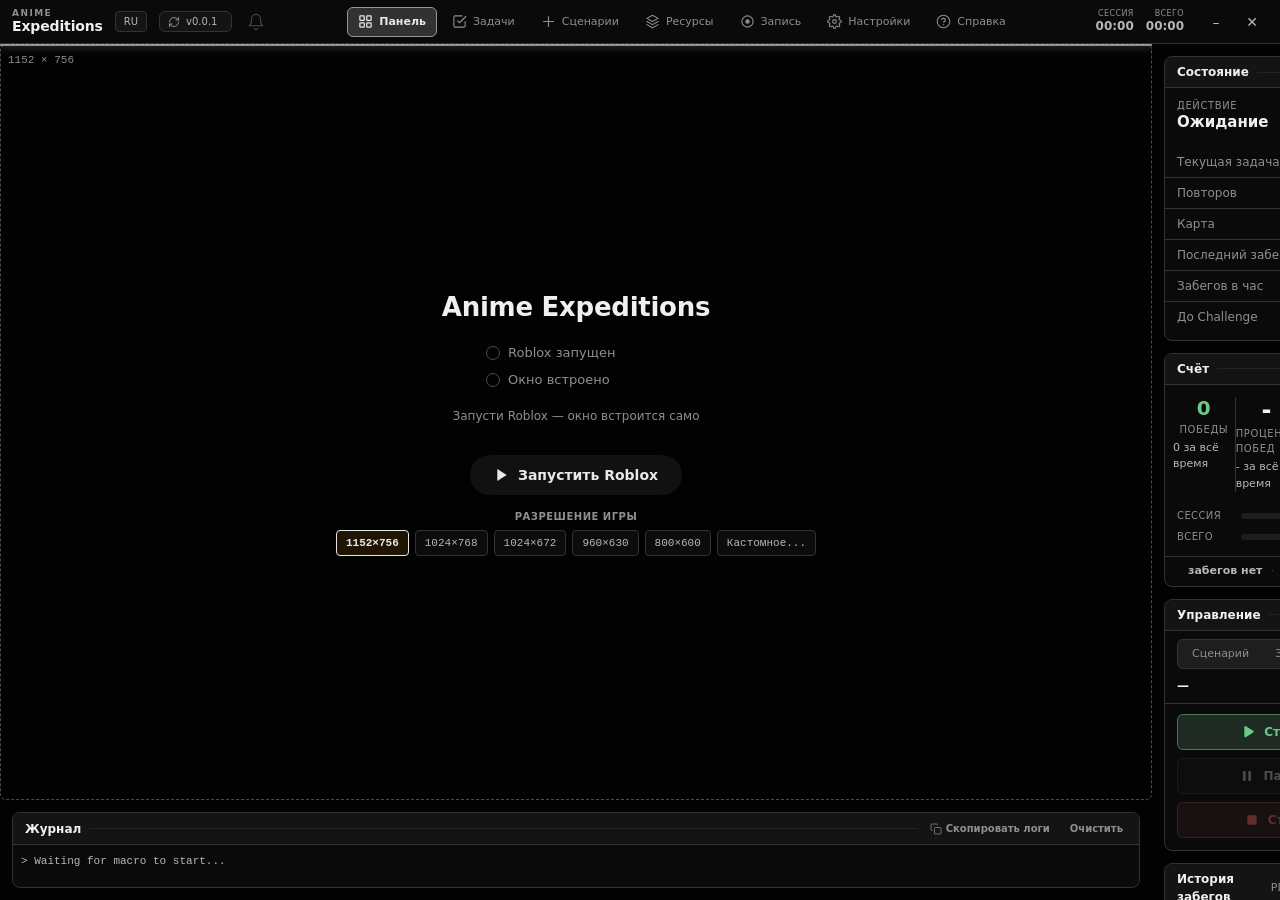
<file: ui/index.html>
<!DOCTYPE html>
<html lang="en">
<head>
<meta charset="UTF-8">
<title>Anime Expeditions</title>
<!-- Tailwind is VENDORED locally (ui/tailwind.js), not loaded from
     cdn.tailwindcss.com. The whole layout is Tailwind utility classes, and a
     synchronous <script> to an unreachable CDN (offline, school/work firewall,
     DNS, CDN hiccup) blocks parsing and leaves the UI as unstyled stacked text.
     A local file always resolves, so the app renders identically with no
     internet. Same reason the Google Fonts <link> was dropped -- the CSS below
     falls back to system-ui when Inter/Sora aren't present. -->
<script src="tailwind.js"></script>
<link rel="stylesheet" href="style.css">
<!-- Перевод интерфейса на русский + переключатель RU/EN в шапке.
     Подключается ПОСЛЕ разметки не нужно: модуль сам ждёт DOMContentLoaded. -->
<script src="i18n.js" defer></script>
</head>
<body class="h-full w-full flex flex-col">
  <!-- Liquid Glass theme's animated backdrop (see #glass-aurora in
       style.css) -- FIRST child on purpose: later siblings paint above it
       with no z-index involvement. display:none outside the theme. -->
  <div id="glass-aurora" aria-hidden="true"><i></i><i></i><i></i></div>
  <!-- Liquid Glass's LENS: an SVG displacement filter the glass panels use
       via backdrop-filter: url(#glass-lens) -- feDisplacementMap bends the
       backdrop at panel rims like real glass (refraction, not just blur;
       Chromium-only, which this WebView2 always is). The map image is
       generated at runtime by ensureLiquidLensMap() in app.js: R/G channels
       encode x/y bend vectors around a rounded-rect edge band. -->
  <svg width="0" height="0" style="position:absolute" aria-hidden="true">
    <filter id="glass-lens" x="0" y="0" width="100%" height="100%" color-interpolation-filters="sRGB">
      <feImage id="glass-lens-map" href="" preserveAspectRatio="none" x="0" y="0" width="100%" height="100%" result="map"/>
      <feDisplacementMap in="SourceGraphic" in2="map" scale="64" xChannelSelector="R" yChannelSelector="G"/>
    </filter>
  </svg>


  <!-- Custom titlebar (frameless window, no native OS chrome). Hidden while the
       waiting screen shows (see showWaiting()/showDocked() in app.js) so the
       loading state reads as just the spinner, not a half-built app shell. -->
  <div id="titlebar" class="pywebview-drag-region flex items-center justify-between px-4 border-b flex-shrink-0"
       style="display: flex; height: 44px; background: var(--bg-card); border-color: var(--border);">
    <!-- Название игры в углу. Бренд оригинального движка из интерфейса убран
         (атрибуция автора остаётся в README и LICENSE — этого требует MIT). -->
    <div class="flex items-center gap-3">
      <div class="flex flex-col" style="line-height: 1;">
        <span class="logo-anime">Anime</span>
        <span class="logo-expeditions brand-font" style="line-height: 1.15;">Expeditions</span>
      </div>
      <button type="button" id="ver-badge" class="ver-badge-btn flex items-center gap-1.5 text-[10px] px-2 py-0.5 rounded-md border font-medium no-drag" style="cursor: pointer;" title="Click to check for updates" onclick="manualCheckForUpdate(event)">
        <svg class="w-3 h-3 ver-badge-icon flex-shrink-0" viewBox="0 0 24 24" fill="none" stroke="currentColor" stroke-width="2.2" stroke-linecap="round" stroke-linejoin="round">
          <path d="M21 12a9 9 0 0 1-9 9 9.75 9.75 0 0 1-6.74-2.74L3 16"/>
          <path d="M3 21v-5h5"/>
          <path d="M3 12a9 9 0 0 1 9-9 9.75 9.75 0 0 1 6.74 2.74L21 8"/>
          <path d="M21 3v5h-5"/>
        </svg>
        <span id="ver-badge-text">v0.0.1</span>
        <!-- Куда обновит. Пусто, пока обновления нет (см. app.js
             markUpdateAvailable) — бейдж тогда выглядит как раньше. -->
        <span id="ver-badge-next" class="ver-badge-next"></span>
      </button>

      <!-- Колокольчик диагностики:
           - Без проблем: не закрашен (контурный), неподвижен.
           - При наличии проблем: закрашен белым и качается влево-вправо. -->
      <button type="button" id="diag-bell-btn" class="diag-bell-btn no-drag" title="System status" onclick="openDiagModal()">
        <svg class="diag-bell-svg" viewBox="0 0 24 24" fill="none" stroke="currentColor" stroke-width="1.8" stroke-linecap="round" stroke-linejoin="round">
          <path d="M18 8A6 6 0 0 0 6 8c0 7-3 9-3 9h18s-3-2-3-9"/>
          <path d="M13.73 21a2 2 0 0 1-3.46 0"/>
        </svg>
      </button>

    </div>


    <!-- Навигация: расположена горизонтально по центру титульной строки (#titlebar).
         Выстроена в ряд в длину, освобождая правый край окна. -->
    <nav id="rail" class="no-drag">
      <button id="nav-dashboard" onclick="switchScreen('dashboard')" class="nav-btn active no-drag" data-nav-label="Панель" data-tooltip="Dashboard">
        <svg class="w-4 h-4" viewBox="0 0 24 24" fill="none" stroke="currentColor" stroke-width="2">
          <rect x="3" y="3" width="7" height="7" rx="1"/><rect x="14" y="3" width="7" height="7" rx="1"/>
          <rect x="3" y="14" width="7" height="7" rx="1"/><rect x="14" y="14" width="7" height="7" rx="1"/>
        </svg>
      </button>
      <button id="nav-task" onclick="switchScreen('task')" class="nav-btn no-drag" data-nav-label="Задачи" data-tooltip="Task">
        <svg class="w-4 h-4" viewBox="0 0 24 24" fill="none" stroke="currentColor" stroke-width="2">
          <path stroke-linecap="round" stroke-linejoin="round" d="M9 11l3 3L22 4"/>
          <path stroke-linecap="round" stroke-linejoin="round" d="M21 12v7a2 2 0 0 1-2 2H5a2 2 0 0 1-2-2V5a2 2 0 0 1 2-2h11"/>
        </svg>
      </button>
      <button id="nav-creation" onclick="switchScreen('creation')" class="nav-btn no-drag" data-nav-label="Сценарии" data-tooltip="Macro Manager">
        <svg class="w-4 h-4" viewBox="0 0 24 24" fill="none" stroke="currentColor" stroke-width="2">
          <path stroke-linecap="round" stroke-linejoin="round" d="M12 4v16M4 12h16"/>
        </svg>
      </button>
      <button id="nav-resource" onclick="switchScreen('resource')" class="nav-btn no-drag" data-nav-label="Ресурсы" data-tooltip="Resource">
        <svg class="w-4 h-4" viewBox="0 0 24 24" fill="none" stroke="currentColor" stroke-width="2">
          <path stroke-linecap="round" stroke-linejoin="round" d="M12 2l9 5-9 5-9-5 9-5zM3 12l9 5 9-5M3 17l9 5 9-5"/>
        </svg>
      </button>
      <button id="nav-replay" onclick="switchScreen('replay')" class="nav-btn no-drag" data-nav-label="Запись" data-tooltip="Record">
        <svg class="w-4 h-4" viewBox="0 0 24 24" fill="none" stroke="currentColor" stroke-width="2">
          <circle cx="12" cy="12" r="9"/><circle cx="12" cy="12" r="3.5" fill="currentColor" stroke="none"/>
        </svg>
      </button>
      <button id="nav-settings" onclick="switchScreen('settings')" class="nav-btn no-drag" data-nav-label="Настройки" data-tooltip="Settings">
        <svg class="w-4 h-4" viewBox="0 0 24 24" fill="none" stroke="currentColor" stroke-width="2">
          <circle cx="12" cy="12" r="3"/>
          <path d="M19.4 15a1.65 1.65 0 0 0 .33 1.82l.06.06a2 2 0 1 1-2.83 2.83l-.06-.06a1.65 1.65 0 0 0-1.82-.33 1.65 1.65 0 0 0-1 1.51V21a2 2 0 1 1-4 0v-.09A1.65 1.65 0 0 0 9 19.4a1.65 1.65 0 0 0-1.82.33l-.06.06a2 2 0 1 1-2.83-2.83l.06-.06a1.65 1.65 0 0 0 .33-1.82 1.65 1.65 0 0 0-1.51-1H3a2 2 0 1 1 0-4h.09A1.65 1.65 0 0 0 4.6 9a1.65 1.65 0 0 0-.33-1.82l-.06-.06a2 2 0 1 1 2.83-2.83l.06.06a1.65 1.65 0 0 0 1.82.33H9a1.65 1.65 0 0 0 1-1.51V3a2 2 0 1 1 4 0v.09a1.65 1.65 0 0 0 1 1.51 1.65 1.65 0 0 0 1.82-.33l.06-.06a2 2 0 1 1 2.83 2.83l-.06.06a1.65 1.65 0 0 0-.33 1.82V9a1.65 1.65 0 0 0 1.51 1H21a2 2 0 1 1 0 4h-.09a1.65 1.65 0 0 0-1.51 1z"/>
        </svg>
      </button>
      <button id="nav-faq" onclick="openFaqModal()" class="nav-btn no-drag" data-nav-label="Справка" data-tooltip="Help & FAQ">
        <svg class="w-4 h-4" viewBox="0 0 24 24" fill="none" stroke="currentColor" stroke-width="2" stroke-linecap="round" stroke-linejoin="round">
          <circle cx="12" cy="12" r="10"/>
          <path d="M9.09 9a3 3 0 0 1 5.83 1c0 2-3 3-3 3"/>
          <line x1="12" y1="17" x2="12.01" y2="17"/>
        </svg>
      </button>
    </nav>

    <div class="flex items-center gap-4 no-drag">
      <div class="flex items-center gap-3 tooltip-left" data-tooltip="Time this session / all-time total">
        <div class="flex flex-col items-end" style="line-height: 1;">
          <span class="text-[8px] uppercase tracking-wider" style="color: var(--text-muted);">Session</span>
          <span id="session-time" class="text-xs font-semibold" style="color: var(--text-dim);">00:00</span>
        </div>
        <div class="flex flex-col items-end" style="line-height: 1;">
          <span class="text-[8px] uppercase tracking-wider" style="color: var(--text-muted);">All Time</span>
          <span id="alltime-time" class="text-xs font-semibold" style="color: var(--lilac);">00:00</span>
        </div>
      </div>
      <div class="flex items-center gap-1 no-drag">
        <button onclick="pywebview.api.minimize_window()" class="titlebar-btn no-drag tooltip-left w-8 h-7 flex items-center justify-center rounded text-sm" style="color: var(--text-dim);" data-tooltip="Minimize">&#8211;</button>
        <button onclick="pywebview.api.close_window()" class="titlebar-btn no-drag tooltip-left w-8 h-7 flex items-center justify-center rounded text-sm" style="color: var(--text-dim);" data-tooltip="Close" onmouseover="this.style.background='var(--rose)'; this.style.color='#fff';" onmouseout="this.style.background=''; this.style.color='var(--text-dim)';">&#10005;</button>
      </div>
    </div>
  </div>

  <!-- ============ COMPACT STRIP (F7) ============
       A slim control bar pinned to the bottom of the (normal, full-size)
       window, shown only while body.compact-mode is set (see
       toggleCompactStrip in app.js). It hides the busy side panel + process
       log via CSS but leaves the docked Roblox exactly where it is -- the
       game stays visible and clickable, nothing about docking is touched. -->
  <div id="compact-strip">
    <span class="cs-status">
      <span class="cs-dot" id="cs-dot"></span>
      <span class="cs-action" id="compact-action">Idle</span>
    </span>
    <div class="cs-btns">
      <button id="cs-start" class="cs-btn cs-start" onclick="startMacro()" data-tooltip="Start">
        <svg viewBox="0 0 24 24" fill="currentColor"><path d="M6.5 4.6c0-1.2 1.3-1.9 2.3-1.3l11 6.9c.9.6.9 2 0 2.6l-11 6.9c-1 .6-2.3-.1-2.3-1.3V4.6z"/></svg>
      </button>
      <button id="cs-pause" class="cs-btn cs-pause" onclick="togglePauseMacro()" data-tooltip="Pause" disabled>
        <svg viewBox="0 0 24 24" fill="currentColor"><rect x="6" y="4.5" width="4" height="15" rx="1.2"/><rect x="14" y="4.5" width="4" height="15" rx="1.2"/></svg>
      </button>
      <button id="cs-stop" class="cs-btn cs-stop" onclick="stopMacro()" data-tooltip="Stop" disabled>
        <svg viewBox="0 0 24 24" fill="currentColor"><rect x="5" y="5" width="14" height="14" rx="2"/></svg>
      </button>
      <button id="cs-expand" class="cs-btn cs-expand" onclick="toggleCompactStrip()" data-tooltip="Back to dashboard (F7)">
        <svg viewBox="0 0 24 24" fill="none" stroke="currentColor" stroke-width="2.2" stroke-linecap="round" stroke-linejoin="round"><path d="M15 3h6v6M9 21H3v-6M21 3l-7 7M3 21l7-7"/></svg>
      </button>
    </div>
  </div>

  <!-- ============ DASHBOARD screen (default): the docked Roblox view ============ -->
  <div id="screen-dashboard" class="flex-1 flex flex-col min-h-0">

    <!-- Shown while the window is still compact and Roblox hasn't been found/docked yet.
         Without this, the compact window showed nothing at all: the two-column
         layout below is 1552px wide and only renders correctly once the window
         has actually expanded to full size, so it stays hidden until then. -->
    <!-- Waiting screen kept hidden, all waiting UI now lives inside #game-slot-stage on the Dashboard -->
    <div id="waiting-screen" class="loading-screen flex-1 flex flex-col items-center justify-center p-3" style="display: none;">
      <div class="stage is-searching" id="stage">
        <div class="stage-frame"></div>
        <div class="stage-size">1152 × 756</div>
        <div class="scan"></div>
        <div class="game" id="stage-game">Roblox Window</div>
        <div class="status">
          <div class="status-mark brand-font">Anime Expeditions</div>
          <div id="ver-badge-loading" class="text-[10px] font-semibold" style="color: var(--text-muted); margin-top: 14px; letter-spacing: 0.04em;"></div>
        </div>
      </div>
    </div>

    <div id="main-layout" class="flex-1 flex min-h-0 overflow-x-auto">
      <!-- Left column: game-slot has #game-slot-stage when Roblox is not yet docked.
           When Roblox docks, the stage is hidden and the native Roblox window is placed here. -->
      <div id="game-column" class="flex flex-col flex-shrink-0" style="width: 1152px;">
        <div id="game-slot" style="height: 756px; flex-shrink: 0; position: relative;">
          <div class="stage is-searching" id="game-slot-stage" style="display: grid; width: 100%; height: 100%; max-width: 1152px; margin: 0;">
            <div class="stage-frame"></div>
            <div class="stage-size" id="stage-size-label">1152 × 756</div>
            <div class="scan"></div>
            <div class="game">Roblox Window</div>
            <div class="status">
              <div class="status-mark brand-font" style="font-size: 26px; margin-bottom: 6px;">Anime Expeditions</div>
              <div class="dock-steps" id="dock-steps" style="margin-top: 10px; margin-bottom: 10px;">
                <div class="dock-step" id="dock-step-running">
                  <span class="dock-step-mark"></span><span>Roblox is running</span>
                </div>
                <div class="dock-step" id="dock-step-docked">
                  <span class="dock-step-mark"></span><span>Window docked</span>
                </div>
              </div>
              <div class="status-hint text-xs font-medium" id="dock-hint" style="color: var(--text-muted); margin-bottom: 14px;">Launch Roblox, it'll dock in automatically</div>
              <div class="status-actions flex items-center gap-2">
                <button onclick="launchRoblox()" class="loading-skip-btn flex items-center gap-2 text-sm font-semibold px-6 py-2.5 rounded-full border transition"
                        style="color: var(--brand); border-color: var(--brand); background: rgba(255, 255, 255, 0.06);"
                        onmouseover="this.style.background='var(--brand)'; this.style.color='#000';"
                        onmouseout="this.style.background='rgba(255, 255, 255, 0.06)'; this.style.color='var(--brand)';">
                  <svg class="w-4 h-4" viewBox="0 0 24 24" fill="currentColor">
                    <polygon points="5 3 19 12 5 21 5 3"/>
                  </svg>
                  Launch Roblox
                </button>
              </div>
              <div class="res-control-wrap flex flex-col items-center gap-1.5" style="margin-top: 14px;">
                <div class="res-control-title text-[10px] font-semibold tracking-wider uppercase" style="color: var(--text-muted);">
                  <span data-i18n="Game Resolution">Game Resolution</span>
                </div>
                <div class="flex items-center gap-1.5 flex-wrap justify-center" id="res-preset-pills">
                  <button type="button" class="res-preset-btn active" data-w="1152" data-h="756" onclick="chooseResolution(1152, 756, this)">1152×756</button>
                  <button type="button" class="res-preset-btn" data-w="1024" data-h="768" onclick="chooseResolution(1024, 768, this)" title="4:3 Small display">1024×768</button>
                  <button type="button" class="res-preset-btn" data-w="1024" data-h="672" onclick="chooseResolution(1024, 672, this)" title="16:10.5 Small display">1024×672</button>
                  <button type="button" class="res-preset-btn" data-w="960" data-h="630" onclick="chooseResolution(960, 630, this)">960×630</button>
                  <button type="button" class="res-preset-btn" data-w="800" data-h="600" onclick="chooseResolution(800, 600, this)">800×600</button>
                  <button type="button" class="res-preset-btn" id="res-custom-toggle" onclick="toggleCustomResInput()">
                    <span data-i18n="Custom...">Custom...</span>
                  </button>
                </div>
                <div id="res-custom-box" class="flex items-center gap-1.5" style="display: none; margin-top: 2px;">
                  <input type="number" id="res-custom-w" class="res-input" placeholder="W" min="640" max="2560" value="1024">
                  <span style="color: var(--text-muted); font-size: 11px; font-weight: bold;">×</span>
                  <input type="number" id="res-custom-h" class="res-input" placeholder="H" min="480" max="1440" value="768">
                  <button type="button" class="res-apply-btn" onclick="applyCustomResolution('stage')">
                    <span data-i18n="Apply">Apply</span>
                  </button>
                </div>
              </div>
            </div>
          </div>
        </div>
        <div id="dash-log" class="flex-1 flex flex-col p-3 min-h-0">
          <section class="rp-panel rp-panel-fill">
            <header class="rp-panel-head">
              <span class="rp-head-tag" style="--rp-tag: var(--brand);">Live</span>
              <span class="rp-head-title">Process Log</span>
              <span class="rp-head-rule"></span>
              <div class="flex items-center gap-3 flex-shrink-0">
                <button onclick="copyAllLogs(this)" class="log-toolbar-btn flex items-center gap-1 text-[10px] font-semibold"
                        style="color: var(--text-muted);" title="Copy all logs to clipboard">
                  <svg class="w-3 h-3" viewBox="0 0 24 24" fill="none" stroke="currentColor" stroke-width="2">
                    <rect x="9" y="9" width="13" height="13" rx="2" ry="2"></rect>
                    <path d="M5 15H4a2 2 0 0 1-2-2V4a2 2 0 0 1 2-2h9a2 2 0 0 1 2 2v1"></path>
                  </svg>
                  <span data-i18n="Copy Logs">Copy Logs</span>
                </button>
                <button onclick="clearLogs()" class="log-toolbar-btn text-[10px] font-semibold"
                        style="color: var(--text-muted);" title="Clear logs">Clear</button>
              </div>
            </header>
            <div id="log-list" class="rp-log-list overflow-y-auto font-mono font-medium text-[11px] p-2 space-y-0.5"
                 style="color: var(--text-dim);">
              <div>&gt; Waiting for macro to start...</div>
            </div>
            <!-- Shown only while you have scrolled away from the newest line
                 (see ui/log_view.js). The log stops auto-following as soon as
                 you scroll up, so this is what tells you lines are still
                 arriving, and how many you have not seen. -->
            <button id="log-jump" class="log-jump" onclick="jumpLogToLatest()" title="Jump to the newest line">
              <svg viewBox="0 0 24 24" fill="none" stroke="currentColor" stroke-width="2.5"
                   stroke-linecap="round" stroke-linejoin="round">
                <polyline points="6 9 12 15 18 9"/>
              </svg>
              <span id="log-jump-count">0</span> new
            </button>
          </section>
        </div>
      </div>

      <div id="dash-side" class="flex flex-col p-3 gap-3 min-h-0 overflow-y-auto" style="flex: 1; min-width: 240px;">
        <!-- Status readout: hero Action row + ledger rows with dotted leaders.
             Wrapped in .rp-hoverpanel so the extra detail rows (.rp-rows-extra)
             can be absolutely positioned and overlay the panels below on hover
             instead of pushing them down -- see .rp-rows-extra in style.css. -->
        <div class="rp-hoverpanel">
        <section class="rp-panel">
          <header class="rp-panel-head">
            <span class="rp-head-tag" style="--rp-tag: var(--lilac);">Live</span>
            <span class="rp-head-title">Status Readout</span>
            <span class="rp-head-rule"></span>
            <span class="rp-expand-hint" title="Hover for more detail">&#9662; details</span>
          </header>
          <div class="rp-hero">
            <span class="rp-pulse"></span>
            <div>
              <div class="rp-hero-label">Action</div>
              <div class="rp-hero-value" id="stat-action">Idle</div>
            </div>
          </div>
          <div class="rp-rows">
            <div class="rp-row">
              <span class="rp-mark" style="--rp-mk: var(--lilac);"></span>
              <span class="rp-row-label">Current Task</span>
              <span class="rp-leader"></span>
              <span class="rp-row-value" id="stat-current-task">-</span>
            </div>
            <div class="rp-row">
              <span class="rp-mark" style="--rp-mk: var(--teal);"></span>
              <span class="rp-row-label">Repeat</span>
              <span class="rp-leader"></span>
              <span class="rp-row-value" id="stat-current-repeat">-</span>
            </div>
            <div class="rp-row">
              <span class="rp-mark" style="--rp-mk: var(--brand);"></span>
              <span class="rp-row-label">Map</span>
              <span class="rp-leader"></span>
              <span class="rp-row-value" id="stat-map">-</span>
            </div>
            <div class="rp-row">
              <span class="rp-mark" style="--rp-mk: var(--amber);"></span>
              <span class="rp-row-label">Last Run</span>
              <span class="rp-leader"></span>
              <span class="rp-row-value" id="stat-last-run">-</span>
            </div>
            <div class="rp-row">
              <span class="rp-mark" style="--rp-mk: var(--teal);"></span>
              <span class="rp-row-label">Runs / Hour</span>
              <span class="rp-leader"></span>
              <span class="rp-row-value" id="stat-runs-per-hour">-</span>
            </div>
            <div class="rp-row">
              <span class="rp-mark" style="--rp-mk: var(--slate);"></span>
              <span class="rp-row-label">Time Until Challenge</span>
              <span class="rp-leader"></span>
              <span class="rp-row-value" id="stat-challenge">Disabled</span>
            </div>
          </div>
        </section>
        <!-- Hidden by default (max-height/opacity transition, see style.css);
             reveals on hovering .rp-hoverpanel. Absolutely positioned so it
             overlays the Scoreboard panel below instead of displacing it. -->
        <div class="rp-rows-extra">
          <div class="rp-rows">
            <div class="rp-row">
              <span class="rp-mark" style="--rp-mk: var(--brand);"></span>
              <span class="rp-row-label">Mode</span>
              <span class="rp-leader"></span>
              <span class="rp-row-value" id="stat-mode">-</span>
            </div>
            <div class="rp-row">
              <span class="rp-mark" style="--rp-mk: var(--teal);"></span>
              <span class="rp-row-label">Stage</span>
              <span class="rp-leader"></span>
              <span class="rp-row-value" id="stat-stage">-</span>
            </div>
            <div class="rp-row">
              <span class="rp-mark" style="--rp-mk: var(--amber);"></span>
              <span class="rp-row-label">Difficulty</span>
              <span class="rp-leader"></span>
              <span class="rp-row-value" id="stat-difficulty">-</span>
            </div>
            <div class="rp-row">
              <span class="rp-mark" style="--rp-mk: var(--slate);"></span>
              <span class="rp-row-label">Play Mode</span>
              <span class="rp-leader"></span>
              <span class="rp-row-value" id="stat-play-mode">-</span>
            </div>
            <div class="rp-row">
              <span class="rp-mark" style="--rp-mk: var(--lilac);"></span>
              <span class="rp-row-label">Macro</span>
              <span class="rp-leader"></span>
              <span class="rp-row-value" id="stat-macro">-</span>
            </div>
          </div>
        </div>
        </div>

        <!-- Scoreboard: session up top, split ratio bars, lifetime footer strip. -->
        <section class="rp-panel">
          <header class="rp-panel-head">
            <span class="rp-head-tag" style="--rp-tag: var(--teal);">Session</span>
            <span class="rp-head-title">Scoreboard</span>
            <span class="rp-head-rule"></span>
          </header>
          <div class="rp-score">
            <div class="rp-score-cell">
              <div class="rp-score-num" id="stat-wins" style="color: var(--teal);">0</div>
              <div class="rp-score-cap">Wins</div>
              <div class="rp-score-sub"><span id="stat-alltime-wins">0</span> all-time</div>
            </div>
            <div class="rp-score-cell">
              <div class="rp-score-rate" id="stat-winrate">-</div>
              <div class="rp-score-cap">Win Rate</div>
              <div class="rp-score-sub"><span id="stat-alltime-winrate">-</span> all-time</div>
            </div>
            <div class="rp-score-cell">
              <div class="rp-score-num" id="stat-losses" style="color: var(--rose);">0</div>
              <div class="rp-score-cap">Losses</div>
              <div class="rp-score-sub"><span id="stat-alltime-losses">0</span> all-time</div>
            </div>
          </div>
          <div class="rp-ratio">
            <div class="rp-ratio-row">
              <span class="rp-ratio-tag">Session</span>
              <div class="rp-track">
                <div id="bar-session-wins" class="rp-seg rp-seg-w" style="width: 0%;"></div>
                <div id="bar-session-losses" class="rp-seg rp-seg-l" style="width: 0%;"></div>
              </div>
            </div>
            <div class="rp-ratio-row">
              <span class="rp-ratio-tag">All Time</span>
              <div class="rp-track">
                <div id="bar-alltime-wins" class="rp-seg rp-seg-w" style="width: 0%;"></div>
                <div id="bar-alltime-losses" class="rp-seg rp-seg-l" style="width: 0%;"></div>
              </div>
            </div>
          </div>
          <div class="rp-foot">
            <b id="stat-total-runs">0 total runs</b>
            <span class="rp-foot-sep">&middot;</span>
            <span>lifetime record</span>
            <!-- Матчи, кончившиеся без распознанного исхода. Спрятано, пока их
                 нет: строка, вечно показывающая ноль, читается как «всё в
                 порядке» и потому перестаёт читаться совсем — а нужна она ровно
                 в тот раз, когда цифра не ноль. -->
            <span id="stat-unknown-wrap" style="display: none;">
              <span class="rp-foot-sep">&middot;</span>
              <span id="stat-unknown" style="color: var(--amber, #E3B158);">0 unrecognised</span>
            </span>
          </div>
        </section>

        <!-- ── Живая панель записи ──────────────────────────────────
             Показывается ТОЛЬКО во время записи. Нужна потому, что писать
             приходится находясь в игре: до неё единственной обратной связью
             был счётчик действий, а он не отвечает на главный вопрос —
             попало ли в запись то, что ты только что сделал. -->
        <section class="rp-panel" id="rec-live" style="display:none;">
          <header class="rp-panel-head">
            <span class="rp-head-title">Идёт запись</span>
            <span class="rp-head-rule"></span>
            <span id="rec-live-meta" style="font-size:11px; color:var(--text-muted);"></span>
          </header>
          <div id="rec-live-list" style="padding:8px 12px; font-family:var(--font-mono);
               font-size:11px; line-height:1.7; color:var(--text-dim);"></div>
          <div style="padding:0 12px 10px; font-size:11px; color:var(--text-muted);">
            Остановить — <b>F8</b>, той же клавишей, что начал.
          </div>
        </section>

        <!-- Controls: one primary command, one quiet one. -->
        <section class="rp-panel">
          <header class="rp-panel-head">
            <span class="rp-head-tag" style="--rp-tag: var(--brand);">Macro</span>
            <span class="rp-head-title">Controls</span>
            <span class="rp-head-rule"></span>
          </header>
          <!-- ЧТО СДЕЛАЕТ «СТАРТ» — прямо над самой кнопкой. -->
          <div class="sp-box">
            <div class="seg-toggle sp-seg">
              <button type="button" id="sp-auto" class="seg-btn" onclick="setStartMode('auto')">Scenario</button>
              <button type="button" id="sp-replay" class="seg-btn" onclick="setStartMode('replay')">Recording</button>
            </div>
            <div class="sp-what">
              <div id="sp-line1" class="sp-line1">&mdash;</div>
              <div id="sp-line2" class="sp-line2"></div>
            </div>
            <div id="sp-extras" class="sp-extras"></div>
          </div>
          <div id="task-grid" class="rp-controls">
            <button id="btn-macro-start" class="rp-btn rp-btn-start ui-btn-glow" onclick="startMacro()">
              <svg class="w-4 h-4" viewBox="0 0 24 24" fill="currentColor">
                <path d="M6.5 4.6c0-1.2 1.3-1.9 2.3-1.3l11 6.9c.9.6.9 2 0 2.6l-11 6.9c-1 .6-2.3-.1-2.3-1.3V4.6z"/>
              </svg>
              Start
              <span id="btn-macro-start-key" class="rp-btn-hotkey"></span>
            </button>
            <button id="btn-macro-pause" class="rp-btn rp-btn-pause ui-btn-glow" onclick="togglePauseMacro()" disabled>
              <svg class="w-4 h-4" viewBox="0 0 24 24" fill="currentColor">
                <rect x="6" y="4.5" width="4" height="15" rx="1.2"/>
                <rect x="14" y="4.5" width="4" height="15" rx="1.2"/>
              </svg>
              <span id="btn-macro-pause-label">Pause</span>
              <span id="btn-macro-pause-key" class="rp-btn-hotkey"></span>
            </button>
            <button id="btn-macro-stop" class="rp-btn rp-btn-stop ui-btn-glow" onclick="stopMacro()" disabled>
              <svg class="w-4 h-4" viewBox="0 0 24 24" fill="currentColor">
                <rect x="5" y="5" width="14" height="14" rx="2"/>
              </svg>
              Stop
              <span id="btn-macro-stop-key" class="rp-btn-hotkey"></span>
            </button>
          </div>
        </section>

        <!-- Run history: fills the remaining rail height, scrolls internally. -->
        <section class="rp-panel rp-panel-fill" style="min-height: 120px;">
          <header class="rp-panel-head">
            <span class="rp-head-tag" style="--rp-tag: var(--amber);">Session</span>
            <span class="rp-head-title">Run History</span>
            <span class="rp-head-rule"></span>
            <span id="run-history-count" class="text-[10px] font-semibold flex-shrink-0" style="color: var(--text-muted);"></span>
            <!-- Выгрузка и очистка живут ЗДЕСЬ, в шапке своего же списка, а не
                 в Настройках: обе про то, что человек прямо сейчас видит перед
                 собой, и искать их через другой экран незачем. -->
            <button class="log-toolbar-btn" style="font-size:11px;" onclick="exportRunReport(this)"
                    title="Save stats and run history to PDF">PDF</button>
            <button class="log-toolbar-btn" style="font-size:11px;" onclick="clearRunHistory(this)"
                    title="Erase run history and the win/loss counters">Clear</button>
          </header>
          <div id="run-history-list" class="rp-log-list overflow-y-auto" style="padding: 4px 0 6px;">
            <div class="rh-empty">No runs yet</div>
          </div>
        </section>
      </div>

    </div>
  </div>

  <!-- ============ TASK screen: queue (left) + labeled builder (right) ============
       Split view: the left list is just the run order -- compact rows, drag to
       reorder -- while every editing control lives in the right Builder panel
       with a proper label over each field (the old all-in-one cards were rows
       of bare dropdowns you had to decode). -->
  <div id="screen-task" class="flex-1 flex min-h-0 p-3 gap-3" style="display: none;">
    <div class="flex flex-col min-h-0" style="flex: 1.1;">
      <section class="rp-panel rp-panel-fill">
        <header class="rp-panel-head">
          <span class="rp-head-tag" style="--rp-tag: var(--brand);">Macro</span>
          <span class="rp-head-title">Task Queue</span>
          <span class="rp-head-rule"></span>
          <span id="task-queue-count" class="text-[10px] font-semibold flex-shrink-0" style="color: var(--text-muted);"></span>
        </header>

        <div class="flex items-center gap-2 px-3 py-2 flex-shrink-0" style="border-bottom: 1px solid var(--border);">
          <button class="task-toolbar-btn add" onclick="addTaskCard()">+ Add Task</button>
          <button class="task-toolbar-btn" onclick="importTasks()" title="Load tasks (and their macros) from a shared .json file">Import</button>
          <button class="task-toolbar-btn" onclick="exportTasks()" title="Save this queue + its macros to a .json file to back up or share">Export</button>
          <span class="flex-1"></span>
          <button class="task-toolbar-btn danger" onclick="clearTaskQueue()">Clear All</button>
        </div>

        <!-- Saved queues. Export/Import above writes a file through a native
             dialog (for sharing a queue with someone else); this is the
             on-this-machine version -- name the queue you're running now,
             pick it back off the dropdown later. See core/task_presets.py. -->
        <div class="flex items-center gap-2 px-3 py-2 flex-shrink-0" style="border-bottom: 1px solid var(--border);">
          <span class="text-[10px] font-semibold flex-shrink-0" style="color: var(--text-muted);">PRESET</span>
          <select id="task-preset-select" class="task-select" style="flex: 1; min-width: 0;"
                  onchange="onTaskPresetPicked()" title="Saved task queues on this machine">
            <option value="">No saved presets</option>
          </select>
          <button class="task-toolbar-btn" onclick="loadTaskPreset()"
                  title="Replace the queue above with the selected preset">Load</button>
          <!-- A DOM input, not window.prompt() -- prompt() is blocked in
               WebView2, and this matches how the Macro Manager takes a
               template name (#template-name). -->
          <input id="task-preset-name" class="task-select" style="width: 150px;"
                 placeholder="Preset name" onkeydown="if (event.key === 'Enter') saveTaskPreset()">
          <button class="task-toolbar-btn add" onclick="saveTaskPreset()"
                  title="Save the current queue under the name on the left">Save</button>
          <button class="task-toolbar-btn danger" onclick="deleteTaskPreset()"
                  title="Delete the selected preset">Delete</button>
          <!-- Presets are plain .json files, so renaming/backing up/copying one
               in from another machine is just file management. -->
          <button class="task-toolbar-btn" onclick="openTaskPresetsFolder()"
                  title="Open the folder these presets are saved in">Folder</button>
        </div>

        <div id="task-list" class="flex-1 overflow-y-auto p-2" style="min-height: 0;">
          <div class="rh-empty">No tasks yet -- click "+ Add Task" to queue one.</div>
        </div>
      </section>
    </div>

    <div class="flex flex-col min-h-0" style="flex: 1;">
      <section class="rp-panel rp-panel-fill">
        <header class="rp-panel-head">
          <span class="rp-head-tag" style="--rp-tag: var(--lilac);">Editor</span>
          <span class="rp-head-title">Task Builder</span>
          <span class="rp-head-rule"></span>
        </header>
        <div id="task-builder" class="flex-1 overflow-y-auto p-3" style="min-height: 0;">
          <div class="rh-empty">Select a task on the left to edit it.</div>
        </div>
      </section>
    </div>
  </div>

  <!-- ============ CREATION screen: block-based routine builder ============ -->
  <div id="screen-creation" class="flex-1 flex min-h-0" style="display: none;">
    <div class="flex flex-col flex-shrink-0 p-3 gap-2 border-r" style="width: 190px; border-color: var(--border);">
      <h2 class="text-[10px] uppercase tracking-widest font-semibold mb-1" style="color: var(--text-muted);">Blocks</h2>
      <div id="block-palette" class="flex flex-col gap-2"></div>
      <p class="text-[10px] mt-2" style="color: var(--text-muted);">Drag a block into a phase below, drag rows to reorder.</p>
    </div>

    <div class="flex-1 flex flex-col p-3 gap-2 min-h-0">
      <div class="flex items-center gap-2 flex-shrink-0">
        <input id="template-name" class="task-select" style="width: 170px;" placeholder="Template name">
        <button onclick="saveCurrentTemplate()" class="task-toolbar-btn add">Save</button>
        <select id="template-select" class="task-select" style="width: 170px;" onchange="loadSelectedTemplate()">
          <option value="">Load...</option>
        </select>
        <button onclick="newTemplate()" class="task-toolbar-btn" title="Clear the editor and start a new template">New</button>
        <button onclick="deleteSelectedTemplate()" class="task-toolbar-btn danger" title="Delete the loaded template">Delete</button>
        <button onclick="openTemplatesFolder()" class="task-toolbar-btn" title="Open the folder containing saved macro template files in Explorer">Folder</button>
        <button onclick="importTemplates()" class="task-toolbar-btn" title="Load templates from a shared .json file">Import File</button>
        <button onclick="exportTemplates()" class="task-toolbar-btn" title="Save every template to a .json file to back up or share">Export File</button>
        <button onclick="openShareCodeModal('import')" class="task-toolbar-btn primary" title="Import templates via code string, raw JSON, or web link">Import Code</button>
        <button onclick="openShareCodeModal('export')" class="task-toolbar-btn primary" title="Share templates via compressed code string or web link">Share Code</button>
        <span class="flex-1"></span>
        <!-- Team Loadout lives with the template (it's part of what the routine
             runs with), not on each Task card -- the task just picks a template
             and the loadout comes along with it. Rendered by
             renderCreationLoadout() so the Equipment toggle can appear only
             once a team is actually chosen. -->
        <div id="creation-loadout" class="flex items-center gap-2"></div>
      </div>
      <!-- Короткое объяснение, что вообще делает этот экран. Раньше его не
           было: человек видел четыре пустые панели с английскими названиями
           фаз и не понимал ни что такое сценарий, ни чем фазы отличаются.
           Текст английский намеренно — перевод идёт через ui/i18n.js, чтобы
           переключатель RU/EN работал и здесь. -->
      <p id="creation-intro" class="flex-shrink-0" style="font-size: 12px; color: var(--text-muted);
         line-height: 1.6; padding: 0 2px 2px;">A macro operation is what the bot does inside one match:
         which units to place, when to upgrade, what to wait for. Drag blocks from the left into a phase.</p>
      <div id="creation-phases" class="flex-1 overflow-y-auto flex flex-col gap-2"></div>
    </div>
  </div>

  <!-- Regular Challenge now lives inside the RESOURCE screen below (its Story
       Maps config in #challenge-maps-modal). Rendered by renderChallengeScreen(). -->

  <!-- ============ RESOURCE screen ============
       A hub for auto resource actions. Today: Auto Crafting (interleaved like
       Challenge -- after every N qualifying wins it runs one crafting pass).
       Future sections (Auto Fuel, Gold, Geode, ...) slot in as sibling blocks
       below Auto Crafting -- a label + setting-rows, same shape. Rendered by
       renderCraftingScreen() in app.js; settings live in settings.json under
       "crafting" (see main.py's get_crafting_settings / core/runner_crafting.py).
       The sprite list itself lives in the #crafting-sprites-modal to keep this
       screen clean. The "Run now" test lives in Settings > Debug. -->
  <div id="screen-resource" class="flex-1 flex min-h-0 p-3 gap-3" style="display: none;">
    <div class="flex flex-col min-h-0" style="flex: 1;">
      <section class="rp-panel rp-panel-fill">
        <header class="rp-panel-head">
          <span class="rp-head-tag" style="--rp-tag: var(--teal);">Auto</span>
          <span class="rp-head-title">Resource</span>
          <span class="rp-head-rule"></span>
        </header>
        <div class="p-3 flex flex-col gap-3 overflow-y-auto" style="min-height: 0;">

          <!-- ── Auto Crafting ── -->
          <details id="resource-card-crafting" class="resource-card">
            <summary class="resource-card-head">
              <!-- Иконки карточек — inline-SVG, как и везде в интерфейсе.
                   Вырезки из Assets/ui сюда не годятся: это скриншоты для
                   поиска по шаблону, произвольного размера и с фоном. SVG же
                   красится currentColor, то есть сам берёт акцент карточки и
                   работает в обеих темах. -->
              <span class="resource-card-icon" aria-hidden="true">
                <svg viewBox="0 0 24 24" fill="none" stroke="currentColor" stroke-width="2"
                     stroke-linecap="round" stroke-linejoin="round">
                  <path d="M14.4 3.6a2 2 0 0 1 2.8 0l3.2 3.2a2 2 0 0 1 0 2.8l-1.4 1.4-6-6z"/>
                  <path d="M12.5 8.5 4.2 16.8a2 2 0 1 0 2.8 2.8l8.3-8.3"/>
                </svg>
              </span>
              <span class="resource-card-copy">
                <span class="resource-card-title">Auto Crafting</span>
                <span id="resource-crafting-details" class="resource-card-desc">No sprites selected.</span>
              </span>
              <span id="resource-crafting-summary" class="resource-card-state">Disabled</span>
              <span class="resource-card-chevron">&#8250;</span>
            </summary>
            <div class="resource-card-body">

          <div class="setting-row" style="padding: 10px 0;">
            <div>
              <div class="setting-label">Enable Auto Crafting</div>
              <div class="setting-desc">After every N qualifying wins, leaves to the Crafting area, crafts your chosen sprites, then resumes farming.</div>
            </div>
            <button id="toggle-crafting-enabled" class="toggle-switch" onclick="toggleCraftingEnabled(this)"></button>
          </div>

          <div class="setting-row" style="padding: 10px 0;">
            <div>
              <div class="setting-label">Craft every</div>
              <div class="setting-desc">Wins that count: <b>Mastery</b> (Story) and <b>Challenge</b> victories. Progress: <span id="crafting-progress">0 / 20</span>.</div>
            </div>
            <div class="challenge-count-group">
              <input id="crafting-every" type="number" class="block-input" min="1" max="999" style="width: 64px;" value="20" onchange="setCraftingEvery(this.value)">
              <span class="challenge-count-sep">wins</span>
            </div>
          </div>

          <div class="setting-row" style="padding: 10px 0;">
            <div>
              <div class="setting-label">Sprites to Craft</div>
              <div class="setting-desc">Pick which sprites to craft, their amounts, and the priority order.</div>
            </div>
            <button class="task-toolbar-btn" onclick="openCraftingSprites()">Choose sprites</button>
          </div>

          <div class="setting-row" style="padding: 10px 0;">
            <div>
              <div class="setting-label">Reset Progress</div>
              <div class="setting-desc">Set the win counter back to 0.</div>
            </div>
            <button class="task-toolbar-btn danger" onclick="resetCraftingCount()">Reset</button>
          </div>
            </div>
          </details>

          <!-- Auto Fuel -->
          <details id="resource-card-fuel" class="resource-card">
            <summary class="resource-card-head">
              <span class="resource-card-icon" aria-hidden="true">
                <svg viewBox="0 0 24 24" fill="none" stroke="currentColor" stroke-width="2"
                     stroke-linecap="round" stroke-linejoin="round">
                  <path d="M12 3.5s5.5 6 5.5 9.5a5.5 5.5 0 0 1-11 0C6.5 9.5 12 3.5 12 3.5z"/>
                </svg>
              </span>
              <span class="resource-card-copy">
                <span class="resource-card-title">Auto Fuel</span>
                <span id="resource-fuel-details" class="resource-card-desc">Resource Drill: Off | Gold Mine: Off</span>
              </span>
              <span id="resource-fuel-summary" class="resource-card-state">Disabled</span>
              <span class="resource-card-chevron">&#8250;</span>
            </summary>
            <div class="resource-card-body">

          <div class="setting-row" style="padding: 10px 0;">
            <div>
              <div class="setting-label">Enable Auto Fuel <span id="fuel-summary-status" class="challenge-ready-chip">Disabled</span></div>
              <div class="setting-desc">Refills at safe Task Queue boundaries: Auto uses Max after 8 hours or numeric fuel duration; custom interval overrides both resources.</div>
            </div>
            <button id="toggle-fuel-enabled" class="toggle-switch" onclick="toggleFuelEnabled(this)"></button>
          </div>

          <div class="setting-row" style="padding: 10px 0;">
            <div>
              <div class="setting-label">Refill every</div>
              <div class="setting-desc">Auto: Max refills after 8 hours, numeric amounts based on fuel duration. Custom: refills every X minutes/hours.</div>
            </div>
            <div class="fuel-amount-control">
              <div id="fuel-interval-controls" class="flex items-center gap-2">
                <input id="fuel-interval-value" type="number" class="block-input" min="1" placeholder="30" style="width: 72px;"
                       onchange="setFuelIntervalValue()">
                <select id="fuel-interval-unit" class="task-select" onchange="setFuelIntervalValue()">
                  <option value="minutes">Minutes</option>
                  <option value="hours">Hours</option>
                </select>
              </div>
              <button type="button" id="fuel-interval-auto" class="seg-btn" onclick="setFuelIntervalAuto(this)">Auto</button>
            </div>
          </div>

          <div class="setting-row" style="padding: 10px 0;">
            <div>
              <div class="setting-label">Resource Drill <span id="fuel-resource-drill-status" class="challenge-ready-chip">Disabled</span></div>
              <div class="setting-desc">Next refill: <span id="fuel-resource-drill-timer">Disabled</span>.</div>
            </div>
            <div class="fuel-resource-controls">
              <div class="fuel-enable-control">
                <button id="fuel-resource-drill-enabled" class="toggle-switch"
                        onclick="toggleFuelResourceEnabled('resource_drill', this)"></button>
                <div>
                  <div class="fuel-control-title">Refill this resource</div>
                  <div class="fuel-control-hint">Include in Auto Fuel</div>
                </div>
              </div>
              <div class="fuel-control-divider"></div>
              <div class="fuel-amount-control">
                <div class="fuel-control-title">Fuel amount</div>
                <div class="flex items-center gap-2">
                  <div class="seg-toggle" style="width: auto;">
                    <button type="button" id="fuel-resource-drill-max" class="seg-btn" onclick="setFuelAmountMode('resource_drill', 'max')">Max</button>
                    <button type="button" id="fuel-resource-drill-number" class="seg-btn" onclick="setFuelAmountMode('resource_drill', 'number')">Number</button>
                  </div>
                  <input id="fuel-resource-drill-amount" type="number" class="block-input" min="1" max="100" style="width: 72px;"
                         onchange="setFuelResourceAmount('resource_drill', this.value)">
                </div>
              </div>
            </div>
          </div>

          <div class="setting-row" style="padding: 10px 0;">
            <div>
              <div class="setting-label">Gold Mine <span id="fuel-gold-mine-status" class="challenge-ready-chip">Disabled</span></div>
              <div class="setting-desc">Next refill: <span id="fuel-gold-mine-timer">Disabled</span>.</div>
            </div>
            <div class="fuel-resource-controls">
              <div class="fuel-enable-control">
                <button id="fuel-gold-mine-enabled" class="toggle-switch"
                        onclick="toggleFuelResourceEnabled('gold_mine', this)"></button>
                <div>
                  <div class="fuel-control-title">Refill this resource</div>
                  <div class="fuel-control-hint">Include in Auto Fuel</div>
                </div>
              </div>
              <div class="fuel-control-divider"></div>
              <div class="fuel-amount-control">
                <div class="fuel-control-title">Fuel amount</div>
                <div class="flex items-center gap-2">
                  <div class="seg-toggle" style="width: auto;">
                    <button type="button" id="fuel-gold-mine-max" class="seg-btn" onclick="setFuelAmountMode('gold_mine', 'max')">Max</button>
                    <button type="button" id="fuel-gold-mine-number" class="seg-btn" onclick="setFuelAmountMode('gold_mine', 'number')">Number</button>
                  </div>
                  <input id="fuel-gold-mine-amount" type="number" class="block-input" min="1" max="100" style="width: 72px;"
                         onchange="setFuelResourceAmount('gold_mine', this.value)">
                </div>
              </div>
            </div>
          </div>

          <div class="setting-row" style="padding: 10px 0;">
            <div>
              <div class="setting-label">Walking Paths</div>
              <div class="setting-desc">Record and assign the three routes used inside Expedition Hub.</div>
            </div>
            <button class="task-toolbar-btn" onclick="openFuelPaths()">Configure paths</button>
          </div>

          <div class="setting-row" style="padding: 10px 0;">
            <div>
              <div class="setting-label">Reset Fuel Timer</div>
              <div class="setting-desc">Makes every enabled resource ready for an immediate refill.</div>
            </div>
            <button class="task-toolbar-btn danger" onclick="resetFuelTimer()">Reset</button>
          </div>
            </div>
          </details>

          <!-- Auto Shop -->
          <details id="resource-card-auto-shop" class="resource-card">
            <summary class="resource-card-head">
              <span class="resource-card-icon" aria-hidden="true">
                <svg viewBox="0 0 24 24" fill="none" stroke="currentColor" stroke-width="2"
                     stroke-linecap="round" stroke-linejoin="round">
                  <path d="M6 8h12l-1 12H7z"/>
                  <path d="M9 8V6.5a3 3 0 0 1 6 0V8"/>
                </svg>
              </span>
              <span class="resource-card-copy">
                <span class="resource-card-title">Auto Shop</span>
                <span id="resource-auto-shop-details" class="resource-card-desc">Gold Shop: 0 enabled</span>
              </span>
              <span id="resource-auto-shop-summary" class="resource-card-state">Disabled</span>
              <span class="resource-card-chevron">&#8250;</span>
            </summary>
            <div class="resource-card-body">
              <div class="setting-row" style="padding: 10px 0;">
                <div>
                  <div class="setting-label">Enable Auto Shop</div>
                  <div class="setting-desc">Runs enabled shops at safe Task Queue boundaries and resets daily progress at 00:00 UTC.</div>
                </div>
                <button id="toggle-auto-shop-enabled" class="toggle-switch" onclick="toggleAutoShopEnabled(this)"></button>
              </div>

              <div class="setting-row" style="padding: 10px 0;">
                <div>
                  <div class="setting-label">Gold Shop</div>
                  <div class="setting-desc">Choose how many to buy on each pass. Numeric quantities repeat on later passes until sold out.</div>
                </div>
                <button id="toggle-gold-shop-enabled" class="toggle-switch"
                        onclick="toggleAutoShopShopEnabled('gold_shop', this)"></button>
              </div>

              <div>
                <div class="wh-hint" style="margin-bottom: 6px;">Items are checked in this order. Max buys the remaining stock once.</div>
                <div id="auto-shop-gold-items" class="flex flex-col gap-1.5"></div>
              </div>
            </div>
          </details>

          <!-- ── Auto Challenge ── -->
          <details id="resource-card-challenge" class="resource-card">
            <summary class="resource-card-head">
              <span class="resource-card-icon" aria-hidden="true">
                <svg viewBox="0 0 24 24" fill="none" stroke="currentColor" stroke-width="2"
                     stroke-linecap="round" stroke-linejoin="round">
                  <path d="M8 4h8v5a4 4 0 0 1-8 0z"/>
                  <path d="M8 5.5H5.5A2.5 2.5 0 0 0 8 10"/>
                  <path d="M16 5.5h2.5A2.5 2.5 0 0 1 16 10"/>
                  <path d="M12 13v4"/><path d="M9 20h6"/>
                </svg>
              </span>
              <span class="resource-card-copy">
                <span class="resource-card-title">Auto Challenge</span>
                <span id="resource-challenge-details" class="resource-card-desc">Daily: Off | Regular: Off</span>
              </span>
              <span id="resource-challenge-summary" class="resource-card-state">Disabled</span>
              <span class="resource-card-chevron">&#8250;</span>
            </summary>
            <div class="resource-card-body">

          <div id="challenge-setup-warning" class="resource-setup-warning" style="display: none;"></div>

          <div class="setting-row" style="padding: 10px 0;">
            <div>
              <div class="setting-label">Story Map Setup</div>
              <div class="setting-desc">Assign a Macro Operation to each Story map the challenge can land on.</div>
            </div>
            <button class="task-toolbar-btn" onclick="openChallengeMaps()">Story maps</button>
          </div>

          <div class="setting-row" style="padding: 10px 0;">
            <div>
              <div class="setting-label">Reset Challenge Status Now</div>
              <div class="setting-desc">UTC game day: <span id="challenge-last-reset">-</span>. Clears Daily completion, counts, and cooldowns.</div>
            </div>
            <button class="task-toolbar-btn danger" onclick="resetChallengeCounts()">Reset</button>
          </div>

          <div class="setting-row" style="padding: 10px 0;">
            <div>
              <div class="setting-label">Enable Daily Challenge <span id="daily-challenge-status" class="challenge-ready-chip">Ready</span></div>
              <div class="setting-desc">Runs the once-per-game-day Daily Challenge first. Uses Story Map Setup and resets at 00:00 UTC.</div>
            </div>
            <div class="flex items-center gap-2">
              <div class="challenge-count-group" title="Set to 1 if today's Daily Challenge was already completed manually">
                <input id="daily-challenge-count" type="number" class="block-input" min="0" max="1" style="width: 52px;" value="0"
                       onchange="setDailyChallengeCount(this.value)">
                <span class="challenge-count-sep">/ 1</span>
              </div>
              <button id="toggle-daily-challenge-enabled" class="toggle-switch" onclick="toggleDailyChallengeEnabled(this)"></button>
            </div>
          </div>

          <div class="setting-row" style="padding: 10px 0;">
            <div>
              <div class="setting-label">Enable Regular Challenge</div>
              <div class="setting-desc">Runs every ready stage once, before the Task Queue, each time you press Start.</div>
            </div>
            <button id="toggle-challenge-enabled" class="toggle-switch" onclick="toggleChallengeEnabled(this)"></button>
          </div>

          <div class="setting-row" style="padding: 10px 0;">
            <div>
              <div class="setting-label">Challenge Play Mode</div>
              <div class="setting-desc">Solo or Matchmaking for Daily and Regular Challenge.</div>
            </div>
            <div class="seg-toggle" style="width: auto;">
              <button type="button" id="challenge-mode-solo" class="seg-btn" onclick="setChallengePlayMode('solo')">Solo</button>
              <button type="button" id="challenge-mode-matchmaking" class="seg-btn" onclick="setChallengePlayMode('matchmaking')">Matchmaking</button>
            </div>
          </div>

          <div>
            <div class="wh-hint" style="margin-bottom: 6px;">Resets every :00 / :30 -- pick which of the 3 stage slots to attempt below.</div>
            <div id="challenge-stage-list" class="flex flex-col gap-1.5"></div>
          </div>
            </div>
          </details>

          <!-- Auto Bounty -->
          <details id="resource-card-bounty" class="resource-card">
            <summary class="resource-card-head">
              <span class="resource-card-icon" aria-hidden="true">
                <svg viewBox="0 0 24 24" fill="none" stroke="currentColor" stroke-width="2"
                     stroke-linecap="round" stroke-linejoin="round">
                  <circle cx="12" cy="12" r="8"/>
                  <circle cx="12" cy="12" r="3.5"/>
                  <path d="M12 12h.01"/>
                </svg>
              </span>
              <span class="resource-card-copy">
                <span class="resource-card-title">Auto Bounty</span>
                <span class="resource-card-desc">Complete supported Bounty Board objectives before other automation.</span>
              </span>
              <span id="resource-bounty-summary" class="resource-card-state">Disabled</span>
              <span class="resource-card-chevron">&#8250;</span>
            </summary>
            <div class="resource-card-body">

          <div id="bounty-setup-warning" class="resource-setup-warning" style="display: none;"></div>

          <div class="setting-row" style="padding: 10px 0;">
            <div>
              <div class="setting-label">Enable Auto Bounty</div>
              <div class="setting-desc">Checks the Event Bounty Board before Challenge and runs supported Clear Wave or Hard objectives.</div>
            </div>
            <button id="toggle-bounty-enabled" class="toggle-switch" onclick="toggleBountyEnabled(this)"></button>
          </div>

          <div class="setting-row" style="padding: 10px 0;">
            <div>
              <div class="setting-label">Auto Mythic Bounty</div>
              <div class="setting-desc">Rerolls each eligible card until its card title verifies as Mythic.</div>
            </div>
            <button id="toggle-bounty-mythic" class="toggle-switch" onclick="toggleBountyMythic(this)"></button>
          </div>

          <div class="setting-row" style="padding: 10px 0;">
            <div>
              <div class="setting-label">Mythic Reroll Safety Limit</div>
              <div class="setting-desc">Maximum rerolls for one card before Auto Bounty leaves it unclaimed. Allowed range: 1–100.</div>
            </div>
            <input id="bounty-mythic-max-rerolls" class="block-input" style="width: 64px;" type="number" min="1" max="100" value="20" onchange="setBountyMythicMaxRerolls(this.value)">
          </div>

          <div class="setting-row" style="padding: 10px 0;">
            <div>
              <div class="setting-label">Play Mode</div>
              <div class="setting-desc">Solo or Matchmaking for bounty stages.</div>
            </div>
            <div class="seg-toggle" style="width: auto;">
              <button type="button" id="bounty-mode-solo" class="seg-btn" onclick="setBountyPlayMode('solo')">Solo</button>
              <button type="button" id="bounty-mode-matchmaking" class="seg-btn" onclick="setBountyPlayMode('matchmaking')">Matchmaking</button>
            </div>
          </div>

          <div class="setting-row" style="padding: 10px 0;">
            <div>
              <div class="setting-label">Summon Banner</div>
              <div class="setting-desc">Currency source for Summon bounties. Standard uses Gems; Villain uses Villain Coins.</div>
            </div>
            <div class="seg-toggle" style="width: auto;">
              <button type="button" id="bounty-banner-standard" class="seg-btn" onclick="setBountySummonBanner('standard')">Standard</button>
              <button type="button" id="bounty-banner-villain" class="seg-btn" onclick="setBountySummonBanner('villain')">Villain</button>
            </div>
          </div>

          <div class="setting-row" style="padding: 10px 0;">
            <div>
              <div class="setting-label">Bounties Remaining</div>
              <div class="setting-desc">Updated from the Bounty Board. At 0, Auto Bounty skips until the 00:00 UTC reset or a manual reset.</div>
            </div>
            <div class="flex items-center gap-2">
              <span id="bounty-remaining" class="challenge-ready-chip">10 / 10</span>
              <button class="task-toolbar-btn danger" onclick="resetBountyRemaining()">Reset</button>
            </div>
          </div>

          <div class="setting-row" style="padding: 10px 0;">
            <div>
              <div class="setting-label">Story Map Setup</div>
              <div class="setting-desc">Assign the Macro Operation Auto Bounty should use for each Story destination.</div>
            </div>
            <button class="task-toolbar-btn" onclick="openBountyMaps()">Story maps</button>
          </div>
            </div>
          </details>

          <!-- Future resource sections (Auto Fuel, Gold, Geode, ...) go here. -->

        </div>
      </section>
    </div>
  </div>

  <!-- ============ SETTINGS screen ============ -->
  <!-- ============ ЭКРАН «ЗАПИСЬ» ============
       Второй способ играть: не разбирать экраны игры, а повторить свои
       действия тик в тик. Ядро — core/replay.py, мост — методы replay_* в
       main.py. Автомат умнее, но требует настройки; повтор не знает об игре
       ничего и потому работает где угодно. -->
  <div id="screen-replay" class="flex-1 flex flex-col min-h-0 p-3 gap-3" style="display: none;">

    <section class="rp-panel">
      <header class="rp-panel-head">
        <span class="rp-head-title">Режим запуска</span>
        <span class="rp-head-rule"></span>
        <span style="font-size:11px; color: var(--text-muted);">что делает кнопка «Старт»</span>
      </header>
      <div style="padding: 12px 16px; display:flex; align-items:center; gap:16px; flex-wrap:wrap;">
        <div class="seg-toggle">
          <button type="button" id="mode-auto"   class="seg-btn active" onclick="setRunMode('auto')">Автомат</button>
          <button type="button" id="mode-replay" class="seg-btn"        onclick="setRunMode('replay')">Повтор записи</button>
        </div>
        <div id="mode-hint" style="font-size:12px; color: var(--text-muted); flex:1; min-width:220px;"></div>
      </div>
    </section>

    <section class="rp-panel">
      <header class="rp-panel-head">
        <span class="rp-head-title">Запись</span>
        <span class="rp-head-rule"></span>
        <span id="rec-state" style="font-size:11px; color: var(--text-muted);">не идёт</span>
      </header>
      <div style="padding: 12px 16px; display:flex; align-items:center; gap:12px; flex-wrap:wrap;">
        <button type="button" id="btn-rec" class="rp-btn" style="min-width:150px;" onclick="toggleRecording()">Начать запись</button>
        <input id="rec-name" type="text" placeholder="Название (необязательно)" style="width:240px;">
        <div style="font-size:12px; color: var(--text-muted); flex:1; min-width:260px;">
          Нажми «Начать запись», переключись в Roblox и сыграй как обычно. Пишутся клики, клавиши и путь курсора с настоящими паузами. Пока Roblox не на экране или не в фокусе, запись ждёт: чужой ввод в файл не попадает, и время отлучки в него тоже не идёт. Останови — запись сохранится в список.
        </div>
      </div>
    </section>

    <section class="rp-panel rp-panel-fill">
      <header class="rp-panel-head">
        <span class="rp-head-title">Мои записи</span>
        <span class="rp-head-rule"></span>
        <button class="log-toolbar-btn" style="font-size:11px;" onclick="refreshRecordings()">Обновить</button>
      </header>
      <div id="rec-list" style="overflow-y:auto; padding: 4px 0 8px;"></div>
    </section>

    <section class="rp-panel">
      <div style="padding: 12px 16px; display:flex; gap:16px; align-items:center; flex-wrap:wrap;">
        <label style="font-size:12px; color: var(--text-muted); display:flex; align-items:center; gap:8px;">
          Повторов
          <input id="rec-loops" type="number" min="0" value="0" style="width:80px;" oninput="saveReplayOption('replay_loops', this.value)">
          <span style="color: var(--text-muted);">0 — без конца</span>
        </label>
        <label style="font-size:12px; color: var(--text-muted); display:flex; align-items:center; gap:8px;">
          Пауза перед стартом
          <input id="rec-delay" type="number" min="0" max="60" step="0.5" value="2" style="width:80px;"
                 oninput="saveReplayOption('replay_start_delay', this.value)">
          <span style="color: var(--text-muted);">с — чтобы игра успела вернуться на экран; 0 — без паузы</span>
        </label>
        <!-- Предохранитель серии поражений. Запись перестаёт работать тихо:
             игра обновилась, кнопка съехала — и повтор всю ночь сливает матч
             за матчем ровно так же бодро, как раньше выигрывал. -->
        <label style="font-size:12px; color: var(--text-muted); display:flex; align-items:center; gap:8px;">
          Стоп после
          <input id="rec-loss-streak" type="number" min="0" max="99" value="5" style="width:80px;"
                 oninput="saveReplayOption('replay_loss_streak_stop', this.value)">
          <span style="color: var(--text-muted);">поражений подряд — 0 выключает</span>
        </label>
        <label style="font-size:12px; color: var(--text-muted); display:flex; align-items:center; gap:8px;">
          <span id="rec-focus" class="toggle-switch on" onclick="toggleReplayFocus(this)"></span>
          играть только при активном окне Roblox
        </label>
      </div>
    </section>

  </div>

  <div id="screen-settings" class="flex-1 flex min-h-0" style="display: none;">
    <div class="flex flex-col flex-shrink-0 p-2 gap-1 border-r" style="width: 160px; border-color: var(--border);">
      <div class="settings-search-wrap">
        <svg class="w-3.5 h-3.5 flex-shrink-0" style="color: var(--text-muted);" viewBox="0 0 24 24" fill="none" stroke="currentColor" stroke-width="2">
          <circle cx="11" cy="11" r="8"/><line x1="21" y1="21" x2="16.65" y2="16.65"/>
        </svg>
        <input id="settings-search" type="text" placeholder="Search settings..." oninput="filterSettings(this.value)">
      </div>
      <button class="settings-cat-btn active" data-cat="all" onclick="setSettingsCategory('all')">
        <svg class="w-4 h-4" viewBox="0 0 24 24" fill="none" stroke="currentColor" stroke-width="2">
          <rect x="3" y="3" width="7" height="7" rx="1"/><rect x="14" y="3" width="7" height="7" rx="1"/>
          <rect x="3" y="14" width="7" height="7" rx="1"/><rect x="14" y="14" width="7" height="7" rx="1"/>
        </svg>
        All
      </button>
      <button class="settings-cat-btn" data-cat="general" onclick="setSettingsCategory('general')">
        <svg class="w-4 h-4" viewBox="0 0 24 24" fill="none" stroke="currentColor" stroke-width="2">
          <line x1="4" y1="6" x2="20" y2="6"/><circle cx="9" cy="6" r="1.8" fill="currentColor" stroke="none"/>
          <line x1="4" y1="12" x2="20" y2="12"/><circle cx="15" cy="12" r="1.8" fill="currentColor" stroke="none"/>
          <line x1="4" y1="18" x2="20" y2="18"/><circle cx="7" cy="18" r="1.8" fill="currentColor" stroke="none"/>
        </svg>
        General
      </button>
      <button class="settings-cat-btn" data-cat="hotkeys" onclick="setSettingsCategory('hotkeys')">
        <svg class="w-4 h-4" viewBox="0 0 24 24" fill="none" stroke="currentColor" stroke-width="2">
          <rect x="2" y="6" width="20" height="12" rx="2"/>
          <line x1="6" y1="10" x2="6" y2="10.01"/><line x1="10" y1="10" x2="10" y2="10.01"/>
          <line x1="14" y1="10" x2="14" y2="10.01"/><line x1="18" y1="10" x2="18" y2="10.01"/>
          <line x1="7" y1="14" x2="17" y2="14"/>
        </svg>
        Hotkeys
      </button>
      <button class="settings-cat-btn" data-cat="webhook" onclick="setSettingsCategory('webhook')">
        <svg class="w-4 h-4" viewBox="0 0 24 24" fill="none" stroke="currentColor" stroke-width="2">
          <path stroke-linecap="round" stroke-linejoin="round" d="M18 8a6 6 0 1 0-12 0c0 7-3 9-3 9h18s-3-2-3-9"/>
          <path stroke-linecap="round" stroke-linejoin="round" d="M13.73 21a2 2 0 0 1-3.46 0"/>
        </svg>
        Webhook
      </button>
      <button class="settings-cat-btn" data-cat="debug" onclick="setSettingsCategory('debug')">
        <svg class="w-4 h-4" viewBox="0 0 24 24" fill="none" stroke="currentColor" stroke-width="2">
          <rect x="3" y="3" width="18" height="18" rx="2"/>
          <path stroke-linecap="round" stroke-linejoin="round" d="M8 12h8M12 8v8"/>
        </svg>
        Debug
      </button>
    </div>

    <div class="flex-1 overflow-y-auto p-4">
      <div class="settings-category" data-cat="general">
        <section class="rp-panel">
          <header class="rp-panel-head">
            <span class="rp-head-tag" style="--rp-tag: var(--lilac);">System</span>
            <span class="rp-head-title">General</span>
            <span class="rp-head-rule"></span>
            <button onclick="importSettings()" class="text-xs font-semibold px-2.5 py-1 rounded border flex-shrink-0 settings-action-btn" style="color: var(--text-dim); border-color: var(--border);" title="Import settings from a .json file">Import Settings</button>
            <button onclick="exportSettings()" class="text-xs font-semibold px-2.5 py-1 rounded border flex-shrink-0 settings-action-btn" style="color: var(--text-dim); border-color: var(--border);" title="Export all current settings to a .json file">Export Settings</button>
          </header>
          <!-- Приватный сервер: куда заходить в Roblox.
               Пусто -> общее лобби, как было в движке изначально. -->
          <div class="setting-row" style="grid-column: span 2;">
            <div style="flex: 1; min-width: 0;">
              <div class="setting-label">Private Server</div>
              <div class="setting-desc">Paste a VIP / private server link and the macro will join it instead of the public lobby. Leave it empty to use the public lobby. Stored only on this PC.</div>
              <div class="wh-input-wrap" style="margin-top: 8px; max-width: 640px;">
                <input id="private-server-link" type="text" spellcheck="false"
                       placeholder="https://www.roblox.com/... privateServerLinkCode=..."
                       oninput="savePrivateServer()">
                <button type="button" class="wh-paste-btn" onclick="pastePrivateServer()">Paste</button>
              </div>
              <div id="private-server-state" class="wh-hint"></div>
            </div>
          </div>

          <!-- Разрешение окна Roblox -->
          <div class="setting-row" style="grid-column: span 2;">
            <div style="flex: 1; min-width: 0;">
              <div class="setting-label">Game Resolution</div>
              <div class="setting-desc">Sets the docked Roblox client window size. Standard is 1152×756. Choose 1024×768 or custom for smaller screens or laptops. The macro automatically compensates template matching and click coordinates.</div>
              <div class="flex items-center gap-2 flex-wrap" style="margin-top: 10px;" id="settings-res-pills">
                <button type="button" class="res-preset-btn active" data-w="1152" data-h="756" onclick="chooseResolution(1152, 756, this)">1152×756</button>
                <button type="button" class="res-preset-btn" data-w="1024" data-h="768" onclick="chooseResolution(1024, 768, this)" title="4:3 Small display">1024×768</button>
                <button type="button" class="res-preset-btn" data-w="1024" data-h="672" onclick="chooseResolution(1024, 672, this)" title="16:10.5 Small display">1024×672</button>
                <button type="button" class="res-preset-btn" data-w="960" data-h="630" onclick="chooseResolution(960, 630, this)">960×630</button>
                <button type="button" class="res-preset-btn" data-w="800" data-h="600" onclick="chooseResolution(800, 600, this)">800×600</button>
                <div class="flex items-center gap-1.5" style="margin-left: 6px;">
                  <input type="number" id="settings-res-w" class="res-input" placeholder="W" min="640" max="2560" value="1024">
                  <span style="color: var(--text-muted); font-size: 11px; font-weight: bold;">×</span>
                  <input type="number" id="settings-res-h" class="res-input" placeholder="H" min="480" max="1440" value="768">
                  <button type="button" class="res-apply-btn" onclick="applyCustomResolution('settings')">
                    <span data-i18n="Apply">Apply</span>
                  </button>
                </div>
              </div>
            </div>
          </div>

          <!-- ── Кастомизация ──────────────────────────────────────
               Три независимые ручки плюс живой образец: видно сочетание,
               не переключаясь на другие вкладки. -->
          <div class="setting-row" style="grid-column: span 2; flex-direction: column; align-items: stretch; gap: 14px;">
            <div>
              <div class="setting-label">Customization</div>
              <div class="setting-desc">Background, accent colour and how densely everything is packed. Contrast of every combination is verified -- nothing here can make the interface unreadable.</div>
            </div>

            <div>
              <div class="setting-desc" style="margin-bottom:6px;">Background</div>
              <div id="cz-bg" class="cz-row"></div>
            </div>

            <div>
              <div class="setting-desc" style="margin-bottom:6px;">Accent</div>
              <div id="cz-accent" class="cz-row"></div>
            </div>

            <div class="cz-row" style="gap:24px;">
              <div>
                <div class="setting-desc" style="margin-bottom:6px;">Density</div>
                <div id="cz-density" class="cz-seg"></div>
              </div>
              <div>
                <div class="setting-desc" style="margin-bottom:6px;">Corners</div>
                <div id="cz-corners" class="cz-seg"></div>
              </div>
            </div>

            <div class="cz-row" style="gap:24px;">
              <div>
                <div class="setting-desc" style="margin-bottom:6px;">Text contrast</div>
                <div id="cz-contrast" class="cz-seg"></div>
              </div>
              <div>
                <div class="setting-desc" style="margin-bottom:6px;">Animations</div>
                <div id="cz-motion" class="cz-seg"></div>
              </div>
            </div>

            <div class="cz-row">
              <div>
                <div class="setting-desc" style="margin-bottom:6px;">Status colors</div>
                <div id="cz-status" class="cz-seg"></div>
              </div>
            </div>

            <div class="cz-preview">
              <div class="cz-preview-row">
                <span class="cz-chip">Preview</span>
                <span style="font-size:13px; font-weight:600;">Anime Expeditions</span>
                <span style="font-size:12px; color:var(--text-muted);">how it will look</span>
                <span class="cz-bar"><i></i></span>
                <button type="button" class="rp-btn rp-btn-start" style="padding:6px 14px;">Start</button>
                <button type="button" class="rp-btn" style="padding:6px 14px;">Pause</button>
                <span class="toggle-switch on"></span>
                <input type="text" value="text field" style="width:120px;">
              </div>
            </div>
          </div>

          <!-- Security Notice Banner -->
          <div class="mx-2 my-2 p-3 rounded-lg border flex items-start gap-3" style="background: color-mix(in srgb, var(--teal) 10%, transparent); border-color: color-mix(in srgb, var(--teal) 30%, transparent);">
            <svg class="w-5 h-5 flex-shrink-0 mt-0.5" style="color: var(--teal);" viewBox="0 0 24 24" fill="none" stroke="currentColor" stroke-width="2">
              <path stroke-linecap="round" stroke-linejoin="round" d="M12 22s8-4 8-10V5l-8-3-8 3v7c0 6 8 10 8 10z"/>
            </svg>
            <div style="font-size: 11px; color: var(--text-dim); line-height: 1.4;">
              <strong style="color: var(--text); font-weight: 600;">Open-Source Security & False Positives:</strong>
              This macro is 100% free and open-source. Heuristic false positives (e.g. 1/70 on VirusTotal) are common for Python PyInstaller executables. You can inspect the entire source code on GitHub anytime.
            </div>
          </div>
          <div class="grid grid-cols-2 gap-x-6 px-2 pb-2">
            <div class="setting-row" style="border-bottom: none; grid-column: span 2; padding-bottom: 12px; margin-bottom: 6px; border-bottom: 1px dashed var(--border);">
              <div>
                <div class="setting-label">Software Updates</div>
                <div class="setting-desc">Check GitHub for the latest releases, bug fixes, and feature updates.</div>
                <!-- Итог последней проверки. Раньше он уходил только в журнал,
                     то есть нажавший кнопку в Настройках не видел ничего.
                     Спрятан, пока не нажимали: пустая строка «—» на экране
                     ничего не сообщает. -->
                <div id="update-check-status" style="display: none; margin-top: 6px; font-size: 11px; font-weight: 600;"></div>
              </div>
              <button type="button" id="btn-check-updates" onclick="manualCheckForUpdate(event)" class="text-xs font-semibold px-3 py-1.5 rounded-lg border flex-shrink-0 settings-action-btn flex items-center gap-1.5" style="color: var(--brand); border-color: var(--border);">
                <svg class="w-3.5 h-3.5" viewBox="0 0 24 24" fill="none" stroke="currentColor" stroke-width="2"><path d="M21 12a9 9 0 0 1-9 9 9.75 9.75 0 0 1-6.74-2.74L3 16"/><path d="M3 21v-5h5"/><path d="M3 12a9 9 0 0 1 9-9 9.75 9.75 0 0 1 6.74 2.74L21 8"/><path d="M21 3v5h-5"/></svg>
                Check for Updates
              </button>
            </div>
            <div class="setting-row" style="border-bottom: none;">
              <div>
                <div class="setting-label">Start Minimized</div>
                <div class="setting-desc">Launch minimized to the taskbar.</div>
              </div>
              <button id="toggle-start-minimized" class="toggle-switch" onclick="toggleSetting('start_minimized', this)"></button>
            </div>
            <div class="setting-row" style="border-bottom: none;">
              <div>
                <div class="setting-label">Auto-Reopen Roblox</div>
                <div class="setting-desc">If Roblox closes or crashes mid-run, reopen the game and pick the run back up automatically -- so an unattended run survives a crash instead of sitting there stopped. Skipped when other Roblox windows are open (reopening would close them). Default on.</div>
              </div>
              <button id="toggle-auto-relaunch-roblox" class="toggle-switch" onclick="toggleSetting('auto_relaunch_roblox', this)"></button>
            </div>
            <div class="setting-row" style="border-bottom: none; grid-column: span 2; align-items: flex-start;">
              <div>
                <div class="setting-label">Periodic Roblox Refresh</div>
                <div class="setting-desc">Restart Roblox after the selected number of hours to clear long-session memory buildup. It waits for a completed match and safe lobby boundary, so it does not interrupt a match or add FPS polling. Off by default.</div>
              </div>
              <div class="flex items-center gap-2" style="flex-shrink: 0;">
                <input id="setting-memory-refresh-hours" type="number" min="1" max="12" step="0.5" class="block-input" style="width: 78px;" onchange="saveMemoryRefreshHours(this)">
                <span style="font-size: 11px; color: var(--text-muted);">hours</span>
                <button id="toggle-memory-refresh" class="toggle-switch" onclick="toggleSetting('memory_refresh_enabled', this)"></button>
              </div>
            </div>
            <div class="setting-row">
              <div>
                <div class="setting-label">Background</div>
                <div class="setting-desc">Dark, Black, Slate, Light, Space, Semi Gold, Semi Silver, or Liquid Glass.</div>
              </div>
              <div id="theme-base-picker" class="theme-picker-grid"></div>
            </div>
            <div class="setting-row" style="border-bottom: none;">
              <div>
                <div class="setting-label">Accent</div>
                <div class="setting-desc">Highlight color -- mixes with any Background above.</div>
              </div>
              <!-- Swatches wrap into two rows of four so the picker fits a half-width column. -->
              <div id="theme-accent-picker" class="theme-picker-grid"></div>
            </div>
          </div>
        </section>
      </div>

      <div class="settings-category" data-cat="hotkeys" style="margin-top: 20px;">
        <section class="rp-panel">
          <header class="rp-panel-head">
            <span class="rp-head-tag" style="--rp-tag: var(--brand);">Input</span>
            <span class="rp-head-title">Keybinds</span>
            <span class="rp-head-rule"></span>
            <button onclick="resetHotkeys()" class="text-xs font-semibold px-3 py-1.5 rounded-lg border flex-shrink-0 settings-action-btn" style="color: var(--rose); border-color: var(--border);" title="Reset every keybind below back to its default key">Reset to Defaults</button>
          </header>

          <!-- 2 columns so each keybind button sits right next to its own label instead of
               stretched across the full panel width, that's what was causing misclicks. -->
          <div class="grid grid-cols-2 gap-x-6 px-2 pb-2">
            <div class="setting-row">
              <div>
                <div class="setting-label">Toggle Game Visibility</div>
                <div class="setting-desc">Switch to/from Dashboard.</div>
              </div>
              <div class="keybind-group">
                <button id="keybind-clear-toggle_game" class="keybind-clear-btn" onclick="clearHotkey('toggle_game')" title="Reset to default key (press Esc while capturing to unbind)">&times;</button>
                <button id="keybind-toggle_game" class="keybind-btn" onclick="startRebind('toggle_game', this)">F4</button>
              </div>
            </div>
            <div class="setting-row">
              <div>
                <div class="setting-label">Skip Waiting</div>
                <div class="setting-desc">Use the panel before Roblox docks.</div>
              </div>
              <div class="keybind-group">
                <button id="keybind-clear-skip_waiting" class="keybind-clear-btn" onclick="clearHotkey('skip_waiting')" title="Reset to default key (press Esc while capturing to unbind)">&times;</button>
                <button id="keybind-skip_waiting" class="keybind-btn" onclick="startRebind('skip_waiting', this)">Unbound</button>
              </div>
            </div>
            <div class="setting-row">
              <div>
                <div class="setting-label">Start Macro</div>
                <div class="setting-desc">Same as the Dashboard's Start button.</div>
              </div>
              <div class="keybind-group">
                <button id="keybind-clear-macro_start" class="keybind-clear-btn" onclick="clearHotkey('macro_start')" title="Reset to default key (press Esc while capturing to unbind)">&times;</button>
                <button id="keybind-macro_start" class="keybind-btn" onclick="startRebind('macro_start', this)">F1</button>
              </div>
            </div>
            <div class="setting-row">
              <div>
                <div class="setting-label">Stop Macro</div>
                <div class="setting-desc">Same as the Dashboard's Stop button.</div>
              </div>
              <div class="keybind-group">
                <button id="keybind-clear-macro_stop" class="keybind-clear-btn" onclick="clearHotkey('macro_stop')" title="Reset to default key (press Esc while capturing to unbind)">&times;</button>
                <button id="keybind-macro_stop" class="keybind-btn" onclick="startRebind('macro_stop', this)">F2</button>
              </div>
            </div>
            <div class="setting-row">
              <div>
                <div class="setting-label">Pause / Resume Macro</div>
                <div class="setting-desc">Same as the Dashboard's Pause button.</div>
              </div>
              <div class="keybind-group">
                <button id="keybind-clear-macro_pause" class="keybind-clear-btn" onclick="clearHotkey('macro_pause')" title="Reset to default key (press Esc while capturing to unbind)">&times;</button>
                <button id="keybind-macro_pause" class="keybind-btn" onclick="startRebind('macro_pause', this)">F5</button>
              </div>
            </div>
            <div class="setting-row">
              <div>
                <div class="setting-label">Debug Screenshot</div>
                <div class="setting-desc">Same as Settings &gt; Debug &gt; Screenshot's Capture button.</div>
              </div>
              <div class="keybind-group">
                <button id="keybind-clear-debug_screenshot" class="keybind-clear-btn" onclick="clearHotkey('debug_screenshot')" title="Reset to default key (press Esc while capturing to unbind)">&times;</button>
                <button id="keybind-debug_screenshot" class="keybind-btn" onclick="startRebind('debug_screenshot', this)">F3</button>
              </div>
            </div>
            <div class="setting-row">
              <div>
                <div class="setting-label">Image Manager</div>
                <div class="setting-desc">Opens/closes the Image Manager from anywhere -- capture a missing crop the moment a search fails, no digging through Settings.</div>
              </div>
              <div class="keybind-group">
                <button id="keybind-clear-image_manager" class="keybind-clear-btn" onclick="clearHotkey('image_manager')" title="Reset to default key (press Esc while capturing to unbind)">&times;</button>
                <button id="keybind-image_manager" class="keybind-btn" onclick="startRebind('image_manager', this)">F6</button>
              </div>
            </div>
            <div class="setting-row">
              <div>
                <div class="setting-label">Compact Strip</div>
                <div class="setting-desc">Collapse the dashboard to a small always-on-top control bar (and back).</div>
              </div>
              <div class="keybind-group">
                <button id="keybind-clear-toggle_compact" class="keybind-clear-btn" onclick="clearHotkey('toggle_compact')" title="Reset to default key (press Esc while capturing to unbind)">&times;</button>
                <button id="keybind-toggle_compact" class="keybind-btn" onclick="startRebind('toggle_compact', this)">F7</button>
              </div>
            </div>
            <!-- Запись: биндом, а не только кнопкой. Записывать надо находясь
                 в игре, а кнопка в окне макроса требует забрать фокус у
                 Roblox — и такие клики рекордер намеренно не пишет. -->
            <div class="setting-row">
              <div>
                <div class="setting-label">Record</div>
                <div class="setting-desc">Start/stop recording your own play. Press it while you are IN the game -- that is the point: the macro then repeats exactly what you did.</div>
              </div>
              <div class="keybind-group">
                <button id="keybind-clear-toggle_record" class="keybind-clear-btn" onclick="clearHotkey('toggle_record')" title="Reset to default key (press Esc while capturing to unbind)">&times;</button>
                <button id="keybind-toggle_record" class="keybind-btn" onclick="startRebind('toggle_record', this)">F8</button>
              </div>
            </div>
            <!-- Пара к клавише записи: посмотреть список, не уходя с игры. -->
            <div class="setting-row">
              <div>
                <div class="setting-label">Recordings Panel</div>
                <div class="setting-desc">Slides your recordings out over the right column of the Dashboard -- the game stays where it is. Start a recording from there and the list steps aside on its own.</div>
              </div>
              <div class="keybind-group">
                <button id="keybind-clear-open_replay" class="keybind-clear-btn" onclick="clearHotkey('open_replay')" title="Reset to default key (press Esc while capturing to unbind)">&times;</button>
                <button id="keybind-open_replay" class="keybind-btn" onclick="startRebind('open_replay', this)">F9</button>
              </div>
            </div>
            <!-- Хоткей авто-апгрейда из апстрима: он должен совпадать с тем,
                 что стоит В САМОЙ ИГРЕ, — блок «Auto Upgrade Unit» в режиме
                 хоткея жмёт именно его. -->
            <div class="setting-row">
              <div>
                <div class="setting-label">Auto Upgrade (In Game)</div>
                <div class="setting-desc">Match the Auto Upgrade key configured in the game's settings. Used by Auto Upgrade Unit blocks set to Hotkey.</div>
              </div>
              <div class="keybind-group">
                <button id="keybind-clear-game_auto_upgrade" class="keybind-clear-btn" onclick="clearHotkey('game_auto_upgrade')" title="Reset to default key (press Esc while capturing to unbind)">&times;</button>
                <button id="keybind-game_auto_upgrade" class="keybind-btn" onclick="startRebind('game_auto_upgrade', this)">Unbound</button>
              </div>
            </div>
          </div>
        </section>
      </div>

      <div class="settings-category" data-cat="webhook" style="margin-top: 20px;">
        <section class="rp-panel">
          <header class="rp-panel-head">
            <span class="rp-head-tag" style="--rp-tag: var(--brand);">Discord</span>
            <span class="rp-head-title">Webhook</span>
            <span class="rp-head-rule"></span>
            <span id="webhook-chip" class="wh-chip" style="color: var(--text-muted);">Not linked</span>
          </header>

          <!-- Master switch + live state readout, same hero vocabulary as the Dashboard -->
          <div class="rp-hero" style="padding: 12px 14px 10px;">
            <span id="webhook-dot" class="wh-dot" style="color: var(--text-muted);"></span>
            <div style="flex: 1;">
              <div class="rp-hero-label">Delivery</div>
              <div class="rp-hero-value" id="webhook-state-text" style="font-size: 15px;">Not linked</div>
            </div>
            <button id="toggle-webhook-enabled" class="toggle-switch" onclick="toggleWebhookField('enabled', this)"></button>
          </div>

          <div class="wh-field" style="border-top: 1px solid var(--border);">
            <span class="wh-field-label">Webhook URL</span>
            <div class="wh-input-wrap">
              <svg class="w-3.5 h-3.5 flex-shrink-0" style="color: var(--text-muted);" viewBox="0 0 24 24" fill="none" stroke="currentColor" stroke-width="2">
                <path stroke-linecap="round" stroke-linejoin="round" d="M10 13a5 5 0 0 0 7.54.54l3-3a5 5 0 0 0-7.07-7.07l-1.72 1.71"/>
                <path stroke-linecap="round" stroke-linejoin="round" d="M14 11a5 5 0 0 0-7.54-.54l-3 3a5 5 0 0 0 7.07 7.07l1.71-1.71"/>
              </svg>
              <input id="webhook-url" type="text" placeholder="https://discord.com/api/webhooks/..."
                     onchange="saveWebhookSettings(true)" onfocus="revealWebhookUrl()" onblur="maskWebhookUrl()">
              <span id="webhook-validity" class="w-2 h-2 rounded-full glow-dot flex-shrink-0" style="background: var(--text-muted); color: var(--text-muted);"></span>
              <button onclick="pasteWebhookUrl()" class="wh-paste-btn">Paste</button>
              <button id="webhook-test-btn" onclick="testWebhook()" class="wh-paste-btn">Send Test</button>
            </div>
            <div class="wh-hint">Server Settings &gt; Integrations &gt; Webhooks. <span id="webhook-status-text"></span></div>
          </div>

          <div class="wh-field">
            <span class="wh-field-label">Discord User ID</span>
            <div class="wh-input-wrap" style="width: 250px;">
              <span style="color: var(--text-muted); font-weight: 700; font-size: 12px;">@</span>
              <input id="webhook-mention-id" type="text" placeholder="123456789012345678" onchange="saveWebhookSettings(true)">
            </div>
            <div class="wh-hint">Optional, pings you on results.</div>
          </div>

          <div class="px-2" style="border-top: 1px solid var(--border); margin-top: 4px;">
            <div class="setting-row">
              <div>
                <div class="setting-label">Silent Mode</div>
                <div class="setting-desc">No notification ping.</div>
              </div>
              <button id="toggle-webhook-silent" class="toggle-switch" onclick="toggleWebhookField('silent', this)"></button>
            </div>

            <div class="setting-row">
              <div>
                <div class="setting-label">Progress Updates</div>
                <div class="setting-desc">Send task and challenge start/finish notifications.</div>
              </div>
              <button id="toggle-webhook-progress" class="toggle-switch" onclick="toggleWebhookField('progress', this)"></button>
            </div>

            <!-- Периодическая сводка. Отдельно от карточек матчей, потому что
                 отвечает на другой вопрос: не «чем кончился этот матч», а «что
                 вообще происходит, пока я на это не смотрю». Когда что-то
                 ломается, матчей нет вовсе -- и до сих пор канал в этом случае
                 просто молчал. -->
            <div class="setting-row">
              <div>
                <div class="setting-label">Periodic Status</div>
                <div class="setting-desc">Sends a summary to Discord on a timer: matches for the period, session and all-time record, streaks, and what the macro is doing right now. Off by default.</div>
              </div>
              <div class="flex items-center gap-2" style="flex-shrink: 0;">
                <input id="webhook-status-hours" type="number" min="0.5" max="48" step="0.5" class="block-input" style="width: 78px;" onchange="saveWebhookSettings(true)">
                <span style="font-size: 11px; color: var(--text-muted);">hours</span>
                <button id="toggle-webhook-status" class="toggle-switch" onclick="toggleWebhookField('status', this)"></button>
              </div>
            </div>

            <div class="setting-row">
              <div>
                <div class="setting-label">Only While Running</div>
                <div class="setting-desc">The timer only counts while a run is going, so a macro stopped for the night stays quiet instead of piling up summaries. Default on.</div>
              </div>
              <button id="toggle-webhook-status-running" class="toggle-switch" onclick="toggleWebhookField('status_running', this)"></button>
            </div>

            <div class="setting-row" style="border-bottom: none;">
              <div>
                <div class="setting-label">Summary On Stop</div>
                <div class="setting-desc">One final summary the moment a run ends -- whether you stopped it or it ran out of loops. Default on.</div>
              </div>
              <div class="flex items-center gap-2" style="flex-shrink: 0;">
                <button id="webhook-status-now-btn" onclick="sendStatusReportNow()" class="wh-paste-btn">Send Now</button>
                <button id="toggle-webhook-status-stop" class="toggle-switch" onclick="toggleWebhookField('status_stop', this)"></button>
              </div>
            </div>
          </div>
        </section>
      </div>

      <div class="settings-category" data-cat="debug" style="margin-top: 20px;">
        <section class="rp-panel">
          <header class="rp-panel-head">
            <span class="rp-head-tag" style="--rp-tag: var(--slate);">Capture</span>
            <span class="rp-head-title">Screenshot</span>
            <span class="rp-head-rule"></span>
          </header>

          <div class="setting-row" style="padding: 14px;">
            <div>
              <div class="setting-label">Debug Screenshot</div>
              <div class="setting-desc">Captures Roblox, saves it to the debug folder.</div>
            </div>
            <button id="btn-debug-screenshot" onclick="saveDebugScreenshot(this)" class="text-xs font-semibold px-3 py-1.5 rounded-lg border flex-shrink-0 settings-action-btn" style="color: var(--slate); border-color: var(--border);">Capture</button>
          </div>

          <!-- Off by default: every match the runner finds while actually
               running (Play, Story, stage rows, ...) would otherwise save a
               full-window screenshot to debug/ EVERY time, which adds up
               fast over a real run. Turn it on only while you're actively
               diagnosing a bad match. -->
          <div class="setting-row" style="padding: 14px;">
            <div>
              <div class="setting-label">Debug Match Screenshots</div>
              <div class="setting-desc">Save a screenshot every time the macro finds something while running. Off by default -- gets spammy fast.</div>
            </div>
            <button id="toggle-debug-screenshots" class="toggle-switch" onclick="toggleSetting('debug_screenshots', this)"></button>
          </div>

          <!-- Off by default: the strict OCR check ("unitteams", no space)
               is correct for most setups and confirms the Load Team list
               specifically. This loosens it to also accept "teams"/"team"/
               "loadout" for setups where the strict text keeps missing --
               those are generic enough to risk matching the PREVIOUS screen
               (the Unit Manager, whose own Teams button reads "Teams") right
               before a fixed-coordinate row click, so it's opt-in. -->
          <div class="setting-row" style="padding: 14px;">
            <div>
              <div class="setting-label">Loose Team Panel Detection</div>
              <div class="setting-desc">If Team Loadout keeps failing to open on your setup, this widens the OCR check that confirms it. Off by default -- the wider match can misfire on the previous screen.</div>
            </div>
            <button id="toggle-loose-team-ocr-match" class="toggle-switch" onclick="toggleSetting('loose_team_ocr_match', this)"></button>
          </div>

          <!-- These three decide HOW the game gets captured, which is what
               this panel is for. They used to sit under "Expedition Wave
               Check", where someone hitting a black/blank capture would never
               think to look -- the Hardware Capture Fix below is the
               documented answer to exactly that symptom. -->
          <!-- Windows only, applies at next launch: capture the game via
               PrintWindow instead of a screen BitBlt, which flashes the
               display white on some GPU setups. Default on. -->
          <div class="setting-row" style="padding: 14px;" data-win-only>
            <div>
              <div class="setting-label">Flicker-Free Capture</div>
              <div class="setting-desc">Read the game from its own window instead of grabbing the screen -- stops the white screen-flashing some setups get while the macro runs. Leave this on unless image detection stops working, then turn it off and restart. Applies after restarting the macro.</div>
            </div>
            <button id="toggle-flicker-free" class="toggle-switch" onclick="toggleSetting('flicker_free_capture', this)"></button>
          </div>

          <!-- Windows-only, applies at next launch: Roblox glued BEHIND a
               literal hole cut in the GUI over the game slot instead of
               being reparented inside it -- see core/dock.py's cutout notes. -->
          <div class="setting-row" style="padding: 14px;" data-win-only>
            <div>
              <div class="setting-label">Game Cutout Mode (experimental)</div>
              <div class="setting-desc">Show Roblox through a cutout in the macro window instead of embedding it inside. Gentler on the game window and modals can never be covered. Applies after restarting the macro.</div>
            </div>
            <button id="toggle-game-cutout" class="toggle-switch" onclick="toggleSetting('game_cutout', this)"></button>
          </div>

          <!-- Windows-only, applies at next launch: Windows.Graphics.Capture
               backend for setups where the game captures fully black -- see
               core/wgc_capture.py. Forces cutout mode (needs the game
               top-level to find it by title). -->
          <div class="setting-row" style="padding: 14px; border-bottom: none;" data-win-only>
            <div>
              <div class="setting-label">Hardware Capture Fix (Windows.Graphics.Capture)</div>
              <div class="setting-desc">Turn this on only if image detection fails on a black/blank game (common with NVIDIA GPU scheduling or fullscreen optimizations) even with Flicker-Free Capture off. Reads the game a different way that survives those setups. Also turns on Game Cutout Mode, since it needs Roblox as its own window. Applies after restarting the macro.</div>
            </div>
            <button id="toggle-wgc-capture" class="toggle-switch" onclick="toggleSetting('use_wgc_capture', this)"></button>
          </div>
        </section>
      </div>

      <!-- One-button environment verification + one-file bug reports --
           see main.Api.run_health_check / export_failure_report. -->
      <div class="settings-category" data-cat="debug" style="margin-top: 20px;">
        <section class="rp-panel">
          <header class="rp-panel-head">
            <span class="rp-head-tag" style="--rp-tag: var(--teal);">Support</span>
            <span class="rp-head-title">Diagnostics</span>
            <span class="rp-head-rule"></span>
          </header>

          <!-- The permanent home for the four in-game settings. The welcome
               modal shows them once and is dismissable on purpose (nothing
               should trap someone on first launch), so anyone who clicked
               past it needs somewhere to find them again -- and this sits
               directly above Health Check and Export Failure Report, which
               is exactly where someone goes when it "doesn't work".
               Health Check cannot see inside Roblox, so these can never
               become part of it. Kept word-for-word in step with the modal;
               tests/test_ui_js.py fails if the two drift apart. -->
          <div class="setting-row" style="padding: 14px; flex-wrap: wrap;">
            <div style="flex-basis: 100%;">
              <div class="setting-label">Roblox settings the macro needs</div>
              <div class="setting-desc">Set inside Roblox, not here -- nothing in this app can read or change them, so Health Check can't check them either. Wrong values here cause most "it walks to the wrong spot" and "it won't place" reports.</div>
              <div id="debug-ingame" style="margin-top: 10px;"></div>
            </div>
          </div>

          <!-- Проверка эталонов. Только чтение: один снимок окна и сравнение
               картинок в памяти, ни одного клика. -->
          <div class="setting-row" style="padding: 14px; flex-wrap: wrap;">
            <div style="flex:1; min-width:0;">
              <div class="setting-label">Template Check</div>
              <div class="setting-desc">Scores every reference image against what is on screen RIGHT NOW. Catches the buttons that almost match but miss the threshold -- the ones that stall a run at 3am. Open a game screen, press Run, read the Process Log. Read-only: no clicks, safe while the macro runs.</div>
            </div>
            <button id="btn-template-check" onclick="runTemplateCheck(this)" class="text-xs font-semibold px-3 py-1.5 rounded-lg border flex-shrink-0 settings-action-btn" style="color: var(--brand); border-color: var(--border);">Run</button>
          </div>

          <div class="setting-row" style="padding: 14px; flex-wrap: wrap;">
            <div>
              <div class="setting-label">Health Check</div>
              <div class="setting-desc">Verifies capture, input, permissions, display scale, reference images and OCR in one pass. It cannot see inside Roblox -- the four settings above are still on you.</div>
            </div>
            <button id="btn-health-check" onclick="runHealthCheck(this)" class="text-xs font-semibold px-3 py-1.5 rounded-lg border flex-shrink-0 settings-action-btn" style="color: var(--teal); border-color: var(--border);">Run</button>
            <!-- Filled by runHealthCheck -- the verdict alone ("Issues
                 found") with the details off on the Dashboard's log was
                 exactly the confusing half-answer this row existed to
                 prevent. -->
            <div id="health-results" class="text-xs" style="flex-basis: 100%; display: none; margin-top: 10px; line-height: 1.8;"></div>
          </div>

          <div class="setting-row" style="padding: 14px; border-bottom: none;">
            <div>
              <div class="setting-label">Export Failure Report</div>
              <div class="setting-desc">Bundles the latest debug screenshots, log tail, settings (webhook redacted) and a health check into one zip you can share when something breaks.</div>
            </div>
            <button id="btn-failure-report" onclick="exportFailureReport(this)" class="text-xs font-semibold px-3 py-1.5 rounded-lg border flex-shrink-0 settings-action-btn" style="color: var(--slate); border-color: var(--border);">Export</button>
          </div>
        </section>
      </div>

      <!-- Runs one tick of the Expedition nav_start_game/exp_continue/
           exp_extract check against Roblox as it is right now, no active
           macro run needed -- so tuning that flow doesn't mean restarting
           a whole run every time just to get back to the screen being
           tested. See MacroRunner.debug_check_expedition_wave. -->
      <div class="settings-category" data-cat="debug" style="margin-top: 20px;">
        <section class="rp-panel">
          <header class="rp-panel-head">
            <span class="rp-head-tag" style="--rp-tag: var(--slate);">Capture</span>
            <span class="rp-head-title">Expedition Wave Check</span>
            <span class="rp-head-rule"></span>
          </header>

          <!-- Which checkpoint engine _check_expedition_wave_result uses:
               color-first (find the green Continue by pixel color; an
               off-center Continue means Extract is offered at the mirrored
               position -- fast, template-free) vs the original per-image
               template searches. See core/runner.py's EXP_COLOR_* block. -->
          <div class="setting-row" style="padding: 14px; border-bottom: none;">
            <div>
              <div class="setting-label">Expedition Color Detection</div>
              <div class="setting-desc">Detect the wave Continue/Extract buttons by their color instead of image search -- much faster between waves. Turn off to go back to image search if it misclicks on your setup. Applies from the next Start.</div>
            </div>
            <button id="toggle-expedition-color" class="toggle-switch" onclick="toggleSetting('expedition_color_buttons', this)"></button>
          </div>

          <div class="setting-row" style="padding: 14px;">
            <div>
              <div class="setting-label">Test Expedition Wave Check</div>
              <div class="setting-desc">Navigate to a wave/checkpoint/extract screen in Roblox by hand, then press this -- runs one detection+click tick and logs what it found, no macro run needed.</div>
            </div>
            <button id="btn-debug-expedition-wave" onclick="testExpeditionWave(this)" class="text-xs font-semibold px-3 py-1.5 rounded-lg border flex-shrink-0 settings-action-btn" style="color: var(--slate); border-color: var(--border);">Run Test Tick</button>
          </div>

          <div class="setting-row" style="padding: 14px; border-bottom: none;">
            <div>
              <div class="setting-label">Wave Monitor</div>
              <div class="setting-desc">Opens a small always-on-top window that keeps reading the wave count from Roblox's window -- so you can tab out and still see if the run's progressing. Shows the live crop too, in case the number's a misread.</div>
            </div>
            <button id="btn-wave-monitor" onclick="openWaveMonitor(this)" class="text-xs font-semibold px-3 py-1.5 rounded-lg border flex-shrink-0 settings-action-btn" style="color: var(--teal); border-color: var(--border);">Open Monitor</button>
          </div>

        </section>
      </div>

      <!-- Runs a chosen Macro Operation's Pre Start or Battle blocks
           against Roblox as it is right now -- no lobby/gamemode/map/
           stage/teleport setup needed first, just navigate to wherever the
           blocks should actually run by hand. Runs as a real tracked run
           (same as pressing the Dashboard's own Start), so Stop/Pause and
           F2/F5 work on it unchanged -- see MacroRunner.start_debug_test. -->
      <div class="settings-category" data-cat="debug" style="margin-top: 20px;">
        <section class="rp-panel">
          <header class="rp-panel-head">
            <span class="rp-head-tag" style="--rp-tag: var(--slate);">Capture</span>
            <span class="rp-head-title">Macro Operation Test</span>
            <span class="rp-head-rule"></span>
          </header>

          <div class="setting-row" style="padding: 14px;">
            <div>
              <div class="setting-label">Macro Operation</div>
              <div class="setting-desc">Which saved template's Pre Start/Battle blocks to run.</div>
            </div>
            <select id="debug-macro-op-select" class="task-select" style="width: 220px; flex-shrink: 0;"></select>
          </div>

          <div class="setting-row" style="padding: 14px; border-bottom: none;">
            <div>
              <div class="setting-label">Test Pre Start / Battle</div>
              <div class="setting-desc">Runs once through Pre Start (place units, flip settings), or ticks Battle blocks continuously until you press Stop -- this counts as a real run, so F2/Stop and F5/Pause work on it.</div>
            </div>
            <div style="display: flex; gap: 8px; flex-shrink: 0;">
              <button id="btn-debug-test-prestart" onclick="testMacroOperation(this, 'prestart')" class="text-xs font-semibold px-3 py-1.5 rounded-lg border flex-shrink-0 settings-action-btn" style="color: var(--slate); border-color: var(--border);">Test Pre Start</button>
              <button id="btn-debug-test-battle" onclick="testMacroOperation(this, 'battle')" class="text-xs font-semibold px-3 py-1.5 rounded-lg border flex-shrink-0 settings-action-btn" style="color: var(--slate); border-color: var(--border);">Test Battle</button>
            </div>
          </div>

          <div class="setting-row" style="padding: 14px;">
            <div>
              <div class="setting-label">Test Crafting</div>
              <div class="setting-desc">Runs one crafting pass now on the docked Roblox window &mdash; ignores the win threshold and the Resource &gt; Auto Crafting Enable toggle. Counts as a real run, so F8/Stop cancels it. Switches to the Dashboard so you can watch the <b>[Craft]</b> log.</div>
            </div>
            <button id="btn-debug-test-crafting" onclick="testCrafting()" class="text-xs font-semibold px-3 py-1.5 rounded-lg border flex-shrink-0 settings-action-btn" style="color: var(--slate); border-color: var(--border);">Run Now</button>
          </div>

          <div class="setting-row" style="padding: 14px;">
            <div>
              <div class="setting-label">Test Auto Refuel</div>
              <div class="setting-desc">Refills the resources checked under Resource &gt; Auto Fuel now, ignoring the master toggle and timer. Uses the real paths and amounts, updates successful timers, and can be cancelled with F8/Stop.</div>
            </div>
            <button id="btn-debug-test-fuel" onclick="testFuel()" class="text-xs font-semibold px-3 py-1.5 rounded-lg border flex-shrink-0 settings-action-btn" style="color: var(--slate); border-color: var(--border);">Run Now</button>
          </div>
        </section>
      </div>

      <!-- core.stage_select's map-name search: a debug capture of exactly the
           band it scans (so a reference crop in Assets/maps/ can be
           checked/tuned against it) plus the scroll-wheel strength it uses
           to move through the map carousel while searching. -->
      <div class="settings-category" data-cat="debug" style="margin-top: 20px;">
        <section class="rp-panel">
          <header class="rp-panel-head">
            <span class="rp-head-tag" style="--rp-tag: var(--slate);">Capture</span>
            <span class="rp-head-title">Story Map Search</span>
            <span class="rp-head-rule"></span>
            <button onclick="resetStoryScrollSettings()" class="text-xs font-semibold px-3 py-1.5 rounded-lg border flex-shrink-0 settings-action-btn" style="color: var(--rose); border-color: var(--border);" title="Reset scroll power/attempts back to their defaults">Reset to Defaults</button>
          </header>

          <!-- The old "Story Map Region" capture row lived here -- removed
               along with the search band itself: map-name labels are now
               searched over the full window (see core/stage_select.py),
               so there's no band left to capture/tune. -->
          <div class="setting-row" style="padding: 14px;">
            <div>
              <div class="setting-label">Scroll Power</div>
              <div class="setting-desc">Wheel-notch multiplier used to move through the map carousel while searching.</div>
            </div>
            <input id="story-scroll-power" type="number" min="1" max="10" step="1"
                   class="block-input" style="width: 60px;"
                   onchange="saveStoryScrollPower(this)">
          </div>

          <div class="setting-row" style="padding: 14px; border-bottom: none;">
            <div>
              <div class="setting-label">Scroll Attempts</div>
              <div class="setting-desc">How many scrolls to try per pass before resetting to the start (up to 3 passes).</div>
            </div>
            <input id="story-scroll-nudges" type="number" min="1" max="30" step="1"
                   class="block-input" style="width: 60px;"
                   onchange="saveStoryScrollNudges(this)">
          </div>
        </section>
      </div>

      <div class="settings-category" data-cat="general" style="margin-top: 20px;">
        <section class="rp-panel">
          <header class="rp-panel-head">
            <span class="rp-head-tag" style="--rp-tag: var(--slate);">Control</span>
            <span class="rp-head-title">Roblox Window</span>
            <span class="rp-head-rule"></span>
          </header>

          <div class="setting-row" style="padding: 14px;">
            <div>
              <div class="setting-label">Select Roblox Window</div>
              <div class="setting-desc">Choose the Roblox window to use manually. Nothing attaches automatically.</div>
            </div>
            <select id="roblox-window-select" class="task-select" style="width: 220px; flex-shrink: 0;"></select>
          </div>

          <div class="setting-row" style="padding: 14px;">
            <div>
              <div class="setting-label">Attach Selected Roblox</div>
              <div class="setting-desc">Manually attach the selected Roblox window into the macro window.</div>
            </div>
            <button id="btn-attach-roblox" onclick="attachSelectedRoblox(this)" class="text-xs font-semibold px-3 py-1.5 rounded-lg border flex-shrink-0 settings-action-btn" style="color: var(--slate); border-color: var(--border);">Attach</button>
          </div>

          <div class="setting-row" style="padding: 14px;">
            <div>
              <div class="setting-label">Un-Attach Roblox</div>
              <div class="setting-desc">Detach the currently docked Roblox window from the macro window.</div>
            </div>
            <button id="btn-unattach-roblox" onclick="unattachRoblox(this)" class="text-xs font-semibold px-3 py-1.5 rounded-lg border flex-shrink-0 settings-action-btn" style="color: var(--rose); border-color: var(--border);">Un-Attach</button>
          </div>

          <!-- Manually fires the same deep-link rejoin a real disconnect
               triggers -- resets Roblox back to the lobby on demand, so
               testing a code change doesn't mean alt-tabbing over and
               closing/reopening Roblox by hand every time. Belongs with the
               other Roblox-window controls, not under "Expedition Wave
               Check" where it used to sit. -->
          <div class="setting-row" style="padding: 14px; border-bottom: none;">
            <div>
              <div class="setting-label">Force Rejoin</div>
              <div class="setting-desc">Relaunches Roblox straight back into the lobby via the same deep link a real disconnect uses -- handy for resetting between test runs.</div>
            </div>
            <button id="btn-debug-force-rejoin" onclick="forceRejoin(this)" class="text-xs font-semibold px-3 py-1.5 rounded-lg border flex-shrink-0 settings-action-btn" style="color: var(--rose); border-color: var(--border);">Rejoin Now</button>
          </div>
        </section>
      </div>

      <div class="settings-category" data-cat="general" style="margin-top: 20px;">
        <section class="rp-panel">
          <header class="rp-panel-head">
            <span class="rp-head-tag" style="--rp-tag: var(--slate);">Control</span>
            <span class="rp-head-title">OCR</span>
            <span class="rp-head-rule"></span>
          </header>

          <div class="setting-row" style="padding: 14px; border-bottom: none;">
            <div>
              <div class="setting-label">Install Tesseract OCR</div>
              <div class="setting-desc">Needed for reading match stats/rewards. One-click install via winget -- no manual download.</div>
            </div>
            <button id="btn-install-tesseract" onclick="installTesseract(this)" class="text-xs font-semibold px-3 py-1.5 rounded-lg border flex-shrink-0 settings-action-btn" style="color: var(--slate); border-color: var(--border);">Install</button>
          </div>
        </section>
      </div>

      <!-- Everything image-search related in one General card: the Image
           Manager (browse every reference image the macro searches for --
           one folder per searched name, any number of variant crops each,
           see core/vision.py's template_variant_paths -- plus capture-and-
           crop straight from the live Roblox window: the in-app answer to
           "the macro can't find X on my screen", no file explorer or image
           editor needed), the raw Assets folder for hand edits, and the
           cache reload that makes hand edits take effect without a
           restart. -->
      <div class="settings-category" data-cat="general" style="margin-top: 20px;">
        <section class="rp-panel">
          <header class="rp-panel-head">
            <span class="rp-head-tag" style="--rp-tag: var(--slate);">Vision</span>
            <span class="rp-head-title">Image Search</span>
            <span class="rp-head-rule"></span>
          </header>

          <div class="setting-row" style="padding: 14px;">
            <div>
              <div class="setting-label">Image Manager</div>
              <div class="setting-desc">Browse every image the macro searches for, and capture new ones from your Roblox screen -- add extra crops to any button the macro can't find on your setup.</div>
            </div>
            <button id="btn-image-manager" onclick="openImageManager()" class="text-xs font-semibold px-3 py-1.5 rounded-lg border flex-shrink-0 settings-action-btn" style="color: var(--slate); border-color: var(--border);">Open</button>
          </div>

          <div class="setting-row" style="padding: 14px;">
            <div>
              <div class="setting-label">Open Assets Folder</div>
              <div class="setting-desc">Every image lives here as a plain .png -- one folder per button/text, every image inside gets tried. Add or replace crops by hand, then Reload below.</div>
            </div>
            <button id="btn-open-assets" onclick="openAssetsFolder(this)" class="text-xs font-semibold px-3 py-1.5 rounded-lg border flex-shrink-0 settings-action-btn" style="color: var(--slate); border-color: var(--border);">Open</button>
          </div>

          <div class="setting-row" style="padding: 14px; border-bottom: none;">
            <div>
              <div class="setting-label">Reload Vision Images</div>
              <div class="setting-desc">Picks up images you added/replaced in the Assets folder by hand, without restarting. (The Image Manager does this automatically.)</div>
            </div>
            <button id="btn-reload-vision" onclick="reloadVisionTemplates(this)" class="text-xs font-semibold px-3 py-1.5 rounded-lg border flex-shrink-0 settings-action-btn" style="color: var(--slate); border-color: var(--border);">Reload</button>
          </div>
        </section>
      </div>

      <!-- The user-adjustable "slow everything down" knob (core/pacing.py):
           one extra delay added after EVERY click and keypress the macro
           sends -- for machines/setups where the default cadence outruns
           the game ("clicks too fast, the UI hasn't reacted yet"). Applied
           live at the input layer, so it needs no restart and no per-step
           tuning. -->
      <div class="settings-category" data-cat="general" style="margin-top: 20px;">
        <section class="rp-panel">
          <header class="rp-panel-head">
            <span class="rp-head-tag" style="--rp-tag: var(--slate);">Control</span>
            <span class="rp-head-title">Macro Speed</span>
            <span class="rp-head-rule"></span>
          </header>

          <div class="setting-row" style="padding: 14px; border-bottom: none;">
            <div>
              <div class="setting-label">Action Delay</div>
              <div class="setting-desc">Extra pause (milliseconds) after every click and keypress. 0 = full speed. If the macro clicks faster than your game keeps up, try 150-300. Takes effect immediately, even mid-run.</div>
            </div>
            <input id="setting-action-delay" type="number" min="0" max="2000" step="50" class="block-input" style="width: 90px; flex-shrink: 0;" onchange="saveActionDelay(this)">
          </div>
        </section>
      </div>

      <div class="settings-category" data-cat="debug" style="margin-top: 20px;">
        <section class="rp-panel">
          <header class="rp-panel-head">
            <span class="rp-head-tag" style="--rp-tag: var(--slate);">Control</span>
            <span class="rp-head-title">Camera</span>
            <span class="rp-head-rule"></span>
          </header>

          <div class="setting-row" style="padding: 14px;">
            <div>
              <div class="setting-label">Camera Setup</div>
              <div class="setting-desc">Right-click drag down to tilt the camera fully, then holds O for 2s to zoom out.</div>
            </div>
            <button id="btn-camera-setup" onclick="runCameraSetup(this)" class="text-xs font-semibold px-3 py-1.5 rounded-lg border flex-shrink-0 settings-action-btn" style="color: var(--slate); border-color: var(--border);">Run</button>
          </div>

          <div class="setting-row" style="padding: 14px;">
            <div>
              <div class="setting-label">Camera Setup 2</div>
              <div class="setting-desc">Same as above, but with a custom O-hold time (ms) instead of the fixed 2s.</div>
            </div>
            <div class="flex items-center gap-2" style="flex-shrink: 0;">
              <input type="number" id="camera-setup-2-ms" value="2000" min="0" step="100"
                     class="block-input" style="width: 70px;" placeholder="ms">
              <button id="btn-camera-setup-2" onclick="runCameraSetup2(this)" class="text-xs font-semibold px-3 py-1.5 rounded-lg border flex-shrink-0 settings-action-btn" style="color: var(--slate); border-color: var(--border);">Run</button>
            </div>
          </div>

          <div class="setting-row" style="padding: 14px;">
            <div>
              <div class="setting-label">Camera Setup 3</div>
              <div class="setting-desc">Experimental: right-click drag down, release, then hold the Left arrow key for the time below.</div>
            </div>
            <div class="flex items-center gap-2" style="flex-shrink: 0;">
              <input type="number" id="camera-setup-3-ms" value="2500" min="0" step="100"
                     class="block-input" style="width: 70px;" placeholder="ms">
              <button id="btn-camera-setup-3" onclick="runCameraSetup3(this)" class="text-xs font-semibold px-3 py-1.5 rounded-lg border flex-shrink-0 settings-action-btn" style="color: var(--slate); border-color: var(--border);">Run</button>
            </div>
          </div>

          <div class="setting-row" style="padding: 14px; border-bottom: none;">
            <div>
              <div class="setting-label">Expedition Camera Zoom</div>
              <div class="setting-desc">How long O is held during Expedition's Pre Start camera setup (the small zoom step after the rotate). Applies from the next Start.</div>
            </div>
            <input type="number" id="setting-expedition-o-ms" min="0" max="3000" step="50"
                   class="block-input" style="width: 90px; flex-shrink: 0;" onchange="saveExpeditionOZoom(this)">
          </div>
        </section>
      </div>

      <div class="settings-category" data-cat="debug" style="margin-top: 20px;">
        <section class="rp-panel">
          <header class="rp-panel-head">
            <span class="rp-head-tag" style="--rp-tag: var(--slate);">Control</span>
            <span class="rp-head-title">Pathing</span>
            <span class="rp-head-rule"></span>
          </header>

          <div class="setting-row" style="padding: 14px; border-bottom: none;">
            <div>
              <div class="setting-label">Test Walking Path</div>
              <div class="setting-desc">Replays a saved path (Macro Manager &gt; Walk Path &gt; Record) against the live game.</div>
            </div>
            <div class="flex items-center gap-2 flex-shrink-0">
              <select id="debug-path-select" class="task-select" style="width: 160px;"></select>
              <button id="btn-test-path" onclick="runTestPath(this)" class="text-xs font-semibold px-3 py-1.5 rounded-lg border flex-shrink-0 settings-action-btn" style="color: var(--slate); border-color: var(--border);">Run</button>
              <button id="btn-stop-test-path" onclick="stopTestPath(this)" class="text-xs font-semibold px-3 py-1.5 rounded-lg border flex-shrink-0 settings-action-btn" style="color: var(--rose); border-color: var(--border); display: none;">Stop</button>
            </div>
          </div>

          <!-- map name -> saved path: lets a template's Walk Path stay on
               Auto for a map that already has a good recorded route,
               instead of every template that runs that map needing the
               same Custom path picked by hand. -->
          <div class="setting-row" style="padding: 14px; border-bottom: none; flex-direction: column; align-items: stretch; gap: 10px;">
            <div>
              <div class="setting-label">Default Auto Walk</div>
              <div class="setting-desc">Map a Story/Raid map to a saved path -- Auto uses it automatically for that map.</div>
            </div>
            <div class="flex items-center gap-2">
              <input id="default-walk-map" class="block-input" style="flex: 1;" type="text" placeholder="Map name (e.g. Fairy King Forest)">
              <select id="default-walk-path" class="task-select" style="width: 160px;"></select>
              <button onclick="setDefaultWalkPath()" class="text-xs font-semibold px-3 py-1.5 rounded-lg border flex-shrink-0 settings-action-btn" style="color: var(--slate); border-color: var(--border);">Set</button>
            </div>
            <div id="default-walk-list" class="flex flex-col gap-1"></div>
          </div>
        </section>
      </div>

      <!-- core.runner's fixed click points / search regions for the Select
           Stage screen -- exposed as editable settings (not hardcoded) since
           a game update shifting the UI shouldn't need a code change. -->
      <div class="settings-category" data-cat="debug" style="margin-top: 20px;">
        <section class="rp-panel">
          <header class="rp-panel-head">
            <span class="rp-head-tag" style="--rp-tag: var(--slate);">Control</span>
            <span class="rp-head-title">Macro Coordinates</span>
            <span class="rp-head-rule"></span>
            <button onclick="resetMacroCoords()" class="text-xs font-semibold px-3 py-1.5 rounded-lg border flex-shrink-0 settings-action-btn" style="color: var(--rose); border-color: var(--border);" title="Reset every field below back to its default number">Reset to Defaults</button>
          </header>

          <p class="text-[11px] px-3 pt-3 pb-1" style="color: var(--text-muted);">
            Every fixed click point the macro uses, in the docked window's 1152&times;756 space. Each
            <b>Pick</b> button captures the Roblox screen and lets you click the spot on it -- navigate the
            game to the screen the button lives on first (e.g. open the stage list before picking a stage row).
          </p>

          <div class="setting-row" style="padding: 14px;">
            <div>
              <div class="setting-label">Story Card</div>
              <div class="setting-desc">Fallback click on the gamemode-select screen when image search misses.</div>
            </div>
            <div class="flex items-center gap-2 flex-shrink-0">
              <input id="coord-story_click_x" class="block-input" style="width: 56px;" type="number" onchange="setMacroCoord('story_click_x', this.value)">
              <input id="coord-story_click_y" class="block-input" style="width: 56px;" type="number" onchange="setMacroCoord('story_click_y', this.value)">
              <button onclick="openCoordPicker('story_click')" class="text-xs font-semibold px-2 py-1.5 rounded-lg border flex-shrink-0 settings-action-btn" style="color: var(--slate); border-color: var(--border);" title="Capture the Roblox screen and click this spot">Pick</button>
            </div>
          </div>

          <div class="setting-row" style="padding: 14px;">
            <div>
              <div class="setting-label">Story Stage Rows</div>
              <div class="setting-desc">Pick clicks Level 1 then Level 2 -- Row H is computed from the gap. Or type the numbers.</div>
            </div>
            <div class="flex items-center gap-2 flex-shrink-0">
              <input id="coord-stage_row_x" class="block-input" style="width: 56px;" type="number" onchange="setMacroCoord('stage_row_x', this.value)">
              <input id="coord-stage_row_y" class="block-input" style="width: 56px;" type="number" onchange="setMacroCoord('stage_row_y', this.value)">
              <span class="text-xs" style="color: var(--text-muted); margin-left: 6px;">Row H</span>
              <input id="coord-stage_row_height" class="block-input" style="width: 52px;" type="number" onchange="setMacroCoord('stage_row_height', this.value)">
              <button onclick="openCoordPicker('stage_row')" class="text-xs font-semibold px-2 py-1.5 rounded-lg border flex-shrink-0 settings-action-btn" style="color: var(--slate); border-color: var(--border);" title="Capture the Roblox screen, click Level 1 then Level 2 -- Row H is auto-computed">Pick</button>
            </div>
          </div>

          <div class="setting-row" style="padding: 14px;">
            <div>
              <div class="setting-label">Raid Act Rows</div>
              <div class="setting-desc">Pick clicks Act 1 then Act 2 -- Row H is computed from the gap. Or type the numbers.</div>
            </div>
            <div class="flex items-center gap-2 flex-shrink-0">
              <input id="coord-act_row_x" class="block-input" style="width: 56px;" type="number" onchange="setMacroCoord('act_row_x', this.value)">
              <input id="coord-act_row_y" class="block-input" style="width: 56px;" type="number" onchange="setMacroCoord('act_row_y', this.value)">
              <span class="text-xs" style="color: var(--text-muted); margin-left: 6px;">Row H</span>
              <input id="coord-act_row_height" class="block-input" style="width: 52px;" type="number" onchange="setMacroCoord('act_row_height', this.value)">
              <button onclick="openCoordPicker('act_row')" class="text-xs font-semibold px-2 py-1.5 rounded-lg border flex-shrink-0 settings-action-btn" style="color: var(--slate); border-color: var(--border);" title="Capture the Roblox screen, click Act 1 then Act 2 -- Row H is auto-computed">Pick</button>
            </div>
          </div>

          <div class="setting-row" style="padding: 14px;">
            <div>
              <div class="setting-label">Challenge Stage Slots</div>
              <div class="setting-desc">Click points for the 3 Regular Challenge stage rows.</div>
            </div>
            <div class="flex items-center gap-2 flex-wrap flex-shrink-0" style="max-width: 420px; justify-content: flex-end;">
              <span class="text-xs" style="color: var(--text-muted);">1</span>
              <input id="coord-challenge_stage_1_x" class="block-input" style="width: 52px;" type="number" onchange="setMacroCoord('challenge_stage_1_x', this.value)">
              <input id="coord-challenge_stage_1_y" class="block-input" style="width: 52px;" type="number" onchange="setMacroCoord('challenge_stage_1_y', this.value)">
              <button onclick="openCoordPicker('challenge_stage_1')" class="text-xs font-semibold px-2 py-1.5 rounded-lg border flex-shrink-0 settings-action-btn" style="color: var(--slate); border-color: var(--border);" title="Capture the Roblox screen and click slot 1's row">Pick</button>
              <span class="text-xs" style="color: var(--text-muted);">2</span>
              <input id="coord-challenge_stage_2_x" class="block-input" style="width: 52px;" type="number" onchange="setMacroCoord('challenge_stage_2_x', this.value)">
              <input id="coord-challenge_stage_2_y" class="block-input" style="width: 52px;" type="number" onchange="setMacroCoord('challenge_stage_2_y', this.value)">
              <button onclick="openCoordPicker('challenge_stage_2')" class="text-xs font-semibold px-2 py-1.5 rounded-lg border flex-shrink-0 settings-action-btn" style="color: var(--slate); border-color: var(--border);" title="Capture the Roblox screen and click slot 2's row">Pick</button>
              <span class="text-xs" style="color: var(--text-muted);">3</span>
              <input id="coord-challenge_stage_3_x" class="block-input" style="width: 52px;" type="number" onchange="setMacroCoord('challenge_stage_3_x', this.value)">
              <input id="coord-challenge_stage_3_y" class="block-input" style="width: 52px;" type="number" onchange="setMacroCoord('challenge_stage_3_y', this.value)">
              <button onclick="openCoordPicker('challenge_stage_3')" class="text-xs font-semibold px-2 py-1.5 rounded-lg border flex-shrink-0 settings-action-btn" style="color: var(--slate); border-color: var(--border);" title="Capture the Roblox screen and click slot 3's row">Pick</button>
            </div>
          </div>

          <div class="setting-row" style="padding: 14px;">
            <div>
              <div class="setting-label">Expedition Difficulty "+"</div>
              <div class="setting-desc">The "+" button that steps the Expedition level up by 1 per click.</div>
            </div>
            <div class="flex items-center gap-2 flex-shrink-0">
              <input id="coord-expedition_difficulty_x" class="block-input" style="width: 56px;" type="number" onchange="setMacroCoord('expedition_difficulty_x', this.value)">
              <input id="coord-expedition_difficulty_y" class="block-input" style="width: 56px;" type="number" onchange="setMacroCoord('expedition_difficulty_y', this.value)">
              <button onclick="openCoordPicker('expedition_difficulty')" class="text-xs font-semibold px-2 py-1.5 rounded-lg border flex-shrink-0 settings-action-btn" style="color: var(--slate); border-color: var(--border);" title="Capture the Roblox screen and click the + button">Pick</button>
            </div>
          </div>

          <div class="setting-row" style="padding: 14px;">
            <div>
              <div class="setting-label">Difficulty Buttons</div>
              <div class="setting-desc">Click points on the stage-detail panel's Normal/Hard toggle.</div>
            </div>
            <div class="flex items-center gap-2 flex-shrink-0">
              <span class="text-xs" style="color: var(--text-muted);">Normal</span>
              <input id="coord-difficulty_normal_x" class="block-input" style="width: 56px;" type="number" onchange="setMacroCoord('difficulty_normal_x', this.value)">
              <input id="coord-difficulty_normal_y" class="block-input" style="width: 56px;" type="number" onchange="setMacroCoord('difficulty_normal_y', this.value)">
              <button onclick="openCoordPicker('difficulty_normal')" class="text-xs font-semibold px-2 py-1.5 rounded-lg border flex-shrink-0 settings-action-btn" style="color: var(--slate); border-color: var(--border);" title="Capture the Roblox screen and click Normal">Pick</button>
              <span class="text-xs" style="color: var(--text-muted); margin-left: 6px;">Hard</span>
              <input id="coord-difficulty_hard_x" class="block-input" style="width: 56px;" type="number" onchange="setMacroCoord('difficulty_hard_x', this.value)">
              <input id="coord-difficulty_hard_y" class="block-input" style="width: 56px;" type="number" onchange="setMacroCoord('difficulty_hard_y', this.value)">
              <button onclick="openCoordPicker('difficulty_hard')" class="text-xs font-semibold px-2 py-1.5 rounded-lg border flex-shrink-0 settings-action-btn" style="color: var(--slate); border-color: var(--border);" title="Capture the Roblox screen and click Hard">Pick</button>
            </div>
          </div>

          <div class="setting-row" style="padding: 14px;">
            <div>
              <div class="setting-label">Team Loadout Rows</div>
              <div class="setting-desc">Pick clicks Loadout 1 then Loadout 2 -- Row H is computed from the gap. Or type the numbers.</div>
            </div>
            <div class="flex items-center gap-2 flex-shrink-0">
              <input id="coord-team_loadout_x" class="block-input" style="width: 56px;" type="number" onchange="setMacroCoord('team_loadout_x', this.value)">
              <input id="coord-team_loadout_y" class="block-input" style="width: 56px;" type="number" onchange="setMacroCoord('team_loadout_y', this.value)">
              <span class="text-xs" style="color: var(--text-muted); margin-left: 6px;">Row H</span>
              <input id="coord-team_loadout_row_height" class="block-input" style="width: 52px;" type="number" onchange="setMacroCoord('team_loadout_row_height', this.value)">
              <button onclick="openCoordPicker('team_loadout')" class="text-xs font-semibold px-2 py-1.5 rounded-lg border flex-shrink-0 settings-action-btn" style="color: var(--slate); border-color: var(--border);" title="Capture the Roblox screen, click Loadout 1 then Loadout 2 -- Row H is auto-computed">Pick</button>
            </div>
          </div>

          <div class="setting-row" style="padding: 14px;">
            <div>
              <div class="setting-label">Teams Button Click</div>
              <div class="setting-desc">Optional manual point inside the Teams button. Pick the lower/inner part if the image-match center misses; Auto uses the detected image center.</div>
            </div>
            <div class="flex items-center gap-2 flex-shrink-0">
              <input id="coord-team_button_x" class="block-input" style="width: 56px;" type="number" placeholder="Auto" onchange="setMacroCoord('team_button_x', this.value)">
              <input id="coord-team_button_y" class="block-input" style="width: 56px;" type="number" placeholder="Auto" onchange="setMacroCoord('team_button_y', this.value)">
              <button onclick="openCoordPicker('team_button')" class="text-xs font-semibold px-2 py-1.5 rounded-lg border flex-shrink-0 settings-action-btn" style="color: var(--slate); border-color: var(--border);" title="Capture the Roblox screen and pick a point inside the Teams button">Pick</button>
              <button onclick="clearMacroCoord('team_button')" class="text-xs font-semibold px-2 py-1.5 rounded-lg border flex-shrink-0 settings-action-btn" style="color: var(--slate); border-color: var(--border);" title="Use the detected Teams image center again">Auto</button>
            </div>
          </div>

          <div class="setting-row" style="padding: 14px;">
            <div>
              <div class="setting-label">Neutral Clicks</div>
              <div class="setting-desc">Middle: dismisses popups. Corner: closes the unit info panel.</div>
            </div>
            <div class="flex items-center gap-2 flex-shrink-0">
              <span class="text-xs" style="color: var(--text-muted);">Middle</span>
              <input id="coord-screen_middle_x" class="block-input" style="width: 56px;" type="number" onchange="setMacroCoord('screen_middle_x', this.value)">
              <input id="coord-screen_middle_y" class="block-input" style="width: 56px;" type="number" onchange="setMacroCoord('screen_middle_y', this.value)">
              <button onclick="openCoordPicker('screen_middle')" class="text-xs font-semibold px-2 py-1.5 rounded-lg border flex-shrink-0 settings-action-btn" style="color: var(--slate); border-color: var(--border);" title="Capture the Roblox screen and click the spot">Pick</button>
              <span class="text-xs" style="color: var(--text-muted); margin-left: 6px;">Corner</span>
              <input id="coord-unit_info_reset_x" class="block-input" style="width: 56px;" type="number" onchange="setMacroCoord('unit_info_reset_x', this.value)">
              <input id="coord-unit_info_reset_y" class="block-input" style="width: 56px;" type="number" onchange="setMacroCoord('unit_info_reset_y', this.value)">
              <button onclick="openCoordPicker('unit_info_reset')" class="text-xs font-semibold px-2 py-1.5 rounded-lg border flex-shrink-0 settings-action-btn" style="color: var(--slate); border-color: var(--border);" title="Capture the Roblox screen and click the spot">Pick</button>
            </div>
          </div>

          <div class="setting-row" style="padding: 14px;">
            <div>
              <div class="setting-label">Enter Matchmaking Region</div>
              <div class="setting-desc">Search region (x y w h) the Enter Matchmaking button is found in.</div>
            </div>
            <div class="flex items-center gap-2 flex-shrink-0">
              <input id="coord-matchmaking_region_x" class="block-input" style="width: 52px;" type="number" onchange="setMacroCoord('matchmaking_region_x', this.value)">
              <input id="coord-matchmaking_region_y" class="block-input" style="width: 52px;" type="number" onchange="setMacroCoord('matchmaking_region_y', this.value)">
              <input id="coord-matchmaking_region_w" class="block-input" style="width: 52px;" type="number" onchange="setMacroCoord('matchmaking_region_w', this.value)">
              <input id="coord-matchmaking_region_h" class="block-input" style="width: 52px;" type="number" onchange="setMacroCoord('matchmaking_region_h', this.value)">
              <button onclick="saveMatchmakingRegionDebug(this)" class="text-xs font-semibold px-3 py-1.5 rounded-lg border flex-shrink-0 settings-action-btn" style="color: var(--slate); border-color: var(--border);">Capture</button>
            </div>
          </div>

          <div class="setting-row" style="padding: 14px;">
            <div>
              <div class="setting-label">Portal: Portals Sub-Tab</div>
              <div class="setting-desc">Click point on the Portals sub-tab inside the Items panel.</div>
            </div>
            <div class="flex items-center gap-2 flex-shrink-0">
              <input id="coord-portal_tab_x" class="block-input" style="width: 56px;" type="number" onchange="setMacroCoord('portal_tab_x', this.value)">
              <input id="coord-portal_tab_y" class="block-input" style="width: 56px;" type="number" onchange="setMacroCoord('portal_tab_y', this.value)">
              <button onclick="openCoordPicker('portal_tab')" class="text-xs font-semibold px-2 py-1.5 rounded-lg border flex-shrink-0 settings-action-btn" style="color: var(--slate); border-color: var(--border);" title="Capture the Roblox screen and click the Portals sub-tab">Pick</button>
            </div>
          </div>

          <div class="setting-row" style="padding: 14px;">
            <div>
              <div class="setting-label">Portal: Activate Button</div>
              <div class="setting-desc">Click point on the Activate portal button on the confirmation screen.</div>
            </div>
            <div class="flex items-center gap-2 flex-shrink-0">
              <input id="coord-portal_activate_x" class="block-input" style="width: 56px;" type="number" onchange="setMacroCoord('portal_activate_x', this.value)">
              <input id="coord-portal_activate_y" class="block-input" style="width: 56px;" type="number" onchange="setMacroCoord('portal_activate_y', this.value)">
              <button onclick="openCoordPicker('portal_activate')" class="text-xs font-semibold px-2 py-1.5 rounded-lg border flex-shrink-0 settings-action-btn" style="color: var(--slate); border-color: var(--border);" title="Capture the Roblox screen and click the Activate button">Pick</button>
            </div>
          </div>

          <div class="setting-row" style="padding: 14px;">
            <div>
              <div class="setting-label">Portal: Start Run</div>
              <div class="setting-desc">Click point on the green Start button on the party screen Activate opens. Nothing teleports until this is pressed. Normally found by image; this is the fallback. Default (681, 519).</div>
            </div>
            <div class="flex items-center gap-2 flex-shrink-0">
              <input id="coord-portal_start_x" class="block-input" style="width: 56px;" type="number" onchange="setMacroCoord('portal_start_x', this.value)">
              <input id="coord-portal_start_y" class="block-input" style="width: 56px;" type="number" onchange="setMacroCoord('portal_start_y', this.value)">
              <button onclick="openCoordPicker('portal_start')" class="text-xs font-semibold px-2 py-1.5 rounded-lg border flex-shrink-0 settings-action-btn" style="color: var(--slate); border-color: var(--border);" title="Capture the Roblox screen and click the party screen's Start button">Pick</button>
            </div>
          </div>

          <div class="setting-row" style="padding: 14px;">
            <div>
              <div class="setting-label">Portal: Select Next Portal</div>
              <div class="setting-desc">Click point on the gold Select button on the post-run portal chooser. Fires while the counter is below its limit (continues the loop).</div>
            </div>
            <div class="flex items-center gap-2 flex-shrink-0">
              <input id="coord-portal_select_x" class="block-input" style="width: 56px;" type="number" onchange="setMacroCoord('portal_select_x', this.value)">
              <input id="coord-portal_select_y" class="block-input" style="width: 56px;" type="number" onchange="setMacroCoord('portal_select_y', this.value)">
              <button onclick="openCoordPicker('portal_select')" class="text-xs font-semibold px-2 py-1.5 rounded-lg border flex-shrink-0 settings-action-btn" style="color: var(--slate); border-color: var(--border);" title="Capture the Roblox screen and click the Select button">Pick</button>
            </div>
          </div>

          <div class="setting-row" style="padding: 14px;">
            <div>
              <div class="setting-label">Portal: Exit to Lobby</div>
              <div class="setting-desc">Click point on the Exit to Lobby button on the post-run screen. Fires once the counter has run its configured N portals (or the single-portal template's one).</div>
            </div>
            <div class="flex items-center gap-2 flex-shrink-0">
              <input id="coord-portal_exit_x" class="block-input" style="width: 56px;" type="number" onchange="setMacroCoord('portal_exit_x', this.value)">
              <input id="coord-portal_exit_y" class="block-input" style="width: 56px;" type="number" onchange="setMacroCoord('portal_exit_y', this.value)">
              <button onclick="openCoordPicker('portal_exit')" class="text-xs font-semibold px-2 py-1.5 rounded-lg border flex-shrink-0 settings-action-btn" style="color: var(--slate); border-color: var(--border);" title="Capture the Roblox screen and click the Exit to Lobby button">Pick</button>
            </div>
          </div>

          <div class="setting-row" style="padding: 14px;">
            <div>
              <div class="setting-label">Auto Play Button</div>
              <div class="setting-desc">Click point on the in-match Auto Play button, used by a task's "Plays The Map" setting. Normally found by image (both states ship art); this is the fallback. Default (1123, 485).</div>
            </div>
            <div class="flex items-center gap-2 flex-shrink-0">
              <input id="coord-autoplay_x" class="block-input" style="width: 56px;" type="number" onchange="setMacroCoord('autoplay_x', this.value)">
              <input id="coord-autoplay_y" class="block-input" style="width: 56px;" type="number" onchange="setMacroCoord('autoplay_y', this.value)">
              <button onclick="openCoordPicker('autoplay')" class="text-xs font-semibold px-2 py-1.5 rounded-lg border flex-shrink-0 settings-action-btn" style="color: var(--slate); border-color: var(--border);" title="Capture the Roblox screen and click the Auto Play button">Pick</button>
            </div>
          </div>

          <div class="setting-row" style="padding: 14px; border-bottom: none;">
            <div>
              <div class="setting-label">Portal: Close Panel (top-left)</div>
              <div class="setting-desc">Click point on the lobby's close button, top-left. Not part of the route: it is clicked before a retry to shut an Items/Portals panel a failed attempt left open, so the retry starts from a clean lobby. Default (3, 3).</div>
            </div>
            <div class="flex items-center gap-2 flex-shrink-0">
              <input id="coord-portal_panel_close_x" class="block-input" style="width: 56px;" type="number" onchange="setMacroCoord('portal_panel_close_x', this.value)">
              <input id="coord-portal_panel_close_y" class="block-input" style="width: 56px;" type="number" onchange="setMacroCoord('portal_panel_close_y', this.value)">
              <button onclick="openCoordPicker('portal_panel_close')" class="text-xs font-semibold px-2 py-1.5 rounded-lg border flex-shrink-0 settings-action-btn" style="color: var(--slate); border-color: var(--border);" title="Capture the Roblox screen and click the lobby's close button">Pick</button>
            </div>
          </div>
        </section>
      </div>

      <div class="settings-category" data-cat="debug" style="margin-top: 20px;">
        <section class="rp-panel">
          <header class="rp-panel-head">
            <span class="rp-head-tag" style="--rp-tag: var(--slate);">Vision</span>
            <span class="rp-head-title">Reward Reader</span>
            <span class="rp-head-rule"></span>
            <button onclick="resetRewardRegion()" class="text-xs font-semibold px-3 py-1.5 rounded-lg border flex-shrink-0 settings-action-btn" style="color: var(--rose); border-color: var(--border);" title="Reset the region below back to its default numbers">Reset to Defaults</button>
          </header>

          <p class="text-[11px] px-3 pt-3 pb-1" style="color: var(--text-muted);">
            Reads the Victory screen's reward row by identifying each icon's color against
            Assets/item_icons, then looking its guaranteed quantity up in the stage data (no OCR) -- how
            many icons there are gets detected automatically, no need to count them. Coordinates below are
            relative to the docked Roblox window's top-left corner; use the Screenshot capture above to
            find them, then tune here.
          </p>

          <div class="grid grid-cols-4 gap-2 px-3 pt-2 pb-2">
            <label class="rw-field">
              <span>X</span>
              <input id="reward-x" type="number" class="block-input" onchange="saveRewardRegion()">
            </label>
            <label class="rw-field">
              <span>Y</span>
              <input id="reward-y" type="number" class="block-input" onchange="saveRewardRegion()">
            </label>
            <label class="rw-field">
              <span>Width</span>
              <input id="reward-w" type="number" class="block-input" onchange="saveRewardRegion()">
            </label>
            <label class="rw-field">
              <span>Height</span>
              <input id="reward-h" type="number" class="block-input" onchange="saveRewardRegion()">
            </label>
          </div>

          <div class="setting-row" style="padding: 14px;">
            <div>
              <div class="setting-label">Preview Region</div>
              <div class="setting-desc">Saves what gets captured -- check this first if reads look wrong.</div>
            </div>
            <button id="btn-preview-rewards" onclick="previewRewardRegion(this)" class="text-xs font-semibold px-3 py-1.5 rounded-lg border flex-shrink-0 settings-action-btn" style="color: var(--text-dim); border-color: var(--border);">Preview</button>
          </div>
          <div class="setting-row" style="padding: 14px; border-bottom: none;">
            <div>
              <div class="setting-label">Read Rewards</div>
              <div class="setting-desc">
                Captures the region above and logs each item. Pick a stage below to test against its
                known reward list -- narrows icon matching the same way a real post-match run does,
                without needing to actually win a fresh match to check a reading.
              </div>
              <div class="flex items-center gap-2" style="margin-top: 8px;">
                <select id="reward-test-map" class="task-select" style="width: 150px;"><option value="">Map (optional)</option></select>
                <select id="reward-test-stage" class="task-select" style="width: 100px;">
                  <option value="">Stage</option>
                  <option value="1">1</option><option value="2">2</option><option value="3">3</option>
                  <option value="4">4</option><option value="5">5</option>
                  <option value="Infinite">Infinite</option><option value="Mastery">Mastery</option>
                </select>
                <select id="reward-test-difficulty" class="task-select" style="width: 100px;">
                  <option value="Normal">Normal</option><option value="Hard">Hard</option>
                </select>
              </div>
            </div>
            <button id="btn-read-rewards" onclick="readRewards(this)" class="text-xs font-semibold px-3 py-1.5 rounded-lg border flex-shrink-0 settings-action-btn" style="color: var(--slate); border-color: var(--border);">Read</button>
          </div>
        </section>
      </div>

      <div class="settings-category" data-cat="debug" style="margin-top: 20px;">
        <section class="rp-panel">
          <header class="rp-panel-head">
            <span class="rp-head-tag" style="--rp-tag: var(--slate);">Vision</span>
            <span class="rp-head-title">Game Stats</span>
            <span class="rp-head-rule"></span>
            <button onclick="resetStatsRegion()" class="text-xs font-semibold px-3 py-1.5 rounded-lg border flex-shrink-0 settings-action-btn" style="color: var(--rose); border-color: var(--border);" title="Reset the region below back to its default numbers">Reset to Defaults</button>
          </header>

          <p class="text-[11px] px-3 pt-3 pb-1" style="color: var(--text-muted);">
            Reads the Victory screen's Game Stats panel (Clear Time, Total Yen, Total Kills, Total
            Damage) via OCR -- fixed 2x2 layout, so calibrate the box tightly around all four values.
            Coordinates are relative to the docked Roblox window's top-left corner.
          </p>

          <div class="grid grid-cols-4 gap-2 px-3 pt-2 pb-2">
            <label class="rw-field">
              <span>X</span>
              <input id="stats-x" type="number" class="block-input" onchange="saveStatsRegion()">
            </label>
            <label class="rw-field">
              <span>Y</span>
              <input id="stats-y" type="number" class="block-input" onchange="saveStatsRegion()">
            </label>
            <label class="rw-field">
              <span>Width</span>
              <input id="stats-w" type="number" class="block-input" onchange="saveStatsRegion()">
            </label>
            <label class="rw-field">
              <span>Height</span>
              <input id="stats-h" type="number" class="block-input" onchange="saveStatsRegion()">
            </label>
          </div>

          <div class="setting-row" style="padding: 14px;">
            <div>
              <div class="setting-label">Preview Region</div>
              <div class="setting-desc">Saves what gets captured -- check this first if reads look wrong.</div>
            </div>
            <button id="btn-preview-stats" onclick="previewStatsRegion(this)" class="text-xs font-semibold px-3 py-1.5 rounded-lg border flex-shrink-0 settings-action-btn" style="color: var(--text-dim); border-color: var(--border);">Preview</button>
          </div>
          <div class="setting-row" style="padding: 14px; border-bottom: none;">
            <div>
              <div class="setting-label">Read Game Stats</div>
              <div class="setting-desc">Captures the region above and logs the four values.</div>
            </div>
            <button id="btn-read-stats" onclick="readGameStats(this)" class="text-xs font-semibold px-3 py-1.5 rounded-lg border flex-shrink-0 settings-action-btn" style="color: var(--slate); border-color: var(--border);">Read</button>
          </div>
        </section>
      </div>
    </div>
  </div>

  <!-- ============ Save-recorded-path modal ============
       Replaces the native prompt() after Stop Recording: the prompt rendered
       behind the docked Roblox window (a native child HWND paints over
       everything in its rect). toggleRecordPath switches back to Macro Manager
       (game hidden there) before showing this, so it is always on top. -->
  <div id="path-name-modal" class="modal-overlay" style="display:none;">
    <div class="modal-panel" style="width: 380px; max-width: 92vw;">
      <div class="modal-head">
        <span class="modal-title">Save Recorded Path</span>
        <span class="modal-close" onclick="discardPathRecording()">&times;</span>
      </div>
      <div class="modal-body">
        <input id="path-name-input" class="block-input" style="width: 100%; margin-bottom: 14px;" type="text"
               placeholder="Path name..." onkeydown="if (event.key === 'Enter') savePathName()">
        <div class="flex items-center gap-2" style="justify-content: flex-end;">
          <button type="button" class="rec-stop-btn" onclick="discardPathRecording()">Discard</button>
          <button type="button" class="pu-set-btn" onclick="savePathName()">Save Path</button>
        </div>
      </div>
    </div>
  </div>

  <!-- ============ Sprites-to-craft picker (Resource > Auto Crafting) ============
       Kept in a modal so the Resource screen stays clean. Rows rendered by
       renderCraftingScreen() into #crafting-item-list. -->
  <div id="crafting-sprites-modal" class="modal-overlay" style="display:none;" onmousedown="if(event.target===this) closeCraftingSprites()">
    <div class="modal-panel" style="width: 560px; max-width: 94vw;">
      <div class="modal-head">
        <span class="modal-title">Sprites to Craft</span>
        <span class="modal-close" onclick="closeCraftingSprites()">&times;</span>
      </div>
      <div class="modal-body">
        <div class="wh-hint" style="margin-bottom: 8px;">Enable the sprites to craft and set each amount (Max or a number). Crafted top&#8209;to&#8209;bottom &mdash; drag items or use arrows to set priority. If an item shows &ldquo;insufficient items&rdquo; it's skipped and the next one is tried.</div>
        <div id="crafting-item-list" style="max-height: 60vh; overflow-y: auto;"></div>
      </div>
    </div>
  </div>

  <!-- ============ Auto Fuel walking paths (Resource > Auto Fuel) ============ -->
  <div id="fuel-paths-modal" class="modal-overlay" style="display:none;" onmousedown="if(event.target===this) closeFuelPaths()">
    <div class="modal-panel" style="width: 620px; max-width: 94vw;">
      <div class="modal-head">
        <span class="modal-title">Auto Fuel Walking Paths</span>
        <span class="modal-close" onclick="closeFuelPaths()">&times;</span>
      </div>
      <div class="modal-body">
        <div class="wh-hint" style="margin-bottom: 10px;">Start each recording at the route's first location. Stop at the destination, then save the path with any name.</div>
        <div id="fuel-path-list" class="flex flex-col gap-2"></div>
      </div>
    </div>
  </div>

  <!-- ============ Challenge Story Maps (Resource > Auto Challenge) ============
       Per-map Macro Operation assignment; kept in a modal to keep the Resource
       screen clean. Rows rendered by renderChallengeScreen() into #challenge-map-list. -->
  <div id="challenge-maps-modal" class="modal-overlay" style="display:none;" onmousedown="if(event.target===this) closeChallengeMaps()">
    <div class="modal-panel" style="width: 520px; max-width: 94vw;">
      <div class="modal-head">
        <span class="modal-title">Challenge Story Maps</span>
        <span class="modal-close" onclick="closeChallengeMaps()">&times;</span>
      </div>
      <div class="modal-body">
        <div class="wh-hint" style="margin-bottom: 8px;">Regular Challenge rotates one of the 5 Story maps through each slot &mdash; assign the Macro Operation to run for each.</div>
        <div id="challenge-map-list" style="max-height: 60vh; overflow-y: auto;"></div>
      </div>
    </div>
  </div>

  <!-- ============ Bounty Story Maps (Resource > Auto Bounty) ============
       Uses the same compact map-assignment flow as Auto Challenge while
       retaining Auto Bounty's independent per-map Macro Operations. -->
  <div id="bounty-maps-modal" class="modal-overlay" style="display:none;" onmousedown="if(event.target===this) closeBountyMaps()">
    <div class="modal-panel" style="width: 520px; max-width: 94vw;">
      <div class="modal-head">
        <span class="modal-title">Bounty Story Maps</span>
        <span class="modal-close" onclick="closeBountyMaps()">&times;</span>
      </div>
      <div class="modal-body">
        <div class="wh-hint" style="margin-bottom: 8px;">Assign the Macro Operation Auto Bounty should run for each Story destination.</div>
        <div id="bounty-map-list" style="max-height: 60vh; overflow-y: auto;"></div>
      </div>
    </div>
  </div>

  <!-- ============ First-run welcome ============
       Shown exactly once per install (settings.onboarding_done, see
       app.js showOnboarding) -- the short list of environment things that
       otherwise get learned one broken run at a time. Rows are tagged
       data-plat so each OS only sees its own items. -->
  <div id="onboarding-modal" class="modal-overlay" style="display:none;">
    <!-- Wider than the other modals on purpose: this one carries two full
         checklists, and at 560px every reason wrapped to three lines while
         two thirds of the window sat empty. -->
    <div class="modal-panel onb-panel" style="width: min(1040px, 94vw);">
      <div class="modal-head">
        <span class="modal-title">Anime Expeditions</span>
      </div>
      <div class="modal-body">
        <p class="onb-intro">
          A one-time checklist -- these are the things that cause almost every "it doesn't work".
          You can close this at any time; the same list lives in <b>Settings &gt; Debug</b>.
        </p>

        <!-- ============ In-game Roblox settings ============
             Split out from the list below on purpose. Everything below is
             about the computer and is verifiable by Health Check; these
             four are inside Roblox, only the player can set them, and
             nothing in the app can see or check them. They were missing
             from this modal entirely, which is why "it walks to the wrong
             spot / won't place" kept arriving as a macro bug.

             Each carries its own reason -- a checklist people understand is
             one they follow. The sprint line especially: the shipped walk
             paths in Paths/defaults are bare key timings with no sprint
             flag (see core/paths.py replay_events, which only holds Shift
             when a block explicitly asks), so they were recorded at sprint
             speed and only reach their spot at sprint speed. -->
        <!-- ============ In-game Roblox settings ============
             Rendered by app.js renderIngameChecklist from INGAME_REQUIREMENTS,
             not written out here, because the identical list also appears in
             Settings > Debug. Two hand-maintained copies drift; one source
             cannot.

             Split out from the machine-side list below on purpose: these four
             live inside Roblox, only the player can set them, and nothing in
             the app can read or verify them -- Health Check cannot see into
             the game. They were missing from this modal entirely, which is
             why "it walks to the wrong spot / won't place" kept arriving as a
             macro bug. -->
        <div class="onb-grid">
          <div id="onboarding-ingame"></div>

        <!-- Rendered by app.js renderMachineChecklist. Not tick-your-own-box
             like the Roblox list above: Health Check actually verifies most
             of these, and a box someone ticks for "display scale is 100%"
             while it is really 175% is worse than no box at all. -->
          <div id="onboarding-machine"></div>
        </div>
        <div class="flex items-center gap-2 onb-actions" style="justify-content: flex-end;">
          <button type="button" class="rec-stop-btn" onclick="runHealthCheck(this)" title="Verifies capture, input, permissions and images right now -- results go to the Process Log">Run Health Check</button>
          <button type="button" class="pu-set-btn" onclick="closeOnboarding()">Get Started</button>
        </div>
      </div>
    </div>
  </div>

  <!-- ============ Path-recording pop-out ============
       Floating pill shown while a walk path is being recorded (see
       toggleRecordPath). Recording jumps the UI to the Dashboard so the
       player can see the game -- this keeps a Stop button reachable there
       instead of making them navigate back to Macro Manager's Walk Path row.
       Pinned bottom-right ON PURPOSE: the docked Roblox child window paints
       over any DOM it overlaps, and the bottom-right corner is the one spot
       that is never inside the game slot. -->
  <div id="rec-popout" style="display:none;">
    <span class="rec-dot"></span>
    <span id="rec-popout-text">Recording path (WASD + I/O) - timer starts on your first key</span>
    <button type="button" class="rec-stop-btn" onclick="stopActiveRecording()">Stop Recording</button>
  </div>

  <!-- ============ Save-recorded-input modal ============
       Record block counterpart of #path-name-modal above, for a stopped
       mouse+keyboard input capture (see toggleRecordMacro/core.input_record)
       instead of a WASD walk path. Kept as its own modal rather than reusing
       #path-name-modal so the two recorders' Save/Discard flows can't cross-
       wire (see recordingMacroBlockId in ui/app.js). -->
  <div id="macro-record-name-modal" class="modal-overlay" style="display:none;">
    <div class="modal-panel" style="width: 380px; max-width: 92vw;">
      <div class="modal-head">
        <span class="modal-title">Save Recorded Input</span>
        <span class="modal-close" onclick="discardMacroRecording()">&times;</span>
      </div>
      <div class="modal-body">
        <input id="macro-record-name-input" class="block-input" style="width: 100%; margin-bottom: 14px;" type="text"
               placeholder="Recording name..." onkeydown="if (event.key === 'Enter') saveMacroRecordingName()">
        <div class="flex items-center gap-2" style="justify-content: flex-end;">
          <button type="button" class="rec-stop-btn" onclick="discardMacroRecording()">Discard</button>
          <button type="button" class="pu-set-btn" onclick="saveMacroRecordingName()">Save Recording</button>
        </div>
      </div>
    </div>
  </div>

  <!-- ============ ОКНО «ЗАПИСИ» (F9) ============
       Список записей по центру окна: выбрал строку — окно закрылось и запись
       пошла. Раньше та же клавиша уводила на отдельный экран целиком.

       Почему окно ОБЯЗАНО прятать игру, пока оно открыто. Roblox встроен в
       наше окно как дочернее окно (SetParent, core/dock.py) и рисуется
       системой поверх всего HTML, какой бы z-index ни стоял, — окно посреди
       экрана иначе просто исчезло бы за игрой. Поэтому open/close зовут
       hide_game()/restoreGameIfDashboard(), ровно как #pu-modal и Менеджер
       картинок, а сам id стоит в списке isBlockingOverlayOpen (ui/app.js).

       Кнопка «Начать запись» закрывает окно и возвращает игру ПРЕЖДЕ, чем
       включить рекордер (recOverlayToggleRecording): запись идёт только пока
       Roblox видно и он в фокусе, иначе она честно встанет в ожидание. -->
  <div id="rec-overlay" class="rec-ov" style="display:none;" aria-hidden="true"
       onmousedown="if (event.target === this) closeRecordingsOverlay()">
    <div class="rec-ov-card" role="dialog" aria-label="Записи">
      <header class="rec-ov-head">
        <span class="rec-ov-title">Записи</span>
        <span class="rec-ov-rule"></span>
        <span id="rec-ov-key" class="rp-btn-hotkey"></span>
        <button type="button" class="rec-ov-x" onclick="closeRecordingsOverlay()"
                title="Закрыть (Esc)">&times;</button>
      </header>

      <div class="rec-ov-body">
        <!-- Главное действие окна: одна крупная кнопка. Имя спрашиваем ЗДЕСЬ,
             до старта, — остановят запись клавишей F8 из игры, и в тот момент
             спросить будет уже негде (см. _pending_rec_name в main.py). -->
        <button type="button" id="rec-ov-cta" class="rec-ov-cta" onclick="recOverlayToggleRecording()">
          <span class="rec-ov-cta-ico"></span>
          <span class="rec-ov-cta-text">
            <b id="rec-ov-cta-title">Начать запись</b>
            <small id="rec-ov-cta-sub">Окно закроется, останется игра</small>
          </span>
          <span id="rec-ov-cta-key" class="rp-btn-hotkey"></span>
        </button>
        <input id="rec-ov-name" class="rec-ov-name" type="text" maxlength="80"
               placeholder="Название записи (необязательно)"
               onkeydown="if (event.key === 'Enter') recOverlayToggleRecording()">

        <div class="rec-ov-sec">
          <span>Мои записи</span>
          <span class="rec-ov-rule"></span>
          <span id="rec-ov-count" class="rec-ov-count"></span>
        </div>
        <div id="rec-ov-list" class="rec-ov-list"></div>
      </div>

      <footer class="rec-ov-foot">
        <button type="button" id="rec-ov-mode" class="rec-ov-chip" onclick="recOverlayToggleMode()"
                title="Что делает кнопка «Старт»"></button>
        <label class="rec-ov-foot-lbl">Кругов
          <input id="rec-ov-loops" class="rec-ov-num" type="number" min="0" value="0"
                 title="0 — крутить без конца" oninput="recOverlayLoops(this.value)">
        </label>
        <!-- Пауза перед первым действием. Она тут не для красоты: окно
             закрывается, экран уезжает на Панель и Roblox возвращают из
             спрятанного состояния — всё это занимает время, и без паузы первые
             нажатия круга уходят в никуда (см. START_DELAY_MS в
             core/replay.py). Сколько именно нужно, зависит от машины, поэтому
             число настраиваемое, а не зашитое. -->
        <label class="rec-ov-foot-lbl">Пауза
          <input id="rec-ov-delay" class="rec-ov-num" type="number" min="0" max="60" step="0.5"
                 value="2" title="Сколько секунд ждать перед первым действием. 0 — начинать сразу."
                 oninput="saveReplayOption('replay_start_delay', this.value)">с
        </label>
        <span class="rec-ov-rule"></span>
        <button type="button" class="rec-ov-more" onclick="recOverlayOpenScreen()">Весь экран &rarr;</button>
      </footer>
    </div>
  </div>

  <!-- ============ Place Unit map picker modal ============
       Opened by openPlaceUnitModal() (Macro Manager > Place Unit block > Set).
       Category tabs -> map thumbnail grid -> zoomable/pannable canvas; the
       canvas can also show a frozen Roblox screenshot instead of a map
       image (see usePlaceUnitRobloxScreen) -- either way it's a static
       image, so clicking it can never reach the live game. -->
  <div id="pu-modal" class="modal-overlay" style="display:none;" onmousedown="if(event.target===this) closePlaceUnitModal()">
    <div class="modal-panel">
      <div class="modal-head">
        <span class="modal-title">Set Position</span>
        <span class="modal-close" onclick="closePlaceUnitModal()">&times;</span>
      </div>
      <div class="modal-body">
        <div class="flex items-center gap-2 flex-wrap" style="margin-bottom: 10px;">
          <div id="pu-category-tabs" class="flex items-center gap-1"></div>
          <span class="flex-1"></span>
          <!-- Снимок по умолчанию для режима: снял кадр один раз -- и он
               подставляется сам, пока работаешь со сценарием этого режима.
               Режим здесь можно переключить: сценарий сам по себе к режиму
               не привязан (см. resolvePlaceUnitMode).
               Скрывается целиком, когда это же окно открыто для выбора
               координат из Настроек (openCoordPicker) -- там режима нет. -->
          <span id="pu-default-controls" class="flex items-center gap-2">
            <label class="text-[10px]" style="color: var(--text-muted);" for="pu-mode">Mode</label>
            <select id="pu-mode" class="task-select" style="width: auto;"
                    onchange="onPlaceUnitModeChange(this.value)"></select>
            <!-- Карта (Story/Expedition) или акт (Raid/Event). Камера у режима
                 одна, а ПОЛЕ под ней у каждой карты своё — снимок Rose Kingdom
                 для School Grounds бесполезен так же, как чужой кадр. Раньше
                 слот был один на режим, и на каждую вторую карту приходилось
                 переснимать поверх, теряя предыдущий. Пункт «Весь режим» —
                 общий слот, он же запасной, если под карту своего снимка нет. -->
            <label class="text-[10px]" style="color: var(--text-muted);" for="pu-variant">Map</label>
            <select id="pu-variant" class="task-select" style="width: auto;"
                    onchange="onPlaceUnitVariantChange(this.value)"></select>
          </span>
          <button class="task-toolbar-btn" onclick="usePlaceUnitRobloxScreen()">Use Roblox Screen</button>
          <button id="pu-save-default" class="task-toolbar-btn" onclick="saveDefaultModeSnapshot()"
                  title="Save the frame on screen as this mode's default snapshot">
            Set as Default Snapshot</button>
        </div>
        <!-- Строка состояния снимка по умолчанию: есть он для этого режима или
             нет, и как его убрать. Пусто, когда снимка нет и говорить нечего. -->
        <div id="pu-default-note" class="text-[10px]" style="color: var(--text-muted); margin-bottom: 8px;"></div>

        <div id="pu-map-grid" class="pu-map-grid"></div>

        <div id="pu-canvas-wrap" style="display:none;">
          <div class="flex items-center gap-2" style="margin-bottom: 8px;">
            <button class="task-toolbar-btn" onclick="backToPlaceUnitMapGrid()">&larr; Maps</button>
            <span class="text-[10px]" style="color: var(--text-muted);">Scroll to zoom &middot; drag to pan &middot; click to set position &middot; amber dots = units already placed</span>
            <span class="flex-1"></span>
            <span id="pu-pos-readout" class="task-chip">Not set</span>
          </div>
          <canvas id="pu-canvas" class="pu-canvas" width="760" height="440"></canvas>
        </div>
      </div>
    </div>
  </div>

  <!-- ============ Image Manager modal ============
       Opened by openImageManager() (Settings > General > Image Search). Two
       views inside one modal:

       LIBRARY -- every reference image the macro searches for, one card per
       searched name (a folder on disk, see core/vision.py's
       template_variant_paths), grouped by category tab (UI Buttons / Map
       Names), filterable. Each card shows all of that name's variant crops;
       hovering a crop reveals a delete button (two-step: first click arms
       it red, second click actually deletes -- no native confirm() popup,
       which would render behind the docked game window).

       CAPTURE -- a frozen screenshot of the live Roblox window on a
       zoomable canvas (same one-shot mss grab as the Set Position picker,
       so nothing done here can ever reach the real game): drag a box
       around the button/text, pick or type the name it belongs to, Save.
       The crop is cut server-side from the exact captured frame (see
       main.Api.save_image_search_crop) and lands in that name's Assets
       folder as an extra variant image the very next search will try.
       Stays in capture view after saving on purpose -- one screenshot
       usually yields several crops in a row. -->
  <div id="im-modal" class="modal-overlay" style="display:none;" onmousedown="if(event.target===this) closeImageManager()">
    <div class="modal-panel" style="width: min(940px, 96vw);">
      <div class="modal-head">
        <span class="modal-title">Image Manager</span>
        <span class="modal-close" onclick="closeImageManager()">&times;</span>
      </div>
      <div class="modal-body">

        <!-- Toolbar: badge legend + name filter + folder/capture actions.
             The old UI/Maps tabs are gone -- both folders are shown together
             in one badged list (renderImageLibrary), so a saved crop's folder
             comes from the card it was started from (or the typed name), never
             a tab that could be left on the wrong one. -->
        <div class="flex items-center gap-2 flex-wrap" style="margin-bottom: 10px;">
          <div id="im-category-tabs" class="flex items-center gap-1"></div>
          <input id="im-filter" class="block-input" style="width: 150px;" type="text"
                 placeholder="Filter names..." oninput="renderImageLibrary()">
          <span class="flex-1"></span>
          <button class="task-toolbar-btn" onclick="openAssetsFolder(this)" title="Open the Assets folder in File Explorer">Open Folder</button>
          <button id="im-capture-btn" class="pu-set-btn" onclick="startImageCapture()" title="Screenshot your Roblox window and crop new reference images from it">Capture Roblox</button>
        </div>

        <!-- LIBRARY view: card grid, filled by renderImageLibrary(). -->
        <div id="im-library" class="im-library"></div>

        <!-- CAPTURE view: crop canvas + save bar, hidden until a capture. -->
        <div id="im-capture-wrap" style="display:none;">
          <div class="flex items-center gap-2" style="margin-bottom: 8px;">
            <button class="task-toolbar-btn" onclick="backToImageLibrary()">&larr; Library</button>
            <span class="text-[10px]" style="color: var(--text-muted);">Drag a box around the button/text &middot; scroll to zoom &middot; right-drag to pan &middot; crop tight, background included</span>
            <span class="flex-1"></span>
            <span id="im-crop-readout" class="task-chip">No selection</span>
          </div>
          <canvas id="im-canvas" class="pu-canvas" width="880" height="430"></canvas>
          <div class="flex items-center gap-2" style="margin-top: 10px;">
            <input id="im-save-name" class="block-input" style="flex: 1;" type="text" list="im-name-list"
                   placeholder="Save as... (pick an existing name to add a variant, or type a new one)">
            <!-- Existing names of the ACTIVE category -- picking one adds
                 the crop as an extra variant of that name; anything else
                 creates a brand-new name/folder. -->
            <datalist id="im-name-list"></datalist>
            <button class="task-toolbar-btn" onclick="startImageCapture()" title="Take a fresh screenshot (e.g. after changing screens in Roblox)">Retake</button>
            <button id="im-use-region-btn" class="pu-set-btn" style="display:none;" onclick="useDetectRegion()" title="Use the dragged box as this Detect block's search region">Use as region</button>
            <button id="im-save-btn" class="pu-set-btn" onclick="saveImageCrop()">Save Crop</button>
          </div>
        </div>

      </div>
    </div>
  </div>

  <!-- ============ Detect test modal ============
       Shows one full Roblox-window frame plus the exact Detect verdict and
       scores, without running either nested branch or changing the macro. -->
  <div id="detect-test-modal" class="modal-overlay" style="display:none;" onmousedown="if(event.target===this) closeDetectTest()">
    <div class="modal-panel detect-test-panel">
      <div class="modal-head">
        <span class="modal-title">Test Detect</span>
        <span class="modal-close" onclick="closeDetectTest()">&times;</span>
      </div>
      <div class="modal-body detect-test-body">
        <div id="detect-test-status" class="detect-test-status missed">Waiting for test...</div>
        <div id="detect-test-meta" class="detect-test-meta"></div>
        <div class="detect-test-layout">
          <div class="detect-test-preview-wrap">
            <img id="detect-test-image" class="detect-test-image" alt="Detect test capture">
          </div>
          <div id="detect-test-details" class="detect-test-details"></div>
        </div>
      </div>
    </div>
  </div>

  <!-- Update popup: shown when the background GitHub check (main._check_for_
       update_background) finds a newer tagged release than VERSION. Update
       downloads the release source and restarts the app to apply it (see
       main.Api.apply_update) -- Later just dismisses for this launch. -->
  <div id="update-modal" class="modal-overlay popover-backdrop" style="display:none;" onmousedown="if(event.target===this) dismissUpdateModal()">
    <div class="modal-panel upd-panel">
      <div class="modal-head">
        <span class="modal-title flex items-center gap-2">
          <svg class="w-4 h-4 text-white" viewBox="0 0 24 24" fill="none" stroke="currentColor" stroke-width="2.2" stroke-linecap="round" stroke-linejoin="round">
            <path d="M21 15v4a2 2 0 0 1-2 2H5a2 2 0 0 1-2-2v-4M7 10l5 5 5-5M12 15V3"/>
          </svg>
          Update Available
        </span>
        <span class="modal-close" onclick="dismissUpdateModal()">&times;</span>
      </div>
      <!-- ТРИ ЯРУСА: шапка, прокручиваемая середина, приклеенный низ.
           Кнопки ВЫНЕСЕНЫ ИЗ ОБЛАСТИ ПРОКРУТКИ, а не приклеены к ней через
           position: sticky, как было раньше. Sticky здесь оказался хрупким —
           достаточно любого overflow у предка, и кнопка уезжает вместе с
           текстом. Отдельный ярус не может уехать в принципе: он просто не
           внутри того, что прокручивается. -->

      <!-- Куда и откуда, плюс размер. «Доступна 1.1.4» без «у тебя 1.1.3» не
           отвечает на вопрос «а мне вообще надо?», а размер до нажатия
           кнопки — это право решить, качать ли 115 МБ прямо сейчас. -->
      <div class="upd-jump">
        <span id="update-current-version" class="upd-from">-</span>
        <span class="upd-arrow">&rarr;</span>
        <span id="update-version" class="upd-to">-</span>
        <span id="update-size" class="upd-size"></span>
      </div>

      <!-- Заметки релиза. НЕ pre-wrap с textContent, как было: описания
           пишутся markdown (см. release-notes в AGENTS.md), и сырой текст
           показывал человеку решётки, звёздочки и обратные кавычки. Разбор и
           отбор только важного — в app.js renderReleaseNotes. -->
      <div class="upd-scroll">
        <div id="update-notes" class="upd-notes"></div>
      </div>

      <div class="upd-foot">
        <!-- Hidden until Update & Restart is clicked -- replaces the
             buttons with real download progress (see applyUpdate's polling
             loop in app.js) instead of the button just saying "Updating..."
             with no other feedback for however long the download takes. -->
        <div id="update-progress-wrap" style="display:none;">
          <div class="upd-track">
            <!-- transform: scaleX, а не width -- ширина заставляет браузер
                 пересчитывать раскладку на каждом кадре загрузки. -->
            <div id="update-progress-bar" class="upd-fill"></div>
          </div>
          <div class="upd-progress-row">
            <span id="update-progress-text">Starting download...</span>
            <span id="update-progress-size"></span>
          </div>
        </div>

        <div id="update-actions" class="upd-actions">
          <button type="button" class="task-toolbar-btn" onclick="dismissUpdateModal()">Later</button>
          <button type="button" id="update-apply-btn" class="rp-btn rp-btn-start" style="padding: 7px 16px;" onclick="applyUpdate()">Update &amp; Restart</button>
        </div>
      </div>
    </div>
  </div>

  <!-- Shown once at startup when Windows display scale isn't 100% (see
       main._launch_ui / core.window.get_display_scale_percent) -- every
       fixed click/search coordinate in core/runner.py was captured at
       100% scale, so a different scale is a common, hard-to-diagnose
       cause of clicks/detection landing slightly off. -->
  <div id="scale-warning-modal" class="modal-overlay" style="display:none;" onmousedown="if(event.target===this) dismissScaleWarning()">
    <div class="modal-panel" style="max-width: 380px;">
      <div class="modal-head">
        <span class="modal-title">Display Scale Warning</span>
        <span class="modal-close" onclick="dismissScaleWarning()">&times;</span>
      </div>
      <div class="modal-body">
        <div style="font-size: 12px; color: var(--text-dim); margin-bottom: 10px;">
          Your Windows display scale is <b id="scale-warning-percent" style="color: var(--rose);">-</b>, not 100%.
          Every click/search position this macro uses was captured at 100% scale, so anything else is a common
          cause of clicks landing slightly wrong or buttons not being found.
        </div>
        <div style="font-size: 11px; color: var(--text-muted); margin-bottom: 10px;">
          <b>Fix:</b> Windows Settings &gt; System &gt; Display &gt; Scale &mdash; set it to <b>100%</b>, then
          <b>restart your computer</b> (not just the macro) &mdash; Windows and Roblox don't always fully pick up
          a scale change until everything's been relaunched fresh.
        </div>
        <div style="font-size: 11px; color: var(--text-muted);">
          If clicks/detection are still off after that, also try: set the game's own UI scale to <b>1x</b> (in-game
          Settings), turn off <b>HDR</b> (Windows Settings &gt; Display), and if your monitor runs a high refresh
          rate, try dropping it under 100Hz &mdash; some setups render color slightly differently at very high
          refresh rates, which can throw off the macro's image matching.
        </div>
        <div class="flex items-center gap-2" style="justify-content: flex-end; margin-top: 14px;">
          <button type="button" class="rp-btn rp-btn-start" style="padding: 6px 14px;" onclick="dismissScaleWarning()">Got it</button>
        </div>
      </div>
    </div>
  </div>
  <!-- Diagnostics / dependency warnings modal.
       Styled in the exact same format and structure as update-modal
       (upd-panel, upd-jump, upd-scroll, upd-foot with real progress bar). -->
  <div id="diag-modal" class="modal-overlay popover-backdrop" style="display:none;" onmousedown="if(event.target===this) closeDiagModal()">
    <div class="modal-panel upd-panel" style="max-width: 460px;">
      <div class="modal-head">
        <span class="modal-title" id="diag-modal-title">System Diagnostics</span>
        <span class="modal-close" onclick="closeDiagModal()">&times;</span>
      </div>

      <div class="upd-jump" id="diag-jump-bar">
        <span id="diag-jump-from" class="upd-from">Windows OCR</span>
        <span class="upd-arrow">&rarr;</span>
        <span id="diag-jump-to" class="upd-to">en-US Pack</span>
        <span id="diag-jump-size" class="upd-size">~15 МБ</span>
      </div>

      <div class="upd-scroll">
        <div id="diag-issues-list" class="upd-notes"></div>
      </div>

      <div class="upd-foot">
        <!-- Появляется при нажатии «Установить» — в точности как при скачивании обновления -->
        <div id="diag-progress-wrap" style="display:none; width: 100%;">
          <div class="upd-track">
            <div id="diag-progress-bar" class="upd-fill update-progress-indeterminate"></div>
          </div>
          <div class="upd-progress-row">
            <span id="diag-progress-text">Загрузка и установка компонентов...</span>
            <span id="diag-progress-size">Пожалуйста, подождите</span>
          </div>
        </div>

        <div id="diag-actions" class="upd-actions">
          <button type="button" class="task-toolbar-btn" onclick="closeDiagModal()">Позже</button>
          <button type="button" id="diag-install-btn" class="rp-btn rp-btn-start" style="padding: 7px 16px;" onclick="diagStartInstall()">Установить</button>
        </div>
      </div>
    </div>
  </div>


  <!-- Share Code Modal -->
  <div id="share-code-modal" class="modal-overlay" style="display: none;">
    <div class="modal-panel" style="width: 520px; max-width: 90vw;">
      <div class="modal-head">
        <span class="modal-title">Share via Code / Link</span>
        <span class="modal-close" onclick="closeShareCodeModal()">&times;</span>
      </div>
      <div class="modal-body" style="display: flex; flex-direction: column; gap: 12px;">
        <div class="flex items-center gap-2" style="border-bottom: 1px solid var(--border); padding-bottom: 8px;">
          <button id="share-tab-export" class="task-toolbar-btn primary" onclick="switchShareTab('export')">Export Code</button>
          <button id="share-tab-import" class="task-toolbar-btn" onclick="switchShareTab('import')">Import Code / Link</button>
        </div>

        <!-- Export Tab Content -->
        <div id="share-content-export" style="display: flex; flex-direction: column; gap: 10px;">
          <div style="font-size: 11px; color: var(--text-dim);">Select templates to include in share code:</div>
          <div class="flex items-center gap-4 flex-wrap">
            <label style="font-size: 12px; cursor: pointer; display: flex; align-items: center; gap: 4px;">
              <input type="radio" name="share-export-scope" value="single" checked onchange="onExportScopeChange()"> Current Template
            </label>
            <label style="font-size: 12px; cursor: pointer; display: flex; align-items: center; gap: 4px;">
              <input type="radio" name="share-export-scope" value="custom" onchange="onExportScopeChange()"> Select Templates
            </label>
            <label style="font-size: 12px; cursor: pointer; display: flex; align-items: center; gap: 4px;">
              <input type="radio" name="share-export-scope" value="all" onchange="onExportScopeChange()"> All Templates
            </label>
          </div>

          <!-- Template Checklist Box -->
          <div id="share-export-checklist-box" style="display: none; flex-direction: column; gap: 6px; background: var(--bg-surface); border: 1px solid var(--border); border-radius: 8px; padding: 8px; max-height: 110px; overflow-y: auto;">
            <div class="flex items-center justify-between" style="border-bottom: 1px solid var(--border); padding-bottom: 4px; margin-bottom: 4px;">
              <span style="font-size: 10px; color: var(--text-muted); text-transform: uppercase; font-weight: 600;">Check templates to share:</span>
              <div class="flex items-center gap-2">
                <button type="button" class="task-toolbar-btn" style="font-size: 10px; padding: 1px 6px;" onclick="toggleExportAllCheckboxes(true)">Select All</button>
                <button type="button" class="task-toolbar-btn" style="font-size: 10px; padding: 1px 6px;" onclick="toggleExportAllCheckboxes(false)">Clear</button>
              </div>
            </div>
            <div id="share-export-checklist-items" style="display: flex; flex-direction: column; gap: 4px;"></div>
          </div>

          <textarea id="share-export-code-output" readonly rows="4" style="width: 100%; font-family: monospace; font-size: 11px; padding: 8px; background: var(--bg-surface); border: 1px solid var(--border); color: var(--text); border-radius: 6px; resize: none;" placeholder="Generating code..."></textarea>
          <div class="flex items-center gap-2" style="justify-content: space-between;">
            <span id="share-export-size-info" style="font-size: 11px; color: var(--text-muted);">Size: 0 chars</span>
            <button id="btn-copy-share-code" onclick="copyShareCodeOutput()" class="task-toolbar-btn primary" style="padding: 4px 14px;">Copy Code</button>
          </div>
        </div>

        <!-- Import Tab Content -->
        <div id="share-content-import" style="display: none; flex-direction: column; gap: 10px;">
          <div class="flex items-center justify-between">
            <span style="font-size: 11px; color: var(--text-dim);">Paste code (`CREAM:v1:`), raw JSON, or web URL (Pastebin/Gist/Discord):</span>
            <button type="button" class="task-toolbar-btn" style="padding: 2px 8px; font-size: 10px;" onclick="pasteFromClipboardPython()">Paste Clipboard</button>
          </div>
          <textarea id="share-import-input" rows="3" style="width: 100%; font-family: monospace; font-size: 11px; padding: 8px; background: var(--bg-surface); border: 1px solid var(--border); color: var(--text); border-radius: 6px; resize: vertical;" placeholder="Paste code or URL here..." oninput="onShareImportInput()"></textarea>

          <!-- Live Preview Container -->
          <div id="share-import-preview-box" style="display: none; background: var(--bg-surface); border: 1px solid var(--border); border-radius: 8px; padding: 10px; flex-direction: column; gap: 6px;">
            <div class="flex items-center justify-between">
              <span id="share-import-preview-badge" style="font-size: 11px; font-weight: 600; padding: 2px 8px; border-radius: 4px; background: color-mix(in srgb, var(--teal) 20%, transparent); color: var(--teal);">Single Template</span>
              <span id="share-import-preview-count" style="font-size: 11px; color: var(--text-muted);">1 item</span>
            </div>
            <div id="share-import-preview-items" style="font-size: 11px; color: var(--text); max-height: 90px; overflow-y: auto; display: flex; flex-direction: column; gap: 3px; font-family: monospace;"></div>
          </div>

          <div id="share-import-status" style="font-size: 11px; color: var(--rose); display: none;"></div>

          <div class="flex items-center gap-2" style="justify-content: flex-end; margin-top: 4px;">
            <button id="btn-submit-import-share" onclick="submitImportShareCode()" class="task-toolbar-btn primary" style="padding: 6px 16px;">Import Now</button>
          </div>
        </div>
      </div>
    </div>
  </div>

  <!-- ============ Help & FAQ modal ============ -->
  <div id="faq-modal" class="modal-overlay" style="display:none;" onmousedown="if(event.target===this) closeFaqModal()">
    <div class="modal-panel" style="width: 620px; max-width: 94vw;">
      <div class="modal-head">
        <div class="flex items-center gap-2">
          <svg class="w-4 h-4" style="color: var(--brand);" viewBox="0 0 24 24" fill="none" stroke="currentColor" stroke-width="2" stroke-linecap="round" stroke-linejoin="round">
            <circle cx="12" cy="12" r="10"/>
            <path d="M9.09 9a3 3 0 0 1 5.83 1c0 2-3 3-3 3"/>
            <line x1="12" y1="17" x2="12.01" y2="17"/>
          </svg>
          <span class="modal-title">Help & Troubleshooting FAQ</span>
        </div>
        <span class="modal-close" onclick="closeFaqModal()">&times;</span>
      </div>
      <div class="modal-body" style="display: flex; flex-direction: column; gap: 12px; max-height: 75vh; overflow-y: auto;">

        <!-- Search input for live filtering -->
        <div style="position: relative;">
          <input type="text" id="faq-search-input" oninput="filterFaqItems()" placeholder="Search questions (e.g., Act 3, virus, camera, updater)..."
                 style="width: 100%; padding: 8px 12px; font-size: 12px; background: var(--bg-surface); border: 1px solid var(--border); border-radius: 6px; color: var(--text);">
        </div>

        <div id="faq-accordion-list" style="display: flex; flex-direction: column; gap: 8px;">

          <!-- Question 1: Virus Total / False Positive -->
          <div class="faq-item" data-keywords="virus virustotal safe trojan malware security threat">
            <button class="faq-question" onclick="toggleFaqItem(this)">
              <span>Is this macro safe? Why does VirusTotal show 1 virus detection?</span>
              <svg class="w-4 h-4 faq-icon" viewBox="0 0 24 24" fill="none" stroke="currentColor" stroke-width="2"><path d="M6 9l6 6 6-6"/></svg>
            </button>
            <div class="faq-answer">
              <p><strong>Yes, the macro is safe and open-source.</strong></p>
              <p>PyInstaller executables often trigger false positives in basic antivirus scans. The whole thing is open source and can be run straight from source.</p>
            </div>
          </div>

          <!-- Question 2: How to farm Raid Act 3 or Act 2 -->
          <div class="faq-item" data-keywords="raid act 3 act 2 act 1 difficulty stage matchmaking party">
            <button class="faq-question" onclick="toggleFaqItem(this)">
              <span>How do I farm Raid Act 3 or Act 2 instead of Act 1?</span>
              <svg class="w-4 h-4 faq-icon" viewBox="0 0 24 24" fill="none" stroke="currentColor" stroke-width="2"><path d="M6 9l6 6 6-6"/></svg>
            </button>
            <div class="faq-answer">
              <p>1. Open the <strong>Task</strong> tab in the top menu.</p>
              <p>2. Add a task and set <strong>Mode</strong> to <strong>Raid</strong>.</p>
              <p>3. In the <strong>Stage</strong> dropdown, choose <strong>Stage 3</strong> (Act 3) or <strong>Stage 2</strong> (Act 2).</p>
              <p>4. Pick <strong>Solo</strong> or <strong>Matchmaking</strong> under Play Mode.</p>
            </div>
          </div>

          <!-- Question 3: Auto-Updater stuck on same version -->
          <div class="faq-item" data-keywords="update updater version zip download freeze stay same">
            <button class="faq-question" onclick="toggleFaqItem(this)">
              <span>Why does the macro stay on the same version after updating?</span>
              <svg class="w-4 h-4 faq-icon" viewBox="0 0 24 24" fill="none" stroke="currentColor" stroke-width="2"><path d="M6 9l6 6 6-6"/></svg>
            </button>
            <div class="faq-answer">
              <p>A running background process might lock the executable file from being overwritten.</p>
              <p><strong>Fix:</strong> Close all macro processes in Task Manager, or unpack a fresh copy of the macro into a new folder.</p>
            </div>
          </div>

          <!-- Question 4: Image Manager background / black screen -->
          <div class="faq-item" data-keywords="image manager capture background black screen dpi scale roblox">
            <button class="faq-question" onclick="toggleFaqItem(this)">
              <span>Why does Image Manager show a black screen or background only?</span>
              <svg class="w-4 h-4 faq-icon" viewBox="0 0 24 24" fill="none" stroke="currentColor" stroke-width="2"><path d="M6 9l6 6 6-6"/></svg>
            </button>
            <div class="faq-answer">
              <p>This happens when Windows Display Scaling is above 100% or GPU settings interfere with screen captures.</p>
              <p><strong>Fix:</strong></p>
              <p>1. Open <strong>Settings &gt; Capture</strong> in the macro.</p>
              <p>2. Turn on <strong>Hardware Capture Fix (Windows.Graphics.Capture)</strong> and restart the macro.</p>
              <p>3. Set Roblox to Windowed Mode instead of Fullscreen.</p>
            </div>
          </div>

          <!-- Question 5: Camera moving up instead of down -->
          <div class="faq-item" data-keywords="camera looking up down invert settings break mouse shiftlock">
            <button class="faq-question" onclick="toggleFaqItem(this)">
              <span>Why is the camera pointing UP instead of DOWN?</span>
              <svg class="w-4 h-4 faq-icon" viewBox="0 0 24 24" fill="none" stroke="currentColor" stroke-width="2"><path d="M6 9l6 6 6-6"/></svg>
            </button>
            <div class="faq-answer">
              <p>Inverted camera controls in Roblox cause this behavior.</p>
              <p><strong>Fix:</strong> Open Roblox settings (<code>Esc</code> &gt; <code>Settings</code>), turn off <strong>Invert Camera Y-Axis</strong>, and set <strong>Camera Mode</strong> to <code>Default (Classic)</code>.</p>
            </div>
          </div>

          <!-- Question 6: Unit placement issues -->
          <div class="faq-item" data-keywords="unit place placement phantom remove Defense node expedition">
            <button class="faq-question" onclick="toggleFaqItem(this)">
              <span>Why are units failing to place or being removed?</span>
              <svg class="w-4 h-4 faq-icon" viewBox="0 0 24 24" fill="none" stroke="currentColor" stroke-width="2"><path d="M6 9l6 6 6-6"/></svg>
            </button>
            <div class="faq-answer">
              <p>Defense nodes in Expeditions clear placed phantom units by design.</p>
              <p>For standard stages, open <strong>Macro Manager</strong>, select your <strong>Place Unit</strong> block, and enable <strong>Keep Placing</strong> to retry placement automatically until confirmed.</p>
            </div>
          </div>

        </div>
      </div>
    </div>
  </div>

  <!-- Before app.js on purpose: app.js calls addLog() (defined here) from the
       moment it loads, and the popped-out log window loads this same file. -->
  <script src="log_view.js"></script>
  <script src="app.js"></script>
</body>
</html>
</file>
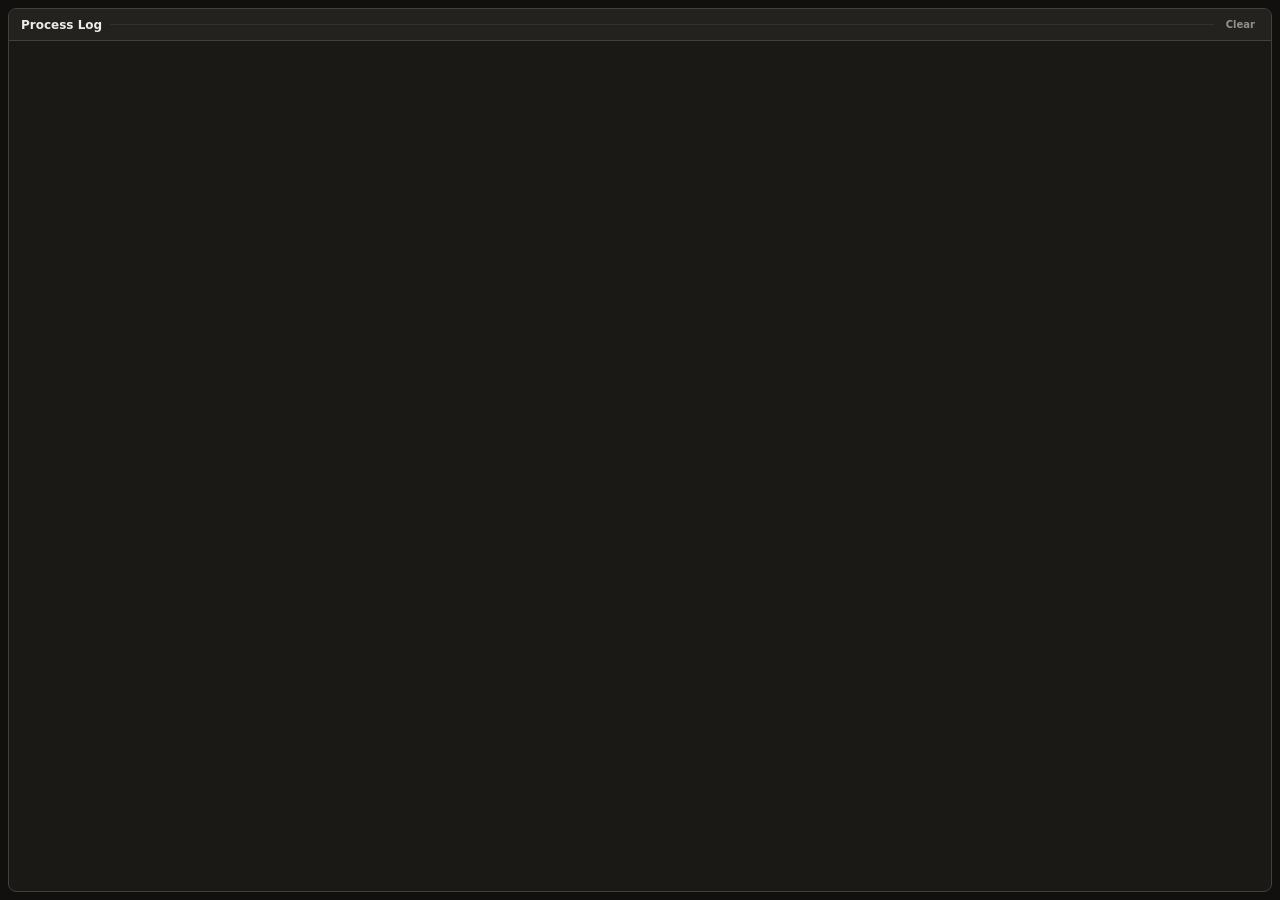
<file: ui/logs_window.html>
<!DOCTYPE html>
<html lang="en">
<head>
<meta charset="UTF-8">
<title>Logs | Anime Expeditions</title>
<!-- Tailwind vendored locally, fonts dropped for system-ui fallback -- see
     the note in index.html: a CDN dependency leaves this window unstyled offline. -->
<script src="tailwind.js"></script>
<link rel="stylesheet" href="style.css">
<style>body { padding: 8px; background: var(--bg-deep); }</style>
</head>
<body class="h-full w-full flex flex-col">
  <section class="rp-panel rp-panel-fill">
    <header class="rp-panel-head">
      <span class="rp-head-tag" style="--rp-tag: var(--brand);">Live</span>
      <span class="rp-head-title">Process Log</span>
      <span class="rp-head-rule"></span>
      <button onclick="clearLogs()" class="log-toolbar-btn text-[10px] font-semibold flex-shrink-0" style="color: var(--text-muted);" title="Clear logs">Clear</button>
    </header>
    <div id="log-list" class="rp-log-list overflow-y-auto font-mono font-medium text-[11px] p-2 space-y-0.5"
         style="color: var(--text-dim);">
    </div>
    <!-- Same jump-to-newest pill the dashboard log has -- this window is the
         one people actually leave open to watch a run, so following-only-
         while-at-the-bottom matters more here, not less. -->
    <button id="log-jump" class="log-jump" onclick="jumpLogToLatest()" title="Jump to the newest line">
      <svg viewBox="0 0 24 24" fill="none" stroke="currentColor" stroke-width="2.5"
           stroke-linecap="round" stroke-linejoin="round">
        <polyline points="6 9 12 15 18 9"/>
      </svg>
      <span id="log-jump-count">0</span> new
    </button>
  </section>

  <!-- addLog/renderLogLine/the line cap/the scroll behaviour are shared with
       the dashboard (ui/index.html loads the same file). This page has no
       js_api of its own -- Python pushes lines straight into window.addLog
       via evaluate_js (see Api.push_log / Api.pop_out_logs in main.py). -->
  <script src="log_view.js"></script>
  <script>
    // Only the part that differs from the dashboard: there, Clear also tells
    // Python to drop its history buffer; here it just empties this view.
    function clearLogs() {
      clearLogView();
    }
  </script>
</body>
</html>
</file>
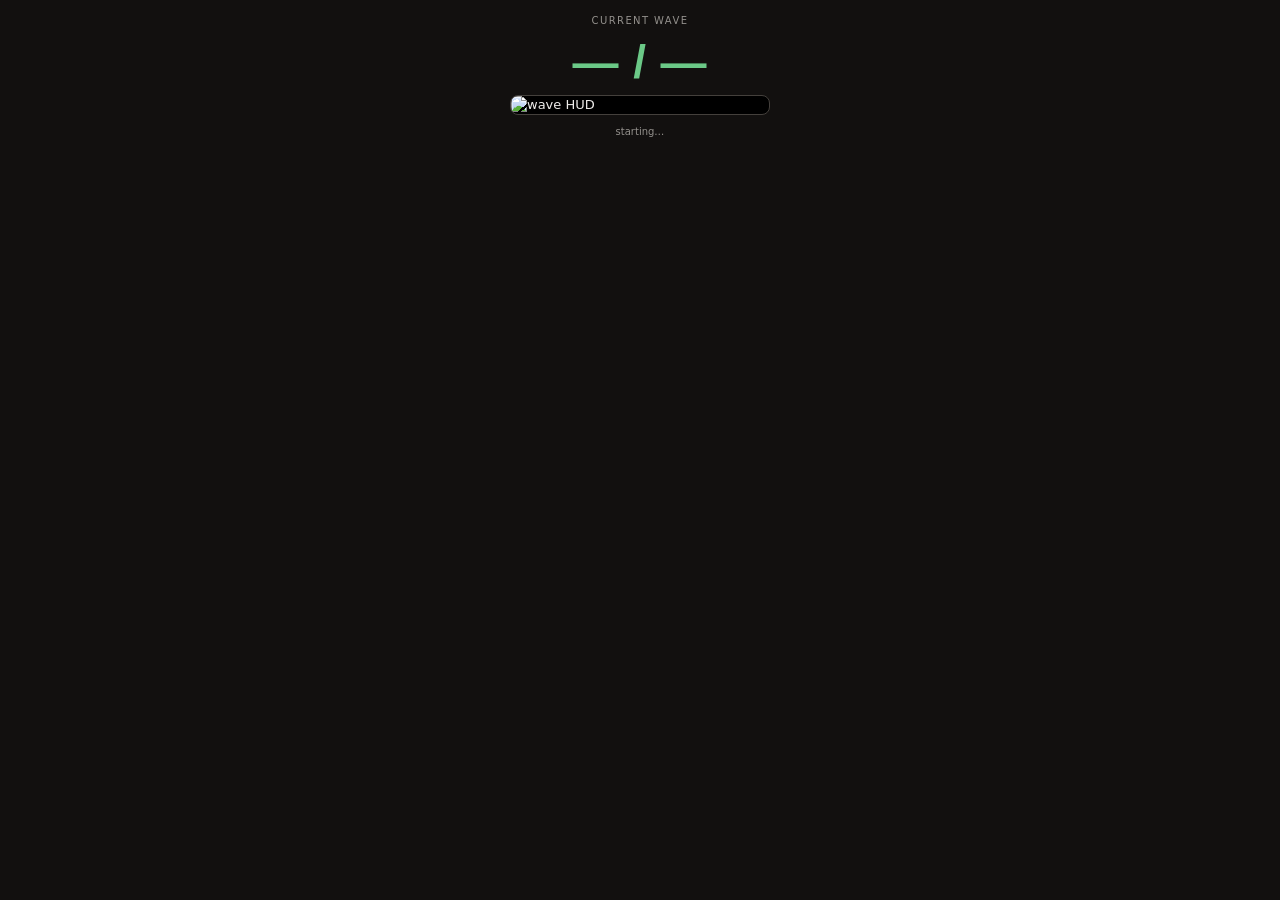
<file: ui/wave_monitor.html>
<!DOCTYPE html>
<html lang="en">
<head>
<meta charset="UTF-8">
<title>Wave Monitor | Anime Expeditions</title>
<!-- Fonts dropped for system-ui fallback (no runtime CDN) -- see index.html. -->
<link rel="stylesheet" href="style.css">
<style>
  body {
    margin: 0; height: 100vh; box-sizing: border-box; padding: 14px;
    background: var(--bg-deep); color: var(--text);
    font-family: 'Inter', system-ui, sans-serif;
    display: flex; flex-direction: column; align-items: center; gap: 10px;
    -webkit-user-select: none; user-select: none;
  }
  .label { font-size: 10px; letter-spacing: 0.14em; text-transform: uppercase; color: var(--text-muted); }
  .wave {
    font-family: 'Sora', 'Inter', sans-serif; font-weight: 700; font-size: 46px; line-height: 1;
    color: var(--teal); letter-spacing: 0.02em;
  }
  .wave.stale { color: var(--text-muted); }
  .crop {
    width: 100%; max-width: 260px; border-radius: 8px; border: 1px solid var(--border);
    image-rendering: pixelated; background: #000;
  }
  .foot { font-size: 10px; color: var(--text-muted); }
</style>
</head>
<body>
  <div class="label">Current Wave</div>
  <div id="wave" class="wave">— / —</div>
  <img id="crop" class="crop" alt="wave HUD" />
  <div id="foot" class="foot">starting…</div>

  <script>
    // Has its own js_api (main.py passes js_api=self to this window), so it
    // polls the bridge directly. Shows the OCR reading AND the raw HUD crop
    // -- so a misread on a busy background is still verifiable by eye. Reads
    // Roblox's own window contents, so it keeps updating while tabbed out.
    let lastGood = null;   // last confident "x / y"
    let lastGoodAt = 0;

    async function tick() {
      const waveEl = document.getElementById('wave');
      const cropEl = document.getElementById('crop');
      const foot = document.getElementById('foot');
      try {
        const r = await pywebview.api.read_current_wave();
        if (!r || !r.ok) {
          foot.textContent = r && r.reason === 'no_roblox' ? 'Roblox not attached' : 'waiting for capture…';
          waveEl.classList.add('stale');
          return;
        }
        if (r.crop) cropEl.src = r.crop;
        if (r.current != null) {
          lastGood = r.max != null ? `${r.current} / ${r.max}` : `${r.current}`;
          lastGoodAt = Date.now();
          waveEl.textContent = lastGood;
          waveEl.classList.remove('stale');
          foot.textContent = r.max != null ? 'live' : 'live · unlimited';
        } else {
          // no clean read this tick -- keep showing the last good one, dimmed
          waveEl.classList.add('stale');
          const ago = lastGood ? Math.round((Date.now() - lastGoodAt) / 1000) : null;
          foot.textContent = lastGood ? `no read now · last ${ago}s ago (see crop)` : 'no reading yet (see crop)';
        }
      } catch (e) {
        foot.textContent = 'bridge not ready…';
      }
    }

    let started = false;
    function start() {
      if (started) return;   // pywebviewready and the already-ready check can both fire
      started = true;
      tick();
      setInterval(tick, 1500);
    }
    window.addEventListener('pywebviewready', start);
    if (window.pywebview) start();  // in case it was ready before this script ran
  </script>
</body>
</html>
</file>
<file: ui/style.css>
/* ============================================================================
   Anime Expeditions — интерфейс макроса
   ============================================================================

   ЧТО ЭТО. Единственный файл оформления. Разметка (index.html) собрана на
   Tailwind-утилитах, но ВСЕ цвета в ней и в app.js идут через переменные из
   :root ниже. Поэтому перекрасить приложение целиком можно отсюда — трогать
   170 инлайновых style= в разметке и 60 мест в app.js не нужно.

   ЯЗЫК ОФОРМЛЕНИЯ. Приборная панель, а не лендинг. Тёмная тема на тёплых
   нейтральных серых (hue 75, хрома у фонов почти нулевая — синевы нет), ровно
   ОДИН акцент на всё приложение: приглушённая латунь. Плюс зелёный только для
   статуса «работает» и красный только для ошибок. Больше цветов нет.

   Разделение слоёв — оттенком фона и границей 1px, НЕ тенями. Тени в файле
   есть только там, где элемент физически висит над другим (модалка, всплывающая
   панель) — и они нейтральные, без цветного свечения.

   ПРАВИЛА, которые здесь соблюдаются осознанно:
     • никаких градиентов на фонах и кнопках;
     • никакого backdrop-filter, стекла и полупрозрачных карточек;
     • никаких цветных свечений (box-shadow цветом акцента);
     • скругления не больше 8px;
     • отступы кратны 4px, шкала одна на весь файл;
     • анимации только функциональные: наведение 120мс, смена вкладки 150мс;
     • у каждого интерактивного элемента проработаны hover / active /
       disabled / focus-visible — по приложению можно ходить с клавиатуры.

   КОНТРАСТ проверен численно (WCAG 2.1). Минимумы на фоне панели:
     text 14.9:1 · text-dim 8.6:1 · text-muted 5.5:1 · accent 8.6:1
   ВАЖНО: text-muted на фоне поля ввода даёт 4.42 — ниже нормы 4.5. Поэтому
   плейсхолдеры используют text-dim, а не text-muted. Не менять местами.
   ========================================================================= */

/* ---------------------------------------------------------------- ТОКЕНЫ -- */
:root {
  /* --- Фоны: четыре уровня, как просили: окно / панель / карточка / поле --- */
  --bg-deep:    oklch(0.175 0.004 75);   /* #12100f — фон окна, самый глубокий */
  --bg-card:    oklch(0.213 0.005 75);   /* #1a1916 — панель                   */
  --bg-surface: oklch(0.252 0.006 75);   /* #24221f — карточка внутри панели   */
  --bg-field:   oklch(0.292 0.006 75);   /* #2e2b29 — поле ввода, вдавленное   */

  /* --- Границы --- */
  --border:        oklch(0.375 0.008 75); /* #44403c — обычный разделитель     */
  --border-strong: oklch(0.460 0.010 75); /* #5b5752 — акцентированный контур  */

  /* --- Текст --- */
  --text:       oklch(0.945 0.004 75);   /* #eeecea — основной                 */
  --text-dim:   oklch(0.775 0.006 75);   /* #b8b5b2 — второстепенный, плейсхолдеры */
  --text-muted: oklch(0.655 0.007 75);   /* #93908c — подписи, только на панели/карточке */

  /* --- Единственный акцент: приглушённая латунь --- */
  --accent:       oklch(0.780 0.098 75); /* #dcae6e */
  --accent-hover: oklch(0.840 0.092 75); /* #eec286 */
  /* Подложка выделенного состояния. Не свечение — просто тёмная заливка. */
  --accent-wash:  color-mix(in srgb, var(--accent) 14%, var(--bg-surface));
  --accent-line:  color-mix(in srgb, var(--accent) 55%, var(--border));

  /* --- Ровно два статусных цвета --- */
  --ok:  oklch(0.760 0.130 152);         /* #6bc987 — «работает», победа       */
  --err: oklch(0.680 0.170 22);          /* #ef6567 — ошибка, поражение, стоп  */

  /* --- Шкала отступов: строго кратна 4px, одна на весь файл --- */
  --s1: 4px;  --s2: 8px;  --s3: 12px; --s4: 16px;
  --s5: 20px; --s6: 24px; --s8: 32px; --s10: 40px;

  /* --- Скругления: потолок 8px --- */
  --r-sm: 4px;  --r-md: 6px;  --r-lg: 8px;

  /* --- Типографика: системный стек, без Inter и Poppins --- */
  --font: "Segoe UI Variable Text", "Segoe UI", system-ui, -apple-system,
          "SF Pro Text", "Helvetica Neue", sans-serif;
  /* Цифры и данные — моноширинно, чтобы счётчики не дёргались при обновлении */
  --font-mono: "Cascadia Mono", "SF Mono", ui-monospace, Consolas,
               "Liberation Mono", monospace;

  /* --- Время анимаций: только функциональные --- */
  --t-hover: 120ms;
  --t-tab:   150ms;
  --ease: cubic-bezier(0.22, 1, 0.36, 1);   /* ease-out-quart, без отскока */

  /* --- Слои. Семантическая шкала, никаких 9999 --- */
  --z-rail: 10;
  --z-popover: 20;
  --z-sticky: 30;
  --z-modal-backdrop: 40;
  --z-modal: 50;
  --z-toast: 60;
  --z-tooltip: 70;

  /* --- Ширина навигационного рельса ---
     В горизонтальном верхнем формате навигации правый рельс отсутствует (0px).
     Вся ширина окна доступна для игрового поля и панелей. */
  --rail-w: 0px;

  /* === СОВМЕСТИМОСТЬ ====================================================
     Старый интерфейс раскрашивался шестью цветами: brand/teal/amber/slate/
     lilac/sky/rose. Они рассыпаны по 170 инлайновым style= в разметке и по
     60 местам в app.js. Переписывать всё это — лишний риск сломать логику,
     поэтому имена оставлены, а значения схлопнуты на новую палитру:
     смысловые (акцент / работает / ошибка) остаются цветными, чисто
     декоративные становятся нейтральными и перестают шуметь.
     Итог: цветов на экране ровно три, разметка не тронута. */
  --brand: var(--accent);      /* акцент: выбор, первичное действие */
  --teal:  var(--ok);          /* «работает», победа                */
  --rose:  var(--err);         /* ошибка, поражение, стоп           */
  --amber: var(--text-dim);    /* было «пауза» — теперь нейтральный */
  --slate: var(--text-muted);  /* было «цель»                       */
  --lilac: var(--text-dim);    /* было «очередь»                    */
  --sky:   var(--text-muted);  /* было «detect»                     */
}

/* --------------------------------------------------------------- ОСНОВА -- */
*, *::before, *::after { box-sizing: border-box; }

html, body {
  height: 100%;
  margin: 0;
  background: var(--bg-deep);
  overflow: hidden;
}

body {
  font-family: var(--font);
  font-size: 13px;
  font-weight: 400;
  line-height: 1.45;
  color: var(--text);
  user-select: none;
  -webkit-user-select: none;
  -webkit-font-smoothing: antialiased;
  text-rendering: optimizeLegibility;
}

/* Заголовки — тот же семейством, разница только в весе и размере.
   Продуктовому интерфейсу парность шрифтов не нужна, она создаёт шум. */
h1, h2, h3, h4, .brand-font {
  font-family: var(--font);
  font-weight: 600;
  letter-spacing: -0.006em;
  margin: 0;
}

/* Всё, что показывает числа, — табличными цифрами. Иначе счётчик прыгает
   по ширине при каждом обновлении, а обновляется он несколько раз в секунду. */
.rp-row-value, .rp-score-num, .rp-score-rate, .rp-score-sub, .rp-foot,
.rh-meta, .log-jump span, .cs-action, .im-card-count, .detect-thr-val,
.setting-slider-val, .im-thr-val, .challenge-count-group,
#session-time, #alltime-time, .task-chip, .rp-hero-value {
  font-variant-numeric: tabular-nums;
  font-feature-settings: "tnum" 1;
}

button, input, select, textarea {
  font-family: inherit;
  font-size: inherit;
  color: inherit;
}
button { background: none; border: none; padding: 0; cursor: pointer; }
button:disabled { cursor: default; }

/* Просим у системы тёмные нативные контролы: стрелки у полей с числом,
   выпадающий список у <select>, полосы прокрутки внутри них. Без этого
   Windows рисует их светлыми, и они выглядят вырезанными из чужого окна. */
:root { color-scheme: dark; }   /* светлая тема переопределяет, см. раздел ТЕМЫ */

/* РАЗМЕР ИКОНКИ ПО УМОЛЧАНИЮ.
   Инлайновый <svg> без явных размеров раздувается на весь контейнер — и
   ровно это произошло на экране сценариев: иконка «путь ходьбы» заняла
   весь экран и закрыла собой редактор. Задаём разумное умолчание один раз
   для всех.
   Специфичность нарочно низкая (один элемент): любой Tailwind-класс вида
   w-4 / h-5 и любая явная подгонка ниже по файлу перебивают это правило,
   так что намеренно крупные иконки не страдают. */
svg {
  width: 16px;
  height: 16px;
  flex-shrink: 0;
}
/* Толщина штриха тоже одна на все иконки: в разметке они нарисованы с
   stroke-width от 2 до 2.5, и рядом такие иконки выглядят разнокалиберно. */
svg[stroke] { stroke-width: 1.5; }

/* Значок пути ходьбы — закреплённая строка вверху фазы Pre Start. */
.pinned-walk-badge {
  display: inline-flex;
  align-items: center;
  gap: var(--s1);
  flex-shrink: 0;
}
.pinned-walk-icon { width: 14px; height: 14px; color: var(--text-muted); }

/* БАЗОВЫЙ ВИД ЛЮБОГО ПОЛЯ ВВОДА.
   Правило общее намеренно. Раньше поля оформлялись поимённо по классам, и
   стоило встретиться полю без класса — оно оставалось с браузерным белым
   фоном, а текст брался светлый из темы: получался белый по белому, и
   набранного не видно. Ровно так сломалось поле «Повторов» в конструкторе
   задач. Теперь умолчание правильное, а классы лишь уточняют размеры.
   Исключены те типы, у которых своя отрисовка (ползунок, галка, радио). */
input:not([type="range"]):not([type="checkbox"]):not([type="radio"]),
select,
textarea {
  background: var(--bg-field);
  border: 1px solid var(--border);
  border-radius: var(--r-sm);
  color: var(--text);
  padding: var(--s1) var(--s2);
  outline: none;
  transition: border-color var(--t-hover) var(--ease);
}
input:not([type="range"]):not([type="checkbox"]):not([type="radio"]):focus,
select:focus,
textarea:focus { border-color: var(--accent-line); }
input::placeholder, textarea::placeholder { color: var(--text-dim); }
input:disabled, select:disabled, textarea:disabled { opacity: 0.5; }

/* Поле «Повторов» в конструкторе задач: значок × и само число в одной
   рамке. Раньше рамку рисовал контейнер, а поле внутри было голым. */
.task-field-input {
  width: 100%;
  background: var(--bg-field);
  border: 1px solid var(--border);
  border-radius: var(--r-sm);
  padding: var(--s1) var(--s2);
  color: var(--text);
  font-variant-numeric: tabular-nums;
}
.task-rep-group {
  display: flex;
  align-items: center;
  gap: var(--s1);
  padding: 2px var(--s2);
  border-radius: var(--r-sm);
  background: var(--bg-field);
  border: 1px solid var(--border);
  color: var(--text-muted);
  font-size: 12px;
  transition: border-color var(--t-hover) var(--ease);
}
.task-rep-group:focus-within { border-color: var(--accent-line); }
.task-rep-group input {
  flex: 1;
  min-width: 0;
  background: transparent;
  border: none;
  padding: 2px 0;
  color: var(--text);
  font-variant-numeric: tabular-nums;
}
.task-rep-group input:focus { border: none; }

/* Полоса прокрутки — тихая, в языке интерфейса. Не «кастомный скроллбар
   ради красоты»: просто чтобы системный светлый не выглядел заплаткой. */
::-webkit-scrollbar { width: 10px; height: 10px; }
::-webkit-scrollbar-track { background: transparent; }
::-webkit-scrollbar-thumb {
  background: var(--border);
  border-radius: var(--r-sm);
  border: 3px solid transparent;
  background-clip: content-box;
}
::-webkit-scrollbar-thumb:hover { background-clip: content-box; background-color: var(--border-strong); }

/* --- Фокус. Обязателен: по приложению можно ходить с клавиатуры. ---------
   Один общий контур на все интерактивные элементы. :focus-visible, а не
   :focus — чтобы кольцо не вспыхивало на каждый клик мышью. */
:focus-visible {
  outline: 2px solid var(--accent);
  outline-offset: 2px;
  border-radius: var(--r-sm);
}
/* У элементов, которые сами рисуют рамку, кольцо ведём внутрь, иначе оно
   вылезает за границу панели и обрезается overflow:hidden. */
input:focus-visible, select:focus-visible, textarea:focus-visible {
  outline-offset: -1px;
}

/* Перетаскивание окна (окно без системной рамки, см. main.py). */
.pywebview-drag-region { -webkit-app-region: drag; }
.no-drag { -webkit-app-region: no-drag; }

/* Старый класс свечения под точками статуса. Оставлен пустым намеренно:
   он расставлен по разметке, а свечения нам не нужны. */
.glow-dot { box-shadow: none; }

/* Класс со старой стеклянной темы. Разметка (#glass-aurora, #glass-lens)
   осталась в index.html как пустой контейнер — правило гасит его насовсем. */
#glass-aurora { display: none !important; }

/* ============================================================ ТИТУЛЬНАЯ == */
#titlebar {
  height: 44px;
  padding: 0 var(--s3);
  background: var(--bg-card);
  border-bottom: 1px solid var(--border);
}

/* Название игры в углу — спокойная подпись, а не логотип.
   Раньше здесь был градиентный текст с двойным drop-shadow. */
.logo-anime {
  font-size: 9px;
  font-weight: 600;
  letter-spacing: 0.16em;
  text-transform: uppercase;
  color: var(--text-muted);
  background: none;
  -webkit-background-clip: initial;
  background-clip: initial;
  filter: none;
}
.logo-expeditions {
  font-size: 14px;
  font-weight: 600;
  letter-spacing: -0.01em;
  color: var(--text);
  background: none;
  -webkit-background-clip: initial;
  background-clip: initial;
  filter: none;
}

.titlebar-btn {
  width: 32px; height: 28px;
  display: flex; align-items: center; justify-content: center;
  border-radius: var(--r-md);
  color: var(--text-muted);
  transition: background var(--t-hover) var(--ease), color var(--t-hover) var(--ease);
}
.titlebar-btn:hover { background: var(--bg-surface); color: var(--text); }
.titlebar-btn:active { background: var(--bg-field); }

/* Значок версии: живая интерактивная кнопка с постоянным плавным вращением и тактильным откликом */
.ver-badge-btn {
  padding: 2px var(--s2);
  border-radius: var(--r-sm);
  border: 1px solid var(--border);
  background: var(--bg-surface);
  color: var(--text-dim);
  font-size: 10px;
  font-weight: 500;
  font-variant-numeric: tabular-nums;
  cursor: pointer;
  user-select: none;
  transition: color var(--t-hover) var(--ease), border-color var(--t-hover) var(--ease), background var(--t-hover) var(--ease), transform 80ms var(--ease);
}
.ver-badge-btn:hover {
  color: var(--text);
  border-color: var(--border-strong);
  background: var(--bg-field);
  box-shadow: 0 1px 4px rgba(0, 0, 0, 0.25);
}
.ver-badge-btn:active {
  transform: scale(0.96);
  background: var(--bg-card);
}
.ver-badge-icon {
  width: 11px;
  height: 11px;
  transform-box: fill-box;
  transform-origin: center;
  /* Плавное постоянное вращение — иконка живая и динамичная, а не статичная */
  animation: ver-badge-spin 8s linear infinite;
  transition: transform var(--t-hover) var(--ease);
}
.ver-badge-btn:hover .ver-badge-icon {
  /* При наведении ускоряется, показывая интерактивность */
  animation: ver-badge-spin 1.8s linear infinite;
}
@keyframes ver-badge-spin { to { transform: rotate(360deg); } }
.ver-badge-icon.spinning { animation: ver-badge-spin 800ms linear infinite !important; }

/* Колокольчик диагностики:
   Без фона, без кругляшка, аккуратный размер (16px).
   - Когда ничего нет: не закрашен (контурный), неподвижен.
   - Когда есть предупреждение (.has-issues): закрашен белым (fill: #ffffff) и качается влево-вправо как звонящий колокол. */
.diag-bell-btn {
  display: flex;
  align-items: center;
  justify-content: center;
  position: relative;
  width: 24px;
  height: 24px;
  background: transparent;
  border: none;
  padding: 0;
  cursor: pointer;
  border-radius: var(--r-sm);
  transition: opacity var(--t-hover) var(--ease);
}
.diag-bell-btn:hover {
  opacity: 1;
}

/* Сам SVG колокола: увеличен буквально на чуть-чуть (18px) */
.diag-bell-svg {
  width: 18px;
  height: 18px;
  fill: none;
  stroke: var(--text-muted);
  stroke-width: 1.8;
  opacity: 0.5;
  transform-origin: 50% 12%;
  transition: fill var(--t-hover) var(--ease), stroke var(--t-hover) var(--ease), opacity var(--t-hover) var(--ease), filter var(--t-hover) var(--ease);
}
.diag-bell-btn:hover .diag-bell-svg {
  opacity: 0.9;
  stroke: var(--text);
}

/* Состояние: ЕСТЬ предупреждение -> колокол закрашен белым и звонит */
.diag-bell-btn.has-issues .diag-bell-svg {
  fill: #ffffff;
  stroke: #ffffff;
  opacity: 1;
  filter: drop-shadow(0 0 5px rgba(255, 255, 255, 0.45));
  animation: diag-bell-swing 2.2s cubic-bezier(0.36, 0.07, 0.19, 0.97) infinite;
}



@keyframes diag-bell-swing {
  0%, 55%, 100% {
    transform: rotate(0deg);
  }
  58% {
    transform: rotate(26deg);
  }
  62% {
    transform: rotate(-24deg);
  }
  66% {
    transform: rotate(20deg);
  }
  70% {
    transform: rotate(-16deg);
  }
  74% {
    transform: rotate(12deg);
  }
  78% {
    transform: rotate(-8deg);
  }
  82% {
    transform: rotate(4deg);
  }
  86% {
    transform: rotate(0deg);
  }
}



/* ================================================= НАВИГАЦИЯ (ШАПКА / ТОП) ==
   Горизонтальная навигация в шапке окна (#titlebar).
   Кнопки экранов выстроены в ряд по центру титульной строки, полностью
   освобождая правый край окна. Больше никакого вертикального рельса справа,
   никаких перекрытий кнопок или элементов управления на любых разрешениях! */
#rail {
  position: static;
  display: flex;
  flex-direction: row;
  align-items: center;
  justify-content: center;
  flex: 1;
  gap: var(--s1);
  height: 32px;
  margin: 0 var(--s3);
  padding: 0;
  background: transparent;
  border: none;
  z-index: 1;
  overflow: visible;
}

/* Экранам больше не нужен правый отступ под рельс — вся ширина окна доступна! */
#screen-dashboard,
#screen-task,
#screen-creation,
#screen-resource,
#screen-replay,
#screen-settings {
  padding-right: 0 !important;
  box-sizing: border-box;
  max-width: 100vw;
  overflow: hidden;
}

/* Компактный режим (F7) */
body.compact-mode #rail { display: none !important; }
body.compact-mode #screen-dashboard { padding-right: 0 !important; }

.nav-btn {
  width: auto;
  height: 30px;
  display: inline-flex;
  flex-direction: row;
  align-items: center;
  justify-content: center;
  gap: 6px;
  padding: 0 10px;
  border-radius: var(--r-md);
  border: 1px solid transparent;
  color: var(--text-muted);
  font-size: 11px;
  font-weight: 500;
  line-height: 1;
  text-align: center;
  white-space: nowrap;
  cursor: pointer;
  flex-shrink: 0;
  transition: background var(--t-hover) var(--ease),
              color var(--t-hover) var(--ease),
              border-color var(--t-hover) var(--ease);
}
.nav-btn svg {
  width: 15px; height: 15px;
  stroke-width: 1.75;
  flex-shrink: 0;
}
.nav-btn:hover { background: var(--bg-surface); color: var(--text-dim); }
.nav-btn:active { background: var(--bg-field); }
/* Выделение активного экрана */
.nav-btn.active {
  background: var(--accent-wash);
  border-color: var(--accent-line);
  color: var(--accent);
  font-weight: 600;
}
.nav-btn.active svg { stroke-width: 2; }

/* Подпись рядом с иконкой */
.nav-btn::after {
  content: attr(data-nav-label);
  display: inline-block;
  font-size: 11px;
  line-height: 1;
}

/* На экранах шириной менее 1100px компактно скрываем подписи, оставляя аккуратные иконки */
@media (max-width: 1100px) {
  #rail {
    margin: 0 var(--s1);
    gap: 2px;
  }
  .nav-btn {
    padding: 0 8px;
    height: 28px;
    gap: 0;
  }
  .nav-btn::after {
    display: none;
  }
}

/* ================================================================ ПАНЕЛИ == */
/* Раньше: скругление 12px, фон градиентом, полоса-заголовок полупрозрачная.
   Стало: плоская заливка, граница 1px, скругление 8px. */
.rp-panel {
  border: 1px solid var(--border);
  border-radius: var(--r-lg);
  background: var(--bg-card);
  overflow: hidden;
  flex-shrink: 0;
}
.rp-panel-head {
  display: flex; align-items: center; gap: var(--s2);
  padding: 6px var(--s3);
  border-bottom: 1px solid var(--border);
  background: var(--bg-surface);
}
.rp-head-title {
  font-family: var(--font);
  font-size: 12px;
  font-weight: 600;
  letter-spacing: 0;
  color: var(--text);
}
/* Метка слева в шапке панели (LIVE / SESSION / MACRO) убрана.
   Была цветной пилюлей на каждой панели. Даже сделав её нейтральной, она
   остаётся украшением: на всех панелях выглядит одинаково, а название
   панели рядом («Status Readout», «Scoreboard») и так всё объясняет.
   Одинаковая метка над каждым разделом — самый узнаваемый шаблонный приём,
   поэтому просто снимаем её, а не перекрашиваем. */
.rp-head-tag { display: none; }
.rp-head-rule { flex: 1; height: 1px; background: var(--border); opacity: 0.5; }

.rp-panel-fill {
  display: flex; flex-direction: column;
  flex: 1; min-height: 0; position: relative;
}
.rp-panel-fill .rp-panel-head { flex-shrink: 0; }

/* --- Главная строка: текущее действие --- */
.rp-hero {
  display: flex; align-items: center; gap: var(--s3);
  padding: 10px var(--s3);
}
/* Точка статуса убрана по запросу: статус Action Idle отображается чисто и аккуратно без кругляшка */
.rp-pulse {
  display: none !important;
}
.rp-hero-label {
  font-size: 10px;
  font-weight: 500;
  letter-spacing: 0.06em;
  text-transform: uppercase;
  color: var(--text-muted);
}
.rp-hero-value {
  font-family: var(--font);
  font-size: 15px;
  font-weight: 600;
  line-height: 1.3;
  color: var(--text);
}

/* --- Строки «подпись — значение» ---
   Точечные выноски (dotted leader) убраны: это приборная панель, а не
   ресторанное меню. Выравнивание держит сетка. */
.rp-rows { padding: var(--s1) 0 var(--s2); }
.rp-row {
  display: grid;
  grid-template-columns: 1fr auto;
  align-items: baseline;
  gap: var(--s3);
  padding: 6px var(--s3);
}
.rp-row + .rp-row { border-top: 1px solid var(--border); }
.rp-mark { display: none; }          /* цветные ромбики у каждой строки — шум */
.rp-leader { display: none; }
.rp-row-label { font-size: 12px; font-weight: 400; color: var(--text-muted); white-space: nowrap; }
.rp-row-value { font-size: 12px; font-weight: 500; color: var(--text); text-align: right; }

/* --- Табло: победы / процент / поражения --- */
.rp-score { display: flex; align-items: stretch; padding: var(--s3) var(--s2) var(--s2); }
.rp-score-cell {
  flex: 1;
  display: flex; flex-direction: column; align-items: center;
  gap: 2px;
}
.rp-score-cell + .rp-score-cell { border-left: 1px solid var(--border); }
.rp-score-num {
  font-family: var(--font);
  font-size: 20px; font-weight: 600; line-height: 1.15;
}
.rp-score-rate {
  font-family: var(--font);
  font-size: 24px; font-weight: 600; line-height: 1.15;
  color: var(--text);
}
.rp-score-cap {
  font-size: 10px; font-weight: 500;
  letter-spacing: 0.06em; text-transform: uppercase;
  color: var(--text-muted);
}
.rp-score-sub { font-size: 11px; font-weight: 500; color: var(--text-dim); margin-top: 1px; }

/* --- Полоса соотношения побед и поражений --- */
.rp-ratio { display: flex; flex-direction: column; gap: 6px; padding: var(--s2) var(--s3) var(--s1); }
.rp-ratio-row { display: flex; align-items: center; gap: var(--s3); }
.rp-ratio-tag {
  font-size: 10px; font-weight: 500;
  letter-spacing: 0.04em; text-transform: uppercase;
  color: var(--text-muted);
  width: 52px; flex-shrink: 0;
}
.rp-track {
  flex: 1; display: flex; gap: 2px;
  height: 6px; border-radius: var(--r-sm);
  background: var(--bg-field);
  overflow: hidden;
}
.rp-seg { height: 100%; border-radius: 2px; transition: width var(--t-tab) var(--ease); }
.rp-seg-w { background: var(--ok); }     /* был градиент */
.rp-seg-l { background: var(--err); opacity: 1; }

.rp-foot {
  display: flex; align-items: center; justify-content: center; gap: var(--s2);
  margin-top: var(--s2);
  padding: 6px var(--s3);
  border-top: 1px solid var(--border);
  font-size: 11px; font-weight: 400; color: var(--text-muted);
}
.rp-foot b { color: var(--text-dim); font-weight: 600; }
.rp-foot-sep { opacity: 0.4; }

/* --- Всплывающая панель с деталями (по наведению на «Status Readout») --- */
.rp-hoverpanel { position: relative; }
.rp-expand-hint {
  font-size: 10px; font-weight: 500;
  color: var(--text-muted);
  flex-shrink: 0; white-space: nowrap;
  transition: color var(--t-hover) var(--ease);
}
.rp-hoverpanel:hover .rp-expand-hint { color: var(--text-dim); }
.rp-rows-extra {
  position: absolute; left: 0; right: 0; top: 100%;
  margin-top: -1px;
  background: var(--bg-card);
  border: 1px solid var(--border);
  border-radius: 0 0 var(--r-lg) var(--r-lg);
  overflow: hidden;
  max-height: 0;
  opacity: 0;
  pointer-events: none;
  z-index: var(--z-popover);
  /* Единственная тень в файле, где она оправдана: панель физически висит
     над содержимым. Нейтральная, без цвета. */
  box-shadow: 0 8px 20px -8px rgb(0 0 0 / 0.55);
  transition: max-height var(--t-tab) var(--ease), opacity var(--t-hover) var(--ease);
}
.rp-hoverpanel:hover .rp-rows-extra { max-height: 240px; opacity: 1; pointer-events: auto; }

/* ============================================================== КНОПКИ ==== */
/* Один язык на все кнопки приложения: заливка поверхности, граница 1px,
   скругление 6px. Первичная — акцентная подложка с акцентным контуром.
   Никаких вдавленных бликов inset и цветных теней. */
/* Кнопки управления: «Старт» отдельной строкой во всю ширину, «Пауза» и
   «Стоп» под ним пополам. Раньше все три стояли в ряд (1.4fr 1fr 1fr) — на
   панели 324px это давало по 79px на кнопку, и значок горячей клавиши внутри
   «Стоп» просто не помещался, из-за чего было не видно, на что она назначена.
   Заодно так честнее по смыслу: «Старт» — главное действие, остальные два
   доступны только когда макрос уже работает. */
.rp-controls {
  display: grid;
  grid-template-columns: 1fr 1fr;
  gap: var(--s2);
  padding: 10px var(--s3) var(--s3);
}
.rp-controls .rp-btn-start { grid-column: 1 / -1; }

#dash-side {
  container-type: inline-size;
}

@container (max-width: 320px) {
  .rp-controls {
    grid-template-columns: 1fr !important;
  }
  .rp-btn-start,
  .rp-btn-pause,
  .rp-btn-stop {
    grid-column: span 1 !important;
    width: 100% !important;
  }
}

/* При уменьшенном разрешении (1080p с масштабированием, 1366x768 и т.д.)
   кнопки Пауза и Стоп выстраиваются в одну колонку, чтобы кнопка Стоп
   не смещалась в правую колонку под навигационный рельс. */
@media (max-width: 1520px) {
  .rp-controls {
    grid-template-columns: 1fr;
  }
  .rp-btn-start,
  .rp-btn-pause,
  .rp-btn-stop {
    grid-column: span 1;
    width: 100%;
  }
}

.rp-btn {
  display: flex; align-items: center; justify-content: center; gap: var(--s2);
  padding: var(--s2) var(--s3);
  border-radius: var(--r-md);
  border: 1px solid var(--border);
  background: var(--bg-surface);
  color: var(--text-dim);
  font-family: var(--font);
  font-size: 12px; font-weight: 600;
  min-width: 0;
  white-space: nowrap;
  transition: background var(--t-hover) var(--ease),
              border-color var(--t-hover) var(--ease),
              color var(--t-hover) var(--ease);
}
.rp-btn:hover:not(:disabled) { background: var(--bg-field); color: var(--text); border-color: var(--border-strong); }
.rp-btn:active:not(:disabled) { background: var(--bg-surface); }
.rp-btn:disabled { opacity: 0.38; pointer-events: none; }

/* Старт — единственная кнопка, окрашенная в «работает». */
.rp-btn-start {
  color: var(--ok);
  background: color-mix(in srgb, var(--ok) 12%, var(--bg-surface));
  border-color: color-mix(in srgb, var(--ok) 45%, var(--border));
}
.rp-btn-start:hover:not(:disabled) {
  color: var(--ok);
  background: color-mix(in srgb, var(--ok) 20%, var(--bg-surface));
  border-color: color-mix(in srgb, var(--ok) 65%, var(--border));
}
/* Пауза — нейтральная. Раньше была третьим цветом (янтарь). */
.rp-btn-pause.on {
  color: var(--text);
  background: var(--bg-field);
  border-color: var(--border-strong);
}
/* Стоп — красный, потому что это опасное действие. */
.rp-btn-stop {
  color: var(--err);
  background: color-mix(in srgb, var(--err) 12%, var(--bg-surface));
  border-color: color-mix(in srgb, var(--err) 45%, var(--border));
}
.rp-btn-stop:hover:not(:disabled) {
  color: var(--err);
  background: color-mix(in srgb, var(--err) 20%, var(--bg-surface));
  border-color: color-mix(in srgb, var(--err) 65%, var(--border));
}

/* Значок горячей клавиши внутри кнопки */
.rp-btn-hotkey {
  font-family: var(--font-mono);
  font-size: 10px; font-weight: 500;
  padding: 1px var(--s1);
  border-radius: var(--r-sm);
  background: color-mix(in srgb, currentColor 14%, transparent);
  border: 1px solid color-mix(in srgb, currentColor 30%, transparent);
}
.rp-btn-hotkey:empty { display: none; }

/* Кнопки-действия в настройках (Capture, Attach, Reset и прочие). */
.settings-action-btn {
  border-radius: var(--r-md);
  transition: background var(--t-hover) var(--ease),
              border-color var(--t-hover) var(--ease),
              color var(--t-hover) var(--ease);
}
.settings-action-btn:hover:not(:disabled) {
  background: var(--bg-field);
  border-color: var(--border-strong);
  box-shadow: none;
}
.settings-action-btn:active:not(:disabled) { background: var(--bg-surface); }
.settings-action-btn:disabled { opacity: 0.38; cursor: default; }

.log-toolbar-btn {
  padding: 2px var(--s1);
  border-radius: var(--r-sm);
  color: var(--text-muted);
  transition: color var(--t-hover) var(--ease), background var(--t-hover) var(--ease);
}
.log-toolbar-btn:hover { color: var(--text); background: var(--bg-field); }
.log-toolbar-btn:disabled { opacity: .45; cursor: default; }
/* Взведённая кнопка необратимого действия: следующий щелчок уже сотрёт.
   Красным и намеренно ярче обычного — это единственное, что отделяет от
   потери всей статистики (см. clearRunHistory в ui/app.js). */
.log-toolbar-btn.armed {
  color: var(--rose);
  background: color-mix(in srgb, var(--rose) 16%, transparent);
  box-shadow: inset 0 0 0 1px color-mix(in srgb, var(--rose) 45%, transparent);
}

/* ============================================================== ЖУРНАЛ ==== */
.rp-log-list {
  flex: 1; min-height: 0;
  padding: var(--s2);
  font-family: var(--font-mono);
  font-size: 11px;
  line-height: 1.55;
  color: var(--text-dim);
  /* единственное место в приложении, где текст выделяется мышью */
  user-select: text; -webkit-user-select: text;
  cursor: text;
}
/* Строка журнала. Убраны: анимация въезда, вспышка фоном и — главное —
   цветная полоса слева (border-left цветом категории). Категорию теперь
   несёт только сам тег [INFO] / [ERROR], а строка остаётся спокойной. */
.log-entry {
  --cat: var(--text-muted);
  padding: 1px var(--s2);
  border-radius: var(--r-sm);
  animation: none;
  transition: background var(--t-hover) var(--ease);
}
.log-entry:hover { background: var(--bg-surface); color: var(--text); }
.log-tag { color: var(--cat); font-weight: 600; }

/* Пилюля «N новых» над журналом */
.log-jump {
  position: absolute;
  left: 50%; bottom: var(--s3);
  transform: translateX(-50%);
  display: none;
  align-items: center; gap: var(--s1);
  padding: var(--s1) var(--s3);
  border-radius: var(--r-lg);
  font-size: 11px; font-weight: 500;
  color: var(--text);
  background: var(--bg-field);
  border: 1px solid var(--border-strong);
  box-shadow: 0 4px 12px -4px rgb(0 0 0 / 0.5);
  opacity: 0;
  z-index: var(--z-sticky);
  transition: opacity var(--t-hover) var(--ease), background var(--t-hover) var(--ease);
}
.log-jump.show { display: flex; opacity: 1; }
.log-jump:hover { background: var(--bg-surface); border-color: var(--accent-line); }
.log-jump svg { width: 12px; height: 12px; stroke-width: 1.75; flex-shrink: 0; }

/* ======================================================== ИСТОРИЯ ЗАБЕГОВ = */
.rh-row {
  display: flex; align-items: center; gap: var(--s2);
  padding: 5px var(--s3);
  font-size: 12px;
}
.rh-row + .rh-row { border-top: 1px solid var(--border); }
.rh-chip {
  width: 18px; height: 18px;
  border-radius: var(--r-sm);
  flex-shrink: 0;
  display: flex; align-items: center; justify-content: center;
  font-size: 10px; font-weight: 600;
  color: var(--rh, var(--text-muted));
  background: color-mix(in srgb, var(--rh, var(--text-muted)) 14%, transparent);
  border: 1px solid color-mix(in srgb, var(--rh, var(--text-muted)) 40%, transparent);
}
.rh-map {
  font-weight: 500; color: var(--text-dim);
  flex: 1; white-space: nowrap; overflow: hidden; text-overflow: ellipsis;
}
/* Значок «чем забег был» в строке истории. Повтор — акцентным цветом (он
   выбивается из ряда и это ровно то, что надо заметить), автоматические
   режимы — приглушённо: их большинство, и ярким на каждой строке они
   превратились бы в шум. */
.rh-src.auto {
  color: var(--text-muted);
  background: var(--bg-field);
  border-color: var(--border);
}
.rh-src {
  flex-shrink: 0;
  padding: 1px 6px;
  border-radius: var(--r-sm);
  font-size: 10px; font-weight: 600; letter-spacing: .02em;
  color: var(--brand);
  background: color-mix(in srgb, var(--brand) 14%, transparent);
  border: 1px solid color-mix(in srgb, var(--brand) 38%, transparent);
}
/* tabular-nums — от автора: числа в строке не должны прыгать по ширине. */
.rh-meta {
  font-size: 11px; color: var(--text-muted);
  font-variant-numeric: tabular-nums; flex-shrink: 0;
}
/* Пустое состояние должно объяснять, а не показывать пустоту. */
.rh-empty {
  padding: var(--s6) var(--s4);
  font-size: 12px; color: var(--text-muted);
  text-align: center; line-height: 1.6;
}
/* Bounty и Challenge без настроенных макросов карт: предупреждение над
   списком задач. Имя класса авторское (.resource-setup-warning -- с 0.18 одна
   плашка на оба режима, см. разметку), значения наши: переменные вместо
   пикселей, иначе плашка не отзывалась бы на плотность и скругления из
   «Кастомизации». */
.resource-setup-warning {
  margin-bottom: var(--s2);
  padding: var(--s2) var(--s3);
  border: 1px solid color-mix(in srgb, var(--rose) 55%, var(--border));
  border-radius: var(--r-md);
  background: color-mix(in srgb, var(--rose) 10%, transparent);
  color: var(--text);
  font-size: 11px;
  line-height: 1.45;
}

/* ============================================================ НАСТРОЙКИ === */
.settings-cat-btn {
  display: flex; align-items: center; gap: var(--s2);
  padding: var(--s2) var(--s3);
  border-radius: var(--r-md);
  font-size: 12px; font-weight: 500;
  color: var(--text-dim);
  text-align: left; width: 100%;
  background: transparent;
  border: 1px solid transparent;
  transition: background var(--t-hover) var(--ease),
              color var(--t-hover) var(--ease),
              border-color var(--t-hover) var(--ease);
}
.settings-cat-btn:hover { background: var(--bg-surface); color: var(--text); }
.settings-cat-btn.active {
  background: var(--accent-wash);
  border-color: var(--accent-line);
  color: var(--accent);
  box-shadow: none;
}
.settings-cat-btn svg { width: 16px; height: 16px; stroke-width: 1.5; flex-shrink: 0; }

.settings-search-wrap {
  display: flex; align-items: center; gap: var(--s2);
  padding: var(--s2) var(--s3);
  border-radius: var(--r-md);
  background: var(--bg-field);
  border: 1px solid var(--border);
  margin-bottom: var(--s2);
  transition: border-color var(--t-hover) var(--ease);
}
.settings-search-wrap:focus-within { border-color: var(--accent-line); }
.settings-search-wrap input {
  background: transparent; border: none; outline: none;
  font-size: 12px; color: var(--text); width: 100%;
}
.settings-search-wrap input::placeholder { color: var(--text-dim); }

.setting-row {
  display: flex; align-items: center; justify-content: space-between;
  gap: var(--s4);
  padding: var(--s3) var(--s1);
  border-bottom: 1px solid var(--border);
}
.setting-row:last-child { border-bottom: none; }
.setting-label { font-size: 13px; font-weight: 500; color: var(--text); }
.setting-desc { font-size: 11px; color: var(--text-muted); margin-top: 2px; line-height: 1.5; }

.setting-row.search-hidden,
.settings-category.search-hidden,
.rp-panel.search-hidden { display: none !important; }
.setting-row.search-hit { background: var(--accent-wash); border-radius: var(--r-md); }

/* --- Переключатель ---
   Был квадрат с крестом/галкой, цветным свечением и пружинящим отскоком.
   Стал обычный тумблер: понятный с одного взгляда, без анимации-игрушки. */
.toggle-switch {
  position: relative;
  width: 34px; height: 20px;
  border-radius: 10px;
  flex-shrink: 0;
  background: var(--bg-field);
  border: 1px solid var(--border);
  box-shadow: none;
  transition: background var(--t-hover) var(--ease), border-color var(--t-hover) var(--ease);
}
.toggle-switch::after {
  content: "";
  position: absolute;
  top: 50%; left: 2px;
  width: 14px; height: 14px;
  margin-top: -7px;
  border-radius: 50%;
  background: var(--text-muted);
  text-shadow: none;
  transition: transform var(--t-tab) var(--ease), background var(--t-hover) var(--ease);
}
.toggle-switch:hover { border-color: var(--border-strong); }
.toggle-switch:active { transform: none; }
.toggle-switch.on {
  background: color-mix(in srgb, var(--accent) 26%, var(--bg-field));
  border-color: var(--accent-line);
}
.toggle-switch.on::after { transform: translateX(14px); background: var(--accent); }
.toggle-switch.bounce { animation: none; }

/* --- Назначение горячих клавиш --- */
.keybind-btn {
  min-width: 68px;
  padding: var(--s1) var(--s2);
  border-radius: var(--r-md);
  background: var(--bg-field);
  border: 1px solid var(--border);
  color: var(--text-dim);
  font-family: var(--font-mono);
  font-size: 12px; font-weight: 500;
  text-align: center;
  transition: border-color var(--t-hover) var(--ease), color var(--t-hover) var(--ease);
}
.keybind-btn:hover { border-color: var(--border-strong); color: var(--text); }
/* Ждём нажатие — единственное место, где акцент означает «сейчас слушаю». */
.keybind-btn.listening {
  border-color: var(--accent);
  color: var(--accent);
  background: var(--accent-wash);
}
.keybind-group { display: flex; align-items: center; gap: var(--s2); }
.keybind-clear-btn {
  width: 22px; height: 22px;
  border-radius: var(--r-md);
  flex-shrink: 0;
  background: var(--bg-field);
  border: 1px solid var(--border);
  color: var(--text-muted);
  font-size: 13px; line-height: 1;
  display: flex; align-items: center; justify-content: center;
  transition: color var(--t-hover) var(--ease), border-color var(--t-hover) var(--ease);
}
.keybind-clear-btn:hover { color: var(--err); border-color: color-mix(in srgb, var(--err) 50%, var(--border)); }

/* --- Ползунки --- */
.setting-slider, .detect-thr-slider, .im-thr-slider {
  -webkit-appearance: none; appearance: none;
  height: 4px; border-radius: 2px;
  background: var(--bg-field);
  border: 1px solid var(--border);
  outline: none;
}
.setting-slider::-webkit-slider-thumb,
.detect-thr-slider::-webkit-slider-thumb,
.im-thr-slider::-webkit-slider-thumb {
  -webkit-appearance: none; appearance: none;
  width: 14px; height: 14px;
  border-radius: 50%;
  background: var(--accent);
  border: none;
  cursor: pointer;
  transition: background var(--t-hover) var(--ease);
}
.setting-slider::-webkit-slider-thumb:hover,
.detect-thr-slider::-webkit-slider-thumb:hover,
.im-thr-slider::-webkit-slider-thumb:hover { background: var(--accent-hover); }
.setting-slider-val, .detect-thr-val, .im-thr-val {
  font-family: var(--font-mono);
  font-size: 11px; color: var(--text-dim);
}

/* --- Сегментированный переключатель --- */
.seg-toggle {
  display: inline-flex;
  padding: 2px;
  gap: 2px;
  border-radius: var(--r-md);
  background: var(--bg-field);
  border: 1px solid var(--border);
}
.seg-btn {
  padding: var(--s1) var(--s3);
  border-radius: var(--r-sm);
  font-size: 11px; font-weight: 500;
  color: var(--text-muted);
  transition: background var(--t-hover) var(--ease), color var(--t-hover) var(--ease);
}
.seg-btn:hover { color: var(--text); }
.seg-btn.active { background: var(--bg-surface); color: var(--text); }

/* ================================== ЧТО СДЕЛАЕТ «СТАРТ» (Панель) ========== */
/* Стоит НАД кнопкой «Старт» намеренно: это ответ на вопрос, который задают
   ровно в момент нажатия, и уводить его на другой экран значит не отвечать
   на него вовсе. */
.sp-box {
  display: flex; align-items: center; gap: var(--s2);
  flex-wrap: wrap;
  padding: var(--s2) var(--s3);
  border-bottom: 1px solid var(--border);
}
.sp-seg { flex-shrink: 0; }
.sp-what { flex: 1; min-width: 120px; overflow: hidden; }
.sp-line1 {
  font-size: 12px; font-weight: 600; color: var(--text);
  white-space: nowrap; overflow: hidden; text-overflow: ellipsis;
}
/* Пустая очередь или невыбранная запись — это не «состояние», а «нажмёшь и
   ничего не будет». Показываем предупреждением, а не серым текстом. */
.sp-line1.warn { color: var(--amber); font-weight: 500; }
.sp-line2 {
  font-size: 11px; color: var(--text-muted);
  white-space: nowrap; overflow: hidden; text-overflow: ellipsis;
}
.sp-extras { display: flex; gap: 4px; flex-wrap: wrap; flex-shrink: 0; }
/* Надстройки, работающие ПОВЕРХ режима. Показываются только включённые:
   список из пяти всегда-видимых значков, четыре из которых серые, читается
   хуже, чем два ярких. */
.sp-extra {
  padding: 1px 6px;
  border-radius: 999px;
  font-size: 10px; font-weight: 600;
  color: var(--accent);
  background: var(--accent-wash);
  border: 1px solid var(--accent-line);
  white-space: nowrap;
}

/* ============================================================== ВЕБХУК ==== */
.wh-chip {
  font-size: 10px; font-weight: 500;
  letter-spacing: 0.04em; text-transform: uppercase;
  padding: 2px var(--s2);
  border-radius: var(--r-sm);
  flex-shrink: 0; line-height: 1.5;
  background: color-mix(in srgb, currentColor 12%, transparent);
  border: 1px solid color-mix(in srgb, currentColor 32%, transparent);
}
.wh-dot { width: 8px; height: 8px; border-radius: 50%; background: currentColor; flex-shrink: 0; }
.wh-dot.live { animation: none; box-shadow: none; }   /* пульсация убрана */
.wh-field { padding: var(--s3) var(--s4); }
.wh-field-label { display: block; font-size: 12px; font-weight: 500; color: var(--text); margin-bottom: var(--s2); }
.wh-hint { font-size: 11px; color: var(--text-muted); margin-top: var(--s2); line-height: 1.5; }
.wh-input-wrap {
  display: flex; align-items: center; gap: var(--s2);
  background: var(--bg-field);
  border: 1px solid var(--border);
  border-radius: var(--r-md);
  padding: var(--s2) var(--s3);
  transition: border-color var(--t-hover) var(--ease);
}
.wh-input-wrap:focus-within { border-color: var(--accent-line); box-shadow: none; }
.wh-input-wrap input {
  flex: 1; min-width: 0;
  background: transparent; border: none; outline: none;
  color: var(--text);
  font-family: var(--font-mono);
  font-size: 12px;
}
.wh-input-wrap input::placeholder { color: var(--text-dim); }
.wh-paste-btn {
  font-size: 11px; font-weight: 500;
  padding: var(--s1) var(--s2);
  border-radius: var(--r-sm);
  flex-shrink: 0;
  border: 1px solid var(--border);
  color: var(--text-dim);
  background: var(--bg-surface);
  transition: color var(--t-hover) var(--ease), border-color var(--t-hover) var(--ease);
}
.wh-paste-btn:hover { color: var(--text); border-color: var(--border-strong); }

/* ====================================================== ЭКРАН СЦЕНАРИЕВ === */
.palette-group-label {
  font-size: 10px; font-weight: 600;
  letter-spacing: 0.08em; text-transform: uppercase;
  color: var(--text-muted);
  margin: var(--s3) 0 var(--s1) 2px;
}
.palette-group-label:first-child { margin-top: 0; }
.palette-chip {
  display: flex; align-items: center; gap: var(--s2);
  padding: var(--s2) var(--s3);
  border-radius: var(--r-md);
  border: 1px solid var(--border);
  background: var(--bg-surface);
  cursor: grab;
  font-size: 12px; font-weight: 500;
  color: var(--text-dim);
  transition: border-color var(--t-hover) var(--ease),
              color var(--t-hover) var(--ease),
              background var(--t-hover) var(--ease);
}
.palette-chip:hover {
  border-color: var(--border-strong);
  background: var(--bg-field);
  color: var(--text);
  transform: none;              /* сдвиг вправо при наведении убран */
  box-shadow: none;
}
.palette-chip:active { cursor: grabbing; }
.palette-chip svg { width: 16px; height: 16px; stroke-width: 1.5; flex-shrink: 0; }

/* Строка блока сценария.
   ВАЖНО: убрана цветная полоса слева (border-left: 3px цветом блока) —
   это самый узнаваемый шаблонный приём, и он же мешал читать список.
   Тип блока теперь несёт иконка и подпись, а строка остаётся ровной. */
.block-row {
  display: flex; align-items: center; gap: var(--s2);
  padding: var(--s2) var(--s3);
  border-radius: var(--r-md);
  border: 1px solid var(--border);
  background: var(--bg-surface);
  margin-bottom: var(--s1);
  cursor: grab;
  transition: border-color var(--t-hover) var(--ease),
              background var(--t-hover) var(--ease);
}
.block-row.entering { animation: none; }
.block-row:hover {
  border-color: var(--border-strong);
  background: var(--bg-field);
  box-shadow: none;
  transform: none;
}
.block-row.drag-over { border-color: var(--accent); }
.block-row.removing { opacity: 0; }
.block-label { font-size: 12px; font-weight: 500; color: var(--text); }
.block-drag-handle { color: var(--text-muted); cursor: grab; }
.block-input, .blk-field, .task-field, .task-select, .rw-field input {
  background: var(--bg-field);
  border: 1px solid var(--border);
  border-radius: var(--r-sm);
  padding: var(--s1) var(--s2);
  color: var(--text);
  font-size: 12px;
  outline: none;
  transition: border-color var(--t-hover) var(--ease);
}
.block-input:focus, .blk-field:focus, .task-field:focus,
.task-select:focus, .rw-field input:focus { border-color: var(--accent-line); }
.block-input::placeholder, .task-field::placeholder { color: var(--text-dim); }
.blk-field-label, .block-label, .rw-field span {
  font-size: 10px; font-weight: 500;
  letter-spacing: 0.04em; text-transform: uppercase;
  color: var(--text-muted);
}
.rw-field { display: flex; flex-direction: column; gap: var(--s1); }
.rw-field input { width: 100%; }

.block-actions { display: flex; align-items: center; gap: var(--s1); }
.block-clone, .block-delete, .block-mod-btn, .blk-btn, .task-icon-btn {
  border-radius: var(--r-sm);
  border: 1px solid var(--border);
  background: var(--bg-field);
  color: var(--text-muted);
  padding: 3px var(--s2);
  font-size: 11px;
  transition: color var(--t-hover) var(--ease), border-color var(--t-hover) var(--ease);
}
.block-clone:hover, .block-mod-btn:hover, .blk-btn:hover, .task-icon-btn:hover {
  color: var(--text); border-color: var(--border-strong);
}
.block-delete:hover { color: var(--err); border-color: color-mix(in srgb, var(--err) 50%, var(--border)); }
.block-mod-btn.on { color: var(--accent); border-color: var(--accent-line); background: var(--accent-wash); }

.canvas-dropzone, .detect-dropzone {
  border: 1px dashed var(--border);
  border-radius: var(--r-md);
  background: transparent;
  transition: border-color var(--t-hover) var(--ease), background var(--t-hover) var(--ease);
}
.canvas-dropzone.over, .detect-dropzone.over {
  border-color: var(--accent);
  background: var(--accent-wash);
}
.block-drop-placeholder, .drop-indicator {
  height: 2px; background: var(--accent); border-radius: 1px;
}
.drag-ghost {
  opacity: 0.9;
  border: 1px solid var(--accent-line);
  border-radius: var(--r-md);
  background: var(--bg-field);
  box-shadow: 0 6px 16px -6px rgb(0 0 0 / 0.6);
}

.phase-panel {
  border: 1px solid var(--border);
  border-radius: var(--r-lg);
  background: var(--bg-card);
  backdrop-filter: none;          /* было стекло */
  -webkit-backdrop-filter: none;
}
.phase-head {
  padding: var(--s2) var(--s3);
  border-bottom: 1px solid var(--border);
  background: var(--bg-surface);
  font-size: 12px; font-weight: 600; color: var(--text);
}

/* Ветвление detect */
.detect-branch { border: 1px solid var(--border); border-radius: var(--r-md); background: var(--bg-card); }
.detect-branch-label {
  font-size: 10px; font-weight: 600;
  letter-spacing: 0.06em; text-transform: uppercase;
  color: var(--text-muted);
}
.detect-branch-empty {
  padding: var(--s3);
  font-size: 11px; color: var(--text-muted); text-align: center;
}
.detect-img-chip {
  display: inline-flex; align-items: center; gap: var(--s1);
  padding: 2px var(--s2);
  border-radius: var(--r-sm);
  border: 1px solid var(--border);
  background: var(--bg-field);
  font-size: 11px; color: var(--text-dim);
}

/* ============================================================== ЗАДАЧИ ==== */
.task-card {
  border: 1px solid var(--border);
  border-radius: var(--r-md);
  background: var(--bg-surface);
  transition: border-color var(--t-hover) var(--ease);
}
.task-card:hover { border-color: var(--border-strong); }
.task-grip { color: var(--text-muted); cursor: grab; }
.task-chip {
  font-size: 11px; font-weight: 500;
  padding: 2px var(--s2);
  border-radius: var(--r-sm);
  background: var(--bg-field);
  border: 1px solid var(--border);
  color: var(--text-dim);
}
.task-toolbar-btn {
  padding: var(--s1) var(--s3);
  border-radius: var(--r-md);
  border: 1px solid var(--border);
  background: var(--bg-surface);
  color: var(--text-dim);
  font-size: 12px; font-weight: 500;
  transition: color var(--t-hover) var(--ease), border-color var(--t-hover) var(--ease), background var(--t-hover) var(--ease);
}
.task-toolbar-btn:hover { color: var(--text); background: var(--bg-field); border-color: var(--border-strong); }
.tq-index { font-family: var(--font-mono); font-size: 11px; color: var(--text-muted); }
.tq-title { font-size: 12px; font-weight: 500; color: var(--text); }
.tq-meta  { font-size: 11px; color: var(--text-muted); }
.tq-accent { color: var(--accent); }

/* ============================================================== МОДАЛКИ === */
.modal-overlay {
  position: fixed; inset: 0;
  background: rgba(0, 0, 0, 0.72);
  backdrop-filter: blur(5px);
  -webkit-backdrop-filter: blur(5px);
  z-index: var(--z-modal-backdrop);
  display: flex;
  align-items: center;
  justify-content: center;
  padding: 24px;
}
.modal-overlay.popover-backdrop {
  background: rgba(0, 0, 0, 0.45);
  backdrop-filter: blur(2px);
  -webkit-backdrop-filter: blur(2px);
  align-items: flex-start;
  justify-content: flex-start;
  padding: 0;
}
.modal-panel {
  background: var(--bg-card);
  border: 1px solid var(--border);
  border-radius: var(--r-lg);
  backdrop-filter: none;
  -webkit-backdrop-filter: none;
  box-shadow: 0 24px 60px -12px rgba(0, 0, 0, 0.8), 0 0 0 1px rgba(255, 255, 255, 0.08);
  z-index: var(--z-modal);
  animation: modal-in var(--t-tab) var(--ease);
  margin: auto;
}
@keyframes modal-in {
  from { opacity: 0; transform: translateY(8px) scale(0.98); }
  to   { opacity: 1; transform: translateY(0) scale(1); }
}
.modal-head {
  display: flex; align-items: center; justify-content: space-between;
  gap: var(--s3);
  padding: var(--s3) var(--s4);
  border-bottom: 1px solid var(--border);
}
.modal-title { font-size: 14px; font-weight: 600; color: var(--text); }
.modal-body { padding: var(--s4); }
.modal-close {
  width: 28px; height: 28px;
  display: flex; align-items: center; justify-content: center;
  border-radius: var(--r-md);
  color: var(--text-muted);
  transition: background var(--t-hover) var(--ease), color var(--t-hover) var(--ease);
}
.modal-close:hover { background: var(--bg-field); color: var(--text); }

/* ================================================================ FAQ ===== */
.faq-item { border-bottom: 1px solid var(--border); }
.faq-question {
  display: flex; align-items: center; justify-content: space-between;
  gap: var(--s3);
  padding: var(--s3) 0;
  font-size: 13px; font-weight: 500; color: var(--text);
  width: 100%; text-align: left;
  transition: color var(--t-hover) var(--ease);
}
.faq-question:hover { color: var(--accent); }
.faq-answer { padding-bottom: var(--s3); font-size: 12px; color: var(--text-dim); line-height: 1.6; }
.faq-icon { color: var(--text-muted); transition: transform var(--t-tab) var(--ease); }

/* =================================================== МЕНЕДЖЕР КАРТИНОК ==== */
.im-card {
  border: 1px solid var(--border);
  border-radius: var(--r-md);
  background: var(--bg-surface);
  transition: border-color var(--t-hover) var(--ease);
}
.im-card:hover { border-color: var(--border-strong); }
.im-card-name { font-size: 12px; font-weight: 500; color: var(--text); }
.im-card-desc { font-size: 11px; color: var(--text-muted); line-height: 1.5; }
.im-card-count { font-family: var(--font-mono); font-size: 11px; color: var(--text-muted); }
.im-badge, .im-badge-ui, .im-badge-map, .im-badge-detect {
  font-size: 10px; font-weight: 500;
  padding: 1px var(--s2);
  border-radius: var(--r-sm);
  background: var(--bg-field);
  border: 1px solid var(--border);
  color: var(--text-muted);
}
.im-thumb {
  border: 1px solid var(--border);
  border-radius: var(--r-sm);
  background: var(--bg-field);
}
.im-thumb-del {
  border-radius: var(--r-sm);
  background: var(--bg-deep);
  border: 1px solid var(--border);
  color: var(--text-muted);
}
.im-thumb-del:hover { color: var(--err); border-color: color-mix(in srgb, var(--err) 50%, var(--border)); }
/* Пустое состояние объясняет, что делать. */
.im-empty {
  padding: var(--s8) var(--s4);
  text-align: center;
  font-size: 12px; color: var(--text-muted); line-height: 1.6;
}
.im-pick-banner {
  padding: var(--s2) var(--s3);
  border-radius: var(--r-md);
  background: var(--accent-wash);
  border: 1px solid var(--accent-line);
  color: var(--accent);
  font-size: 12px; font-weight: 500;
}

/* ============================================================ CHALLENGE === */
.challenge-map-row {
  display: flex; align-items: center; gap: var(--s2);
  padding: var(--s2) var(--s3);
  border-bottom: 1px solid var(--border);
}
.challenge-ready-chip, .challenge-cap-chip {
  font-size: 10px; font-weight: 500;
  padding: 1px var(--s2);
  border-radius: var(--r-sm);
  border: 1px solid var(--border);
  background: var(--bg-field);
  color: var(--text-muted);
}
.challenge-progress { height: 4px; border-radius: 2px; background: var(--bg-field); overflow: hidden; }
.challenge-progress-fill { height: 100%; background: var(--accent); transition: width var(--t-tab) var(--ease); }
.challenge-cooldown-btn {
  border-radius: var(--r-sm);
  border: 1px solid var(--border);
  background: var(--bg-field);
  color: var(--text-muted);
  font-size: 11px;
  padding: 2px var(--s2);
  transition: color var(--t-hover) var(--ease), border-color var(--t-hover) var(--ease);
}
.challenge-cooldown-btn:hover { color: var(--text); border-color: var(--border-strong); }

/* ============================================================== РЕСУРСЫ === */
/* Автоматизация ресурсов — растущий список (Крафт, Challenge, Bounty,
   Заправка), поэтому каждая фича живёт в своей карточке, свёрнутой по
   умолчанию, а не добавляет ещё один этаж всегда развёрнутых настроек.
   Родные details/summary: доступно с клавиатуры и не требует хранить
   состояние раскрытия.

   Перенесено из апстрима, но переписано на наши переменные: у автора здесь
   были пиксели и градиенты, а у нас плотность, скругления и акцент
   настраиваются в «Кастомизации» — правила на пикселях выпали бы из системы
   и не отзывались бы на эти ручки. */
.resource-card {
  --resource-accent: var(--accent);
  border: 1px solid var(--border);
  border-radius: var(--r-lg);
  overflow: hidden;
  flex-shrink: 0;
  background: var(--bg-card);
  transition: border-color var(--t-tab) var(--ease);
}
.resource-card:hover, .resource-card[open] {
  border-color: color-mix(in srgb, var(--resource-accent) 42%, var(--border));
}
.resource-card-head {
  list-style: none;
  display: flex; align-items: center; gap: var(--s3);
  padding: var(--s3) var(--s4);
  cursor: pointer; user-select: none;
  background: var(--bg-surface);
}
.resource-card-head::-webkit-details-marker { display: none; }
.resource-card-head:focus-visible { outline: 2px solid var(--resource-accent); outline-offset: -3px; }
.resource-card-icon {
  width: 36px; height: 36px; flex-shrink: 0;
  display: inline-flex; align-items: center; justify-content: center;
  border-radius: var(--r-md);
  color: var(--resource-accent);
  background: color-mix(in srgb, var(--resource-accent) 14%, var(--bg-surface));
  border: 1px solid color-mix(in srgb, var(--resource-accent) 38%, var(--border));
  font-size: 11px; font-weight: 600; letter-spacing: 0.04em;
}
/* Иконка внутри плашки. currentColor у SVG уже унаследован от .resource-card-icon,
   поэтому каждая карточка красит свою иконку своим акцентом — отдельных правил
   на каждую не нужно. */
.resource-card-icon svg { width: 19px; height: 19px; flex-shrink: 0; }
.resource-card-copy { min-width: 0; flex: 1; display: flex; flex-direction: column; gap: 2px; }
.resource-card-title { color: var(--text); font-size: 13px; font-weight: 600; }
/* Подпись рассказывает состояние («Крафт через 2 победы»), поэтому она
   приглушена акцентом, а не выкрашена им целиком: строка длинная и читается
   как текст, а не как ярлык. */
.resource-card-desc {
  color: var(--text-muted);
  font-size: 11px; line-height: 1.35;
  white-space: nowrap; overflow: hidden; text-overflow: ellipsis;
}
.resource-card-state {
  flex-shrink: 0;
  padding: 2px var(--s2);
  border-radius: var(--r-sm);
  color: var(--text-muted);
  background: var(--bg-field);
  border: 1px solid var(--border);
  font-size: 10px; font-weight: 500;
  font-variant-numeric: tabular-nums;
}
.resource-card-state.active {
  color: var(--resource-accent);
  background: color-mix(in srgb, var(--resource-accent) 11%, var(--bg-field));
  border-color: color-mix(in srgb, var(--resource-accent) 34%, var(--border));
}
.resource-card-chevron {
  flex-shrink: 0; color: var(--text-muted);
  font-size: 22px; line-height: 1;
  transition: transform var(--t-tab) var(--ease), color var(--t-tab) var(--ease);
}
.resource-card[open] .resource-card-chevron { color: var(--resource-accent); transform: rotate(90deg); }
.resource-card-body { padding: 0 var(--s4) var(--s3); border-top: 1px solid var(--border); }
.resource-card-body .setting-row:last-child { border-bottom: none; }

/* Заправка Expedition: строка «сколько лить» и список маршрутов. */
.fuel-resource-controls {
  display: flex; align-items: stretch; justify-content: flex-end;
  gap: var(--s3); flex-wrap: wrap;
}
.fuel-enable-control { display: flex; align-items: center; gap: var(--s2); min-width: 132px; }
.fuel-amount-control { display: flex; flex-direction: column; justify-content: center; gap: var(--s1); }
.fuel-control-title { color: var(--text-dim); font-size: 11px; font-weight: 500; line-height: 1.15; }
.fuel-control-hint { color: var(--text-muted); font-size: 10px; line-height: 1.15; margin-top: 2px; }
.fuel-control-divider { width: 1px; min-height: 36px; background: var(--border); }
.fuel-path-row {
  display: grid;
  grid-template-columns: minmax(170px, 1fr) minmax(180px, 1.15fr) auto;
  align-items: center; gap: var(--s2);
  padding: var(--s2);
  border: 1px solid var(--border); border-radius: var(--r-md);
  background: var(--bg-card);
}
.fuel-path-row .task-select { min-width: 0; width: 100%; }

/* ==================================================== ОКНО «ЗАПИСИ» (F9) == */
/* Окно по центру приложения: выбрал строку — оно закрылось и запись пошла.
   Пока оно открыто, окно игры спрятано (hide_game в openRecordingsOverlay):
   Roblox встроен в наше окно дочерним окном и рисуется системой поверх
   всего HTML, так что иначе это окно просто пропало бы за игрой.

   Оформление намеренно тихое: один акцент (латунь) на единственном главном
   действии, остальное — обычные поверхности и границы. */
.rec-ov {
  position: fixed; inset: 0;
  z-index: var(--z-modal);
  display: flex; align-items: center; justify-content: center;
  padding: var(--s6);
  background: rgb(0 0 0 / 0.55);
  animation: rec-ov-fade var(--t-tab) var(--ease);
}
.rec-ov-card {
  display: flex; flex-direction: column;
  width: 380px; max-width: 92vw;
  /* Растёт под содержимое, но выше окна не станет: длинный список
     прокручивается внутри (.rec-ov-body). */
  max-height: min(560px, 100%);
  border: 1px solid var(--border);
  border-radius: var(--r-lg);
  background: var(--bg-card);
  box-shadow: 0 24px 56px -16px rgb(0 0 0 / 0.7);
  overflow: hidden;
  animation: rec-ov-in var(--t-tab) var(--ease);
}
@keyframes rec-ov-fade { from { opacity: 0; } }
@keyframes rec-ov-in { from { opacity: 0; transform: translateY(8px) scale(0.985); } }

.rec-ov-head {
  display: flex; align-items: center; gap: var(--s2);
  padding: var(--s2) var(--s2) var(--s2) var(--s4);
  border-bottom: 1px solid var(--border);
  flex-shrink: 0;
}
.rec-ov-title { font-size: 13px; font-weight: 600; color: var(--text); }
.rec-ov-rule { flex: 1; height: 1px; background: var(--border); min-width: var(--s2); }
.rec-ov-x {
  width: 20px; height: 20px; line-height: 1;
  display: flex; align-items: center; justify-content: center;
  border-radius: var(--r-sm);
  color: var(--text-muted); font-size: 15px;
  transition: background var(--t-hover) var(--ease), color var(--t-hover) var(--ease);
}
.rec-ov-x:hover { background: var(--bg-field); color: var(--text); }

.rec-ov-body {
  min-height: 0;
  display: flex; flex-direction: column; gap: var(--s2);
  padding: var(--s4);
  overflow-y: auto;
}

/* Главное действие. Единственная крупная кнопка на всё окно — за ней сюда и
   приходят, всё остальное здесь второстепенно. */
.rec-ov-cta {
  display: flex; align-items: center; gap: var(--s3);
  width: 100%;
  padding: var(--s3);
  border-radius: var(--r-md);
  border: 1px solid var(--accent-line);
  background: var(--accent-wash);
  color: var(--text);
  text-align: left;
  transition: background var(--t-hover) var(--ease), border-color var(--t-hover) var(--ease);
}
.rec-ov-cta:hover { background: color-mix(in srgb, var(--accent) 22%, var(--bg-surface)); }
.rec-ov-cta-ico {
  width: 12px; height: 12px; border-radius: 50%;
  flex-shrink: 0;
  background: var(--accent);
}
.rec-ov-cta-text { display: flex; flex-direction: column; gap: 2px; min-width: 0; flex: 1; }
.rec-ov-cta-text b { font-size: 12px; font-weight: 600; }
.rec-ov-cta-text small { font-size: 10px; color: var(--text-muted); }
/* Идёт запись — та же кнопка становится «стоп». */
.rec-ov-cta.on {
  border-color: color-mix(in srgb, var(--err) 45%, var(--border));
  background: color-mix(in srgb, var(--err) 12%, var(--bg-surface));
}
.rec-ov-cta.on:hover { background: color-mix(in srgb, var(--err) 20%, var(--bg-surface)); }
.rec-ov-cta.on .rec-ov-cta-ico { background: var(--err); animation: rec-ov-blink 1.1s steps(2, start) infinite; }
@keyframes rec-ov-blink { 50% { opacity: 0.25; } }

.rec-ov-name {
  width: 100%;
  padding: 5px var(--s2);
  border-radius: var(--r-sm);
  border: 1px solid var(--border);
  background: var(--bg-field);
  color: var(--text);
  font-size: 11px;
}
.rec-ov-name::placeholder { color: var(--text-muted); }
.rec-ov-name:focus { outline: none; border-color: var(--accent-line); }

.rec-ov-sec {
  display: flex; align-items: center; gap: var(--s2);
  margin-top: var(--s1);
  font-size: 10px; text-transform: uppercase; letter-spacing: 0.06em;
  color: var(--text-muted);
}
.rec-ov-count { font-variant-numeric: tabular-nums; }

.rec-ov-list { display: flex; flex-direction: column; gap: var(--s1); }
/* Строка списка = «сыграть эту». Кликается вся, а не крохотная кнопка сбоку:
   выбрать запись — единственное, зачем сюда приходят с этим списком. */
.rec-ov-row {
  display: grid;
  grid-template-columns: 1fr auto;
  align-items: center; gap: var(--s1) var(--s2);
  padding: var(--s2);
  border: 1px solid var(--border);
  border-radius: var(--r-md);
  background: var(--bg-surface);
  transition: border-color var(--t-hover) var(--ease), background var(--t-hover) var(--ease);
}
.rec-ov-row:hover { border-color: var(--accent-line); background: var(--accent-wash); }
/* Отмеченная — та, которую крутит «Старт» в режиме повтора. */
.rec-ov-row.on { border-color: var(--accent-line); }
.rec-ov-pick {
  display: flex; align-items: center; gap: var(--s2);
  text-align: left; min-width: 0;
}
/* Треугольник «играть» — подсказка, что строка кликается целиком. */
.rec-ov-go {
  width: 20px; height: 20px; flex-shrink: 0;
  display: flex; align-items: center; justify-content: center;
  border-radius: 50%;
  color: var(--text-muted);
  background: var(--bg-card);
  border: 1px solid var(--border);
  transition: color var(--t-hover) var(--ease), border-color var(--t-hover) var(--ease);
}
.rec-ov-go svg { width: 9px; height: 9px; margin-left: 1px; }
.rec-ov-row:hover .rec-ov-go { color: var(--accent); border-color: var(--accent-line); }
.rec-ov-txt { min-width: 0; }
.rec-ov-nm {
  display: block;
  font-size: 12px; font-weight: 500; color: var(--text);
  white-space: nowrap; overflow: hidden; text-overflow: ellipsis;
}
.rec-ov-mt {
  display: block; margin-top: 2px;
  font-size: 10px; color: var(--text-muted);
  font-variant-numeric: tabular-nums;
}
/* Хвост ожидания — самая неочевидная часть записи, поэтому он не сливается
   с остальными числами, а идёт отдельной пометкой. */
.rec-ov-wait { color: var(--text-dim); }
.rec-ov-acts { display: flex; align-items: center; gap: var(--s1); flex-shrink: 0; }
/* Удаление показывается только на своей строке. Список читают глазами, а
   три корзины подряд превращают его в панель кнопок; наведение (и переход
   табом — :focus-visible) возвращает её на место. */
.rec-ov-act {
  width: 24px; height: 24px;
  display: flex; align-items: center; justify-content: center;
  border-radius: var(--r-sm);
  border: 1px solid var(--border);
  background: var(--bg-card);
  color: var(--text-muted);
  opacity: 0;
  transition: color var(--t-hover) var(--ease), border-color var(--t-hover) var(--ease),
              background var(--t-hover) var(--ease), opacity var(--t-hover) var(--ease);
}
.rec-ov-row:hover .rec-ov-act, .rec-ov-act:focus-visible { opacity: 1; }
.rec-ov-act svg { width: 12px; height: 12px; }
.rec-ov-act:hover { color: var(--text); border-color: var(--border-strong); background: var(--bg-field); }
.rec-ov-act.del:hover  { color: var(--err); border-color: color-mix(in srgb, var(--err) 50%, var(--border)); }

.rec-ov-foot {
  display: flex; align-items: center; gap: var(--s2);
  padding: var(--s2) var(--s4);
  border-top: 1px solid var(--border);
  font-size: 10px; color: var(--text-muted);
  flex-shrink: 0;
}
.rec-ov-chip {
  padding: 2px var(--s2);
  border-radius: 999px;
  border: 1px solid var(--border);
  background: var(--bg-card);
  color: var(--text-dim);
  font-size: 10px; font-weight: 600;
  white-space: nowrap;
  transition: color var(--t-hover) var(--ease), border-color var(--t-hover) var(--ease);
}
.rec-ov-chip:hover { color: var(--text); border-color: var(--border-strong); }
.rec-ov-chip.on { color: var(--accent); border-color: var(--accent-line); background: var(--accent-wash); }
.rec-ov-foot-lbl { display: flex; align-items: center; gap: var(--s1); white-space: nowrap; }
.rec-ov-num {
  width: 44px;
  padding: 2px var(--s1);
  border-radius: var(--r-sm);
  border: 1px solid var(--border);
  background: var(--bg-field);
  color: var(--text);
  font-size: 11px;
  font-variant-numeric: tabular-nums;
}
.rec-ov-num:focus { outline: none; border-color: var(--accent-line); }
.rec-ov-more {
  color: var(--text-muted); font-size: 10px; font-weight: 600;
  white-space: nowrap;
  transition: color var(--t-hover) var(--ease);
}
.rec-ov-more:hover { color: var(--accent); }

/* ========================================================= КОМПАКТ (F7) === */
#compact-strip {
  display: none;
  align-items: center; justify-content: space-between;
  gap: var(--s3);
  height: 50px;
  padding: 0 var(--s3);
  background: var(--bg-card);
  border-top: 1px solid var(--border);
}
body.compact-mode #compact-strip { display: flex; }
.cs-status { display: flex; align-items: center; gap: var(--s2); min-width: 0; }
.cs-dot {
  width: 8px; height: 8px; border-radius: 50%;
  background: var(--text-muted);
  flex-shrink: 0;
  box-shadow: none;
  animation: none;                 /* пульсация убрана */
}
.cs-dot.running { background: var(--ok); }
.cs-dot.error   { background: var(--err); }
.cs-action {
  font-size: 12px; color: var(--text-dim);
  white-space: nowrap; overflow: hidden; text-overflow: ellipsis;
}
.cs-btns { display: flex; align-items: center; gap: var(--s1); flex-shrink: 0; }
.cs-btn {
  width: 32px; height: 32px;
  display: flex; align-items: center; justify-content: center;
  border-radius: var(--r-md);
  border: 1px solid var(--border);
  background: var(--bg-surface);
  color: var(--text-dim);
  transition: background var(--t-hover) var(--ease), color var(--t-hover) var(--ease), border-color var(--t-hover) var(--ease);
}
.cs-btn svg { width: 14px; height: 14px; }
.cs-btn:hover:not(:disabled) { background: var(--bg-field); color: var(--text); border-color: var(--border-strong); }
.cs-btn:disabled { opacity: 0.35; pointer-events: none; }
.cs-start:not(:disabled) { color: var(--ok); border-color: color-mix(in srgb, var(--ok) 40%, var(--border)); }
.cs-stop:not(:disabled)  { color: var(--err); border-color: color-mix(in srgb, var(--err) 40%, var(--border)); }

/* ========================================================= ЭКРАН ЗАГРУЗКИ = */
/* Была «радарная» композиция: сетка, летящие частицы, пульсирующие кольца,
   вращающаяся дуга со свечением. Для окна, которое ждёт запуска Roblox,
   это перебор. Осталось спокойное состояние ожидания. */
.loading-screen { position: relative; overflow: hidden; background: var(--bg-deep); }
.loading-glow, .loading-grid, .loading-particles { display: none; }
.loading-emblem { position: relative; width: 40px; height: 40px; flex-shrink: 0; }
.loading-emblem-ping, .loading-emblem-ping-delay, .loading-emblem-core { display: none; }
.loading-emblem-ring {
  position: absolute; inset: 0;
  border-radius: 50%;
  border: 2px solid var(--border);
}
/* Один тонкий вращающийся сегмент — честный индикатор «идёт работа». */
.loading-emblem-arc {
  position: absolute; inset: 0;
  border-radius: 50%;
  border: 2px solid transparent;
  border-top-color: var(--accent);
  filter: none;
  animation: spin 900ms linear infinite;
}
@keyframes spin { to { transform: rotate(360deg); } }
/* Один знак приложения. Размер обычного заголовка, БЕЗ разряженных заглавных
   над ним: имя и так стоит в шапке окна, а три повтора подряд — не бренд, а шум. */
.loading-wordmark {
  margin-top: var(--s3);
  font-size: 20px; font-weight: 600;
  letter-spacing: -0.01em;
  color: var(--text);
}

/* --- Игровая область ожидания и встраивания Roblox (из концепта dock-screen) --- */
/* Пропорции строгие — 1152 × 756, как в игре и в коде */
.stage {
  position: relative;
  width: 100%;
  max-width: 580px;
  aspect-ratio: 1152 / 756;
  margin: var(--s3) auto;
  display: grid;
  place-items: center;
  overflow: hidden;
  box-sizing: border-box;
}

/* Рамка будущего места игры: пунктир при поиске, сплошная при встраивании */
.stage-frame {
  position: absolute; inset: 0;
  border: 1px dashed var(--border-strong);
  border-radius: var(--r-md);
  transition: border-color var(--t-tab) var(--ease), border-style var(--t-tab) var(--ease);
  pointer-events: none;
}
.stage.is-docked .stage-frame { border-style: solid; border-color: var(--border); }

/* Отметка разрешения 1152 × 756 */
.stage-size {
  position: absolute; top: var(--s2); left: var(--s2);
  font-family: var(--font-mono); font-size: 11px;
  color: var(--text-muted);
  transition: opacity var(--t-tab) var(--ease);
  user-select: none;
  pointer-events: none;
}
.stage.is-docking .stage-size,
.stage.is-docked .stage-size { opacity: 0; }

/* Развёртка сканера: тонкая лазерная линия ходит сверху вниз во время поиска.
   Использует var(--accent) и transform: translateY для максимальной плавности без reflow. */
.scan {
  position: absolute; left: 0; right: 0; top: 0; height: 1.5px;
  background: var(--accent);
  box-shadow: 0 0 10px var(--accent);
  opacity: 0.6;
  animation: scan 2.4s var(--ease) infinite;
  pointer-events: none;
}
@keyframes scan {
  0%   { transform: translateY(0); opacity: 0; }
  12%  { opacity: 0.7; }
  88%  { opacity: 0.7; }
  100% { transform: translateY(var(--scan-h, 380px)); opacity: 0; }
}
.stage:not(.is-searching) .scan { display: none; }

/* Окно игры: плавное появление из уменьшенного масштаба (прилёт в рамку) */
.game {
  position: absolute; inset: 0;
  border-radius: var(--r-md);
  background: var(--bg-card);
  display: grid; place-items: center;
  color: var(--text-muted);
  font-family: var(--font-mono); font-size: 12px;
  opacity: 0;
  transform: translate(18%, 14%) scale(0.55);
  transition: transform 340ms var(--ease), opacity 220ms var(--ease);
  pointer-events: none;
}
.stage.is-docking .game,
.stage.is-docked  .game { opacity: 1; transform: translate(0, 0) scale(1); }

/* Блок состояния поверх пустой области */
.status {
  position: relative; z-index: 1;
  display: flex; flex-direction: column; align-items: center;
  text-align: center;
  padding: var(--s3);
  transition: opacity 220ms var(--ease);
}
.stage.is-docking .status,
.stage.is-docked  .status { opacity: 0; pointer-events: none; }

.status-mark { font-size: 18px; font-weight: 600; letter-spacing: -0.01em; color: var(--text); }
.status-hint { color: var(--text-muted); font-size: 12px; margin-top: var(--s2); min-height: 1.4em; }
.status-actions { display: flex; gap: var(--s2); margin-top: var(--s4); }

@media (prefers-reduced-motion: reduce) {
  .scan { animation: none; opacity: 0; }
  .game { transition: opacity 160ms linear; transform: none; }
  .stage.is-docking .game, .stage.is-docked .game { transform: none; }
  .stage-frame, .stage-size, .status { transition: none; }
}

/* Два шага подключения. Ровно столько, сколько приложение умеет проверить —
   см. комментарий в index.html. Моноширинный размер не нужен, а вот
   ФИКСИРОВАННАЯ ширина отметки нужна: без неё подписи прыгают влево-вправо в
   момент, когда шаг становится выполненным, и спокойное ожидание превращается
   в дёргающийся список. */
.dock-steps {
  display: flex; flex-direction: column; gap: var(--s2);
  margin-top: var(--s5);
  min-width: 180px;
}
.dock-step {
  display: flex; align-items: center; gap: var(--s2);
  font-size: 13px; font-weight: 500;
  color: var(--text-muted);
  transition: color var(--t-tab) var(--ease);
}
.dock-step-mark {
  width: 14px; height: 14px; flex-shrink: 0;
  border-radius: 50%;
  border: 1.5px solid var(--border-strong);
  position: relative;
  transition: border-color var(--t-tab) var(--ease);
}
/* Идёт прямо сейчас: подсвечен акцентом, но БЕЗ свечения и пульсации —
   вращается только эмблема выше, двух крутящихся вещей на экране не надо. */
.dock-step.is-active { color: var(--text); }
.dock-step.is-active .dock-step-mark { border-color: var(--accent); }
.dock-step.is-active .dock-step-mark::after {
  content: ""; position: absolute; inset: 3px;
  border-radius: 50%; background: var(--accent);
}
/* Выполнен: галочка, нарисованная границами, чтобы не тащить сюда SVG. */
.dock-step.is-done { color: var(--text-dim); }
.dock-step.is-done .dock-step-mark { border-color: var(--ok); }
.dock-step.is-done .dock-step-mark::after {
  content: ""; position: absolute;
  left: 4px; top: 1px; width: 4px; height: 8px;
  border: solid var(--ok); border-width: 0 1.5px 1.5px 0;
  transform: rotate(45deg);
}
@media (prefers-reduced-motion: reduce) {
  .dock-step, .dock-step-mark { transition: none; }
}

/* Кнопки выбора разрешения окна игры (пресеты на экране ожидания и в настройках) */
.res-preset-btn {
  padding: 4px 9px;
  font-family: var(--font-mono);
  font-size: 11px;
  font-weight: 500;
  color: var(--text-dim);
  background: rgba(255, 255, 255, 0.04);
  border: 1px solid var(--border);
  border-radius: var(--r-sm);
  cursor: pointer;
  transition: all var(--t-fast) var(--ease);
  user-select: none;
}
.res-preset-btn:hover {
  color: var(--text);
  background: rgba(255, 255, 255, 0.08);
  border-color: var(--border-strong);
}
.res-preset-btn.active {
  color: var(--brand);
  background: rgba(245, 158, 11, 0.12);
  border-color: var(--brand);
  font-weight: 600;
}
.res-input {
  width: 58px;
  padding: 3px 6px;
  font-family: var(--font-mono);
  font-size: 11px;
  text-align: center;
  color: var(--text);
  background: var(--bg-surface);
  border: 1px solid var(--border);
  border-radius: var(--r-sm);
  outline: none;
  -moz-appearance: textfield;
  appearance: textfield;
  transition: border-color var(--t-fast) var(--ease);
}
.res-input::-webkit-outer-spin-button,
.res-input::-webkit-inner-spin-button {
  -webkit-appearance: none;
  margin: 0;
}
.res-input:focus {
  border-color: var(--brand);
}
.res-apply-btn {
  padding: 3px 10px;
  font-size: 11px;
  font-weight: 600;
  color: #000;
  background: var(--brand);
  border: 1px solid var(--brand);
  border-radius: var(--r-sm);
  cursor: pointer;
  transition: opacity var(--t-fast) var(--ease);
}
.res-apply-btn:hover {
  opacity: 0.9;
}

.loading-tag {
  display: inline-flex; align-items: center; gap: var(--s2);
  padding: var(--s1) var(--s3);
  border-radius: var(--r-md);
  border: 1px solid var(--border);
  background: var(--bg-surface);
  font-size: 11px; font-weight: 500;
  letter-spacing: 0.04em; text-transform: uppercase;
  color: var(--text-muted);
}
.loading-tag-dot {
  width: 6px; height: 6px; border-radius: 50%;
  background: var(--text-muted);
  flex-shrink: 0;
  box-shadow: none;
  animation: none;
}
.loading-dots span { opacity: 1; animation: none; }
.loading-skip-btn {
  border-radius: var(--r-md);
  transition: background var(--t-hover) var(--ease), border-color var(--t-hover) var(--ease);
}
.loading-skip-btn:hover { background: var(--bg-surface); border-color: var(--border-strong); }

/* Полоса прогресса обновления (апдейтер выключен, но экран остался) */
.update-progress-indeterminate {
  width: 40% !important;
  animation: update-progress-slide 1.1s ease-in-out infinite;
}
@keyframes update-progress-slide {
  0%   { margin-left: -40%; }
  100% { margin-left: 100%; }
}

/* ========================================================== ПОДСКАЗКИ ===== */
/* Всплывающая подпись у элементов с data-tooltip. Появляется мгновенно
   после короткой задержки, без анимации въезда. */
[data-tooltip] { position: relative; }
[data-tooltip]::before {
  content: attr(data-tooltip);
  position: absolute;
  top: 50%; right: calc(100% + var(--s2));
  transform: translateY(-50%);
  padding: var(--s1) var(--s2);
  border-radius: var(--r-sm);
  background: var(--bg-deep);
  border: 1px solid var(--border);
  color: var(--text);
  font-size: 11px;
  font-weight: 400;
  white-space: nowrap;
  opacity: 0;
  pointer-events: none;
  z-index: var(--z-tooltip);
  transition: opacity var(--t-hover) var(--ease);
  transition-delay: 0ms;
}
[data-tooltip]:hover::before { opacity: 1; transition-delay: 400ms; }
/* На рельсе подпись уже видна под иконкой — подсказка там лишняя. */
#rail .nav-btn::before { content: none; }


/* ============================================ ТЕМЫ ФОНА ================== */
/* Четыре варианта фона. Меняются ТОЛЬКО переменные — ни одно правило ниже по
   файлу не переписывается: всё оформление и так идёт через :root, поэтому
   тема переключается целиком одной строкой.

   КОНТРАСТ КАЖДОЙ ПОСЧИТАН ЧИСЛЕННО (WCAG 2.1), не подобран на глаз. Все
   четыре дают >=4.5 для текста и >=3.0 для акцента на любом из четырёх
   уровней фона. Особое внимание на text-muted: он самый светлый из текстов
   и в первой прикидке проваливался на полях ввода во всех темах — значения
   подтянуты, пока не прошли.

   Светлая тема — не инверсия тёмной: акцент, зелёный и красный там ЗАМЕТНО
   темнее, иначе на белом они выцветают и перестают читаться. */

/* --- Чёрный: нейтрально-серый, для OLED --- */
:root[data-theme-base="black"] {
  --bg-deep:    #020202;
  --bg-card:    #0a0a0a;
  --bg-surface: #141414;
  --bg-field:   #1e1e1e;
  --border:        #333333;
  --border-strong: #4d4d4d;
  --text:       #f0f0f0;
  --text-dim:   #b7b7b7;
  --text-muted: #8f8f8f;

  /* АКЦЕНТ ТОЖЕ НЕЙТРАЛЬНЫЙ — иначе тема не чёрно-белая.
     Раньше здесь переопределялись только фоны и текст, а --accent оставался
     латунным из :root и протекал в чёрную тему: кнопки, выделение и рамки
     фокуса светились тёплым жёлтым посреди серого. Это и выглядело
     «кофейным», хотя фон был чёрный.

     Роль акцента берёт на себя СВЕТЛОТА: самое светлое пятно на экране —
     то, что сейчас выбрано или чего от тебя ждут. Контраст посчитан:
     16.93:1 на окне, 16.16:1 на панели, 15.04:1 на карточке, 13.61:1 на поле;
     тёмный текст на заливке акцентом — 16.93:1. Норма 4.5:1. */
  --accent:       #e8e8e8;
  --accent-hover: #ffffff;

  /* --ok и --err НЕ трогаем намеренно. Зелёный и красный здесь не украшение:
     это «работает» и «ошибка», победа и поражение. Обесцветить их значило бы
     сделать исход боя неотличимым от любой другой строки. На чёрном они
     читаются с запасом — 9.74:1 и 6.34:1. */
}

/* --- Холодный тёмный: те же уровни, но нейтраль уведена в синеву --- */
:root[data-theme-base="cool"] {
  --bg-deep:    #111314;
  --bg-card:    #1a1c1e;
  --bg-surface: #232528;
  --bg-field:   #2d2f32;
  --border:        #404449;
  --border-strong: #565b62;
  --text:       #ebedef;
  --text-dim:   #b4b8bc;
  --text-muted: #93969b;
}

/* --- Светлый --- */
:root[data-theme-base="light"] {
  color-scheme: light;
  --bg-deep:    #e9e7e5;
  --bg-card:    #fbfaf9;
  --bg-surface: #f3f1ee;
  --bg-field:   #eae7e3;
  --border:        #d3cfc8;
  --border-strong: #a9a49c;
  --text:       #26221e;
  --text-dim:   #5a5651;
  --text-muted: #6a655f;
  /* Смысловые цвета темнее тёмнотемных: на белом светлые выцветают. */
  --accent:       #9e671e;
  --accent-hover: #7d5017;
  --ok:  #157e3c;
  --err: #c2272d;
}
/* На светлой теме тени должны быть заметно легче: те же значения, что на
   тёмной, выглядят как грязь под панелью. */
:root[data-theme-base="light"] .rp-rows-extra,
:root[data-theme-base="light"] .modal-panel,
:root[data-theme-base="light"] .rec-ov-card,
:root[data-theme-base="light"] .log-jump,
:root[data-theme-base="light"] .drag-ghost {
  box-shadow: 0 6px 18px -8px rgb(0 0 0 / 0.22);
}
:root[data-theme-base="light"] .modal-overlay,
:root[data-theme-base="light"] .rec-ov { background: rgb(0 0 0 / 0.35); }

/* Плитка выбора фона в настройках */
.theme-picker-grid { display: flex; gap: var(--s2); flex-wrap: wrap; }
.theme-base-tile {
  width: 52px; height: 34px;
  border-radius: var(--r-md);
  background: var(--tb-bg, var(--bg-card));
  border: 1px solid var(--tb-border, var(--border));
  cursor: pointer;
  transition: transform var(--t-hover) var(--ease), border-color var(--t-hover) var(--ease);
}
.theme-base-tile:hover { border-color: var(--border-strong); }
.theme-base-tile.active {
  border-color: var(--accent);
  box-shadow: 0 0 0 2px var(--accent-wash);
}


/* ==================================== КАСТОМИЗАЦИЯ ====================== */
/* Три независимые ручки: фон, акцент и плотность. Каждая меняет ТОЛЬКО
   переменные в :root — ни одно правило оформления не переписывается,
   поэтому любое сочетание работает без отдельной подгонки.

   АКЦЕНТ ЗАДАЁТСЯ ПАРОЙ значений: светлое для тёмных фонов, тёмное для
   светлого. Один цвет на оба не годится — светлый акцент на белом
   выцветает до нечитаемости, тёмный на чёрном тонет. Контраст всех шести
   проверен численно на самых сложных фонах (поле ввода тёмной темы и поле
   ввода светлой): минимум 3.86 при норме 3.0 для элементов интерфейса. */

/* --- Дополнительные фоны --- */
:root[data-theme-base="night"] {          /* глубокий синий */
  --bg-deep:#0c1017; --bg-card:#141a24; --bg-surface:#1c2431; --bg-field:#25303f;
  --border:#36445a; --border-strong:#4b5c76;
  --text:#e8ecf2; --text-dim:#b0b9c6; --text-muted:#8e98a8;
}
:root[data-theme-base="sepia"] {          /* тёплая бумага, тёмная */
  --bg-deep:#171310; --bg-card:#201a15; --bg-surface:#2b231c; --bg-field:#372d24;
  --border:#4a3d31; --border-strong:#63523f;
  --text:#f2ece4; --text-dim:#bfb3a4; --text-muted:#9d9081;
}

/* --- Акценты. Первый набор — для любых ТЁМНЫХ фонов --- */
:root[data-accent="terracota"]{ --accent:#e28a6f; --accent-hover:#efa287; }
:root[data-accent="olive"]    { --accent:#a3bc78; --accent-hover:#b8d08c; }
:root[data-accent="steel"]    { --accent:#a1b3c7; --accent-hover:#b7c8da; }
:root[data-accent="teal"]     { --accent:#64c3c3; --accent-hover:#7dd8d8; }
:root[data-accent="rose"]     { --accent:#e78d9b; --accent-hover:#f4a4b1; }

/* --- На светлом фоне те же акценты берут тёмные варианты --- */
:root[data-theme-base="light"][data-accent="terracota"]{ --accent:#aa442b; --accent-hover:#8c3520; }
:root[data-theme-base="light"][data-accent="olive"]    { --accent:#57742c; --accent-hover:#455e22; }
:root[data-theme-base="light"][data-accent="steel"]    { --accent:#556b82; --accent-hover:#43566a; }
:root[data-theme-base="light"][data-accent="teal"]     { --accent:#007980; --accent-hover:#006167; }
:root[data-theme-base="light"][data-accent="rose"]     { --accent:#a93f53; --accent-hover:#8b3143; }

/* --- Плотность: густо / обычно / просторно ---
   Меняется вся шкала отступов разом, а не отдельные места: она с самого
   начала строилась как одна шкала, кратная 4px, — здесь это окупается. */
:root[data-density="tight"] {
  --s1:3px; --s2:6px; --s3:9px; --s4:12px; --s5:15px; --s6:18px; --s8:24px; --s10:30px;
}
:root[data-density="roomy"] {
  --s1:5px; --s2:10px; --s3:15px; --s4:20px; --s5:25px; --s6:30px; --s8:40px; --s10:50px;
}

/* --- Скругления: строгие углы или мягкие --- */
:root[data-corners="sharp"] { --r-sm:2px; --r-md:3px; --r-lg:4px; }
:root[data-corners="soft"]  { --r-sm:6px; --r-md:9px; --r-lg:12px; }

/* --- Плитки выбора --- */
.cz-row { display:flex; gap:var(--s2); flex-wrap:wrap; align-items:center; }
.cz-swatch {
  width:34px; height:34px; border-radius:50%;
  background:var(--cz); border:2px solid transparent;
  cursor:pointer; flex-shrink:0;
  transition:border-color var(--t-hover) var(--ease), transform var(--t-hover) var(--ease);
}
.cz-swatch:hover { transform:scale(1.08); }
.cz-swatch.active { border-color:var(--text); }
.cz-seg { display:inline-flex; padding:2px; gap:2px; border-radius:var(--r-md);
  background:var(--bg-field); border:1px solid var(--border); }
.cz-seg button {
  padding:var(--s1) var(--s3); border-radius:var(--r-sm);
  font-size:11px; font-weight:500; color:var(--text-muted); cursor:pointer;
  transition:background var(--t-hover) var(--ease), color var(--t-hover) var(--ease);
}
.cz-seg button:hover { color:var(--text); }
.cz-seg button.active { background:var(--bg-surface); color:var(--text); }
/* Живой образец: показывает выбранное сочетание, не заставляя ходить по
   вкладкам и проверять. */
.cz-preview {
  margin-top:var(--s3); padding:var(--s3);
  border:1px solid var(--border); border-radius:var(--r-lg); background:var(--bg-card);
}
.cz-preview-row { display:flex; align-items:center; gap:var(--s2); flex-wrap:wrap; }
.cz-chip { padding:2px var(--s2); border-radius:var(--r-sm);
  background:var(--accent-wash); border:1px solid var(--accent-line); color:var(--accent);
  font-size:11px; font-weight:500; }
.cz-bar { flex:1; min-width:80px; height:6px; border-radius:3px; background:var(--bg-field); overflow:hidden; }
.cz-bar i { display:block; height:100%; width:64%; background:var(--accent); }

/* =================================================== ОТКЛЮЧЁННЫЕ ОРГАНЫ === */
/* Управление, которое после форка перестало иметь смысл. Прячем стилями, а
   не вырезаем из разметки: удалять куски index.html означало бы трогать
   обработчики в app.js. Кнопка, которая ничего не делает, — это дефект,
   поэтому убираем её из виду совсем, а не оставляем «на всякий случай». */

/* Строка проверки обновлений снова видна: источник теперь свой
   репозиторий (см. GITHUB_REPO в core/updater.py). */

/* Старые строки выбора фона и акцента больше не нужны: их заменил раздел
   «Кастомизация» выше — там те же настройки плюс плотность, скругления и
   живой образец. Две пары одинаковых органов на одном экране только
   путают, поэтому прячем прежние. */
.setting-row:has(#theme-base-picker),
.setting-row:has(#theme-accent-picker) { display: none; }

/* Информационная плашка о ложных срабатываниях антивирусов была зелёной —
   и заливка, и рамка, и иконка. Зелёный в этом интерфейсе означает ровно
   одно: «макрос работает». Сообщение справочное, поэтому оно нейтральное. */
#screen-settings div[style*="--teal"] {
  background: var(--bg-surface) !important;
  border-color: var(--border) !important;
}
#screen-settings svg[style*="--teal"] { color: var(--text-muted) !important; }

/* ====================================================== ПУСТЫЕ СОСТОЯНИЯ == */
/* Общий вид «здесь пока пусто, вот что делать». Пустота без объяснения —
   это недоделанный экран, а не минимализм. */
.empty-state {
  display: flex; flex-direction: column; align-items: center; justify-content: center;
  gap: var(--s2);
  padding: var(--s10) var(--s6);
  text-align: center;
}
.empty-state svg { width: 24px; height: 24px; stroke-width: 1.5; color: var(--text-muted); }
.empty-state-title { font-size: 13px; font-weight: 500; color: var(--text-dim); }
.empty-state-hint  { font-size: 12px; color: var(--text-muted); line-height: 1.6; max-width: 42ch; }

/* ============================================== СНЯТЫЕ ДЕКОРАЦИИ ========== */
/* Классы остались в разметке и в app.js; гасим их, чтобы не возвращать
   свечения и «дышащие» анимации, но и не трогать 165 обработчиков. */
.ui-btn-glow, .ui-running-glow, .ui-active-glow, .ui-badge-pulse,
.ui-card-hover, .ui-soft-pulse, .rec-dot, .screen-enter, .ui-modal-animate {
  box-shadow: none !important;
  animation: none !important;
}
@keyframes cs-pulse      { to { opacity: 1; } }
@keyframes rec-pulse     { to { opacity: 1; } }
@keyframes indicator-pulse { to { opacity: 1; } }
@keyframes rise-in       { to { opacity: 1; } }
@keyframes screen-in     { to { opacity: 1; } }
@keyframes ui-modal-pop  { to { opacity: 1; } }
@keyframes rp-log-in     { to { opacity: 1; } }
@keyframes rp-log-flash  { to { background-color: transparent; } }
@keyframes toggle-bounce { to { transform: none; } }
@keyframes wh-pulse      { to { box-shadow: none; } }
@keyframes rp-pulse      { to { box-shadow: none; } }
@keyframes loading-core-pulse   { to { opacity: 1; } }
@keyframes loading-glow-pulse   { to { opacity: 1; } }
@keyframes loading-emblem-ping  { to { opacity: 0; } }
@keyframes loading-particle-float { to { opacity: 0; } }
@keyframes loading-dot-blink    { to { opacity: 1; } }
@keyframes glass-drift-a { to { transform: none; } }
@keyframes glass-drift-b { to { transform: none; } }
@keyframes glass-drift-c { to { transform: none; } }

/* ================================================= ДОСТУПНОСТЬ МОТИВА ===== */
/* Уважение к системной настройке «меньше движения» — не опция.
   Всё, что осталось анимированным, становится мгновенным. */
@media (prefers-reduced-motion: reduce) {
  *, *::before, *::after {
    animation-duration: 0.01ms !important;
    animation-iteration-count: 1 !important;
    transition-duration: 0.01ms !important;
    scroll-behavior: auto !important;
  }
  .loading-emblem-arc { animation: none; border-top-color: var(--accent); }
}

/* --- Контраст текста ----------------------------------------------------
   Приглушённые тона подтягиваются к основному. Нужно, когда картинка идёт
   через RDP: сжатие видео съедает именно слабые различия яркости. */
:root[data-contrast="high"] {
  --text-dim:   oklch(0.880 0.005 75);   /* #dad7d3 — было 8.61, стало 12.26 */
  --text-muted: oklch(0.800 0.006 75);   /* #c0bdb9 — было 5.54, стало  9.39 */
}
:root[data-theme-base="light"][data-contrast="high"] {
  --text-dim: #3a3733; --text-muted: #45413c;
}

/* --- Цвета статусов -----------------------------------------------------
   Зелёный и красный неразличимы при дальтонизме, а это единственная пара,
   которой макрос сообщает «работает» и «ошибка». Синий с оранжевым читаются
   при любом типе. Контраст проверен на самых сложных фонах обеих тем. */
:root[data-status="cb"] {
  --ok:  oklch(0.740 0.110 240);   /* #65b4e9 — 6.20 на тёмном поле */
  --err: oklch(0.740 0.140 55);    /* #ed914c — 5.86 */
}
:root[data-theme-base="light"][data-status="cb"] {
  --ok:  oklch(0.520 0.130 245);   /* #036eae — 4.43 на светлом поле */
  --err: oklch(0.545 0.155 50);    /* #b44d00 — 4.26 */
}

/* --- Анимации -----------------------------------------------------------
   Через RDP каждый переход превращается в кашу из кадров. Обнуляем длительности
   у токенов, а не режем сами правила: разметка и состояния не меняются. */
:root[data-motion="off"] {
  --t-hover: 0ms;
  --t-tab:   0ms;
}
:root[data-motion="off"] *,
:root[data-motion="off"] *::before,
:root[data-motion="off"] *::after {
  animation-duration: 0.01ms !important;
  animation-iteration-count: 1 !important;
  transition-duration: 0.01ms !important;
  scroll-behavior: auto !important;
}
/* Один в один как при системной «меньше движения»: обнулять длительность у
   бесконечного вращения нельзя — получится дёргающийся круг вместо индикатора. */
:root[data-motion="off"] .loading-emblem-arc {
  animation: none;
  border-top-color: var(--accent);
}

/* ====================================================== БЛОК «ПРОВЕРКА» == */
/* Редактор блока Detect (проверка картинки на экране): шапка, две ветки
   «нашлось / не нашлось» и раскрывающиеся тонкие настройки. Перенесено из
   апстрима вместе с его же разметкой — этих классов в переписанном файле не
   было, и панель рисовалась вовсе без стилей. Значения цветов идут через наши
   токены (--sky у нас нейтральный, см. блок СОВМЕСТИМОСТЬ выше), поэтому
   палитра остаётся нашей, а не апстримовской. */
.detect-head { display: flex; align-items: center; gap: 8px; }
.detect-controls { display: flex; align-items: center; gap: 6px; flex-wrap: wrap; }
.detect-branches { display: flex; gap: 10px; }
.detect-branch { flex: 1; min-width: 0; }
.detect-branch-label {
  font-size: 10px; font-weight: 800; text-transform: uppercase; letter-spacing: 0.05em;
  color: var(--text-dim); margin-bottom: 4px; padding-left: 2px;
}
.detect-branch-then .detect-branch-label { color: var(--teal); }
.detect-branch-else .detect-branch-label { color: var(--rose); }
.detect-branch-sub { font-weight: 600; text-transform: none; letter-spacing: 0; color: var(--text-muted); }
.detect-dropzone {
  min-height: 46px;
  border: 1px dashed color-mix(in srgb, var(--border) 90%, transparent);
  border-radius: 8px; padding: 6px; display: flex; flex-direction: column; gap: 6px;
  background: color-mix(in srgb, var(--bg-surface) 50%, transparent);
}
.detect-dropzone.drag-over { border-color: var(--brand); background: color-mix(in srgb, var(--brand) 8%, transparent); }
.detect-branch-empty { font-size: 11px; color: var(--text-muted); text-align: center; padding: 8px 4px; }
.detect-advanced {
  display: flex; flex-direction: column; gap: 8px;
  padding: 10px; border-radius: 8px;
  background: color-mix(in srgb, var(--bg-surface) 60%, transparent);
  border: 1px solid var(--border);
}
.detect-adv-seg { display: inline-flex; gap: 2px; padding: 2px; border-radius: 8px; background: var(--bg-surface); }
.detect-adv-row { display: flex; align-items: center; gap: 8px; flex-wrap: wrap; }
/* Самоповтор условия — новинка апстрима 0.17.0. Врезка отбита слева полосой:
   это единственный блок внутри тонких настроек, который сам крутит цикл, и
   отличать его от соседних строк нужно с одного взгляда. */
.detect-loop-box {
  display: flex; flex-direction: column; gap: 7px;
  padding: 8px 10px; border-radius: 7px;
  background: color-mix(in srgb, var(--brand) 8%, var(--bg-card));
  border: 1px solid color-mix(in srgb, var(--brand) 30%, var(--border));
  border-left: 3px solid var(--brand);
}
.detect-loop-box.on { background: color-mix(in srgb, var(--brand) 13%, var(--bg-card)); }
.detect-loop-head { display: flex; align-items: center; gap: 10px; }
.detect-loop-title { color: var(--brand); font-size: 11px; font-weight: 800; letter-spacing: .04em; text-transform: uppercase; }
.detect-loop-settings { display: flex; align-items: center; gap: 8px; flex-wrap: wrap; }
.detect-loop-help { padding-left: 2px; }
.detect-img-list { display: flex; align-items: center; gap: 6px; flex-wrap: wrap; }
.detect-hint { font-size: 10.5px; color: var(--text-muted); }
.detect-hint code {
  font-size: 10px; padding: 0 3px; border-radius: 3px;
  background: var(--bg-surface); color: var(--text-dim);
}
.detect-expr {
  width: 100%; font-family: ui-monospace, SFMono-Regular, Menlo, monospace; font-size: 11.5px;
  resize: vertical; min-height: 40px;
}
.detect-thr-slider { flex: 1; min-width: 90px; max-width: 160px; }
.detect-thr-val, .detect-region-val { font-size: 11px; font-weight: 700; color: var(--text-dim); }
.detect-check { display: inline-flex; align-items: center; gap: 6px; font-size: 11px; color: var(--text-dim); cursor: pointer; }
/* Мелкая кнопка-пилюля внутри блоков: «выбрать картинку», «задать область». */
.blk-btn {
  display: inline-flex; align-items: center; gap: 5px;
  font-size: 11px; font-weight: 600; color: var(--text-dim);
  background: var(--bg-surface); border: 1px solid var(--border); border-radius: 6px;
  padding: 4px 8px; cursor: pointer; transition: border-color var(--t-hover), color var(--t-hover);
}
.blk-btn:hover { color: var(--text); border-color: color-mix(in srgb, var(--brand) 40%, var(--border)); }
.detect-pick { color: var(--text); border-color: color-mix(in srgb, var(--brand) 45%, var(--border)); }
.detect-pick.unset { color: var(--text-muted); border-style: dashed; }
.detect-test-btn { color: var(--teal); border-color: color-mix(in srgb, var(--teal) 45%, var(--border)); }
.detect-test-btn:disabled { opacity: .65; cursor: wait; }

/* Full-frame Detect diagnostics. The screenshot stays visible beside the
   score list so a wrong region and a merely-too-strict threshold look
   different immediately. */
.detect-test-panel { width: min(1180px, 96vw); max-width: 96vw; }
.detect-test-body { display: flex; flex-direction: column; gap: 8px; max-height: 88vh; overflow: auto; }
.detect-test-status { font-size: 13px; font-weight: 800; }
.detect-test-status.found { color: var(--teal); }
.detect-test-status.missed { color: var(--rose); }
.detect-test-meta { color: var(--text-muted); font-size: 11px; }
.detect-test-layout { display: grid; grid-template-columns: minmax(0, 1fr) 280px; gap: 12px; align-items: start; }
.detect-test-preview-wrap { min-width: 0; overflow: auto; border: 1px solid var(--border); border-radius: 8px; background: var(--bg-surface); }
.detect-test-image { display: block; width: 100%; height: auto; }
/* Пока снимок не сделан, у <img> нет атрибута src (closeDetectTest его
   снимает), и браузер рисует на этом месте значок битой картинки — первое,
   что человек видит, открыв проверку Detect. Прячем до появления снимка.
   Правка чисто в стилях: JS уже делает removeAttribute('src'), трогать его
   незачем. */
.detect-test-image:not([src]), .detect-test-image[src=""] { display: none; }
.detect-test-details { display: flex; flex-direction: column; gap: 6px; }
.detect-test-detail { display: flex; flex-direction: column; gap: 2px; padding: 8px; border-radius: 7px; border-left: 3px solid var(--text-muted); background: var(--bg-surface); }
.detect-test-detail.found { border-left-color: var(--teal); }
.detect-test-detail.missed { border-left-color: var(--rose); }
.detect-test-detail.missing { border-left-color: var(--brand); }
.detect-test-detail-name { font-size: 12px; font-weight: 800; color: var(--text); overflow-wrap: anywhere; }
.detect-test-detail-state { font-size: 10px; font-weight: 800; color: var(--text-dim); }
.detect-test-detail.found .detect-test-detail-state { color: var(--teal); }
.detect-test-detail.missed .detect-test-detail-state { color: var(--rose); }
.detect-test-detail-score { font-size: 10px; color: var(--text-muted); line-height: 1.35; }
.detect-test-empty { padding: 10px; color: var(--text-muted); font-size: 11px; }
@media (max-width: 820px) {
  .detect-test-layout { grid-template-columns: 1fr; }
}

/* Image Manager: Detection Images badge, pick-mode banner, and Use button */
.im-badge-detect { background: color-mix(in srgb, var(--sky) 22%, var(--bg-surface)); color: var(--sky); }
.im-pick-banner { font-size: 12px; color: var(--text-dim); }
.im-pick-banner b { color: var(--brand); }
.im-card-use {
  font-size: 11px; font-weight: 700; color: var(--brand);
  background: color-mix(in srgb, var(--brand) 14%, var(--bg-surface));
  border: 1px solid color-mix(in srgb, var(--brand) 40%, var(--border));
  border-radius: 6px; padding: 2px 10px; cursor: pointer; margin-left: 4px;
}
.im-card-use:hover { background: var(--brand); color: #000; }

/* Lightweight badge style for Diagnostics / Preflight logs */
.log-entry.log-badge-diagnostic {
  background: color-mix(in srgb, var(--cat) 8%, transparent);
  border-left: 2px solid var(--cat);
  margin-top: 2px;
  margin-bottom: 2px;
}
.log-entry.log-badge-diagnostic .log-tag {
  background: color-mix(in srgb, var(--cat) 15%, transparent);
  padding: 1px 4px;
  border-radius: 4px;
  margin-right: 4px;
}

/* ============================================ ЭКРАН ПЕРВОГО ЗАПУСКА (onb-) =
   Классы onb-* стояли в разметке и в app.js, но стилей у них НЕ БЫЛО НИ
   ОДНОГО — при переписывании этого файла с нуля их не перенесли. Первый
   экран, который видит человек, открывался голым текстом: чекбоксы системные,
   колонок нет, отметки проверки не видно. Ниже — недостающая часть.

   Оформление подчиняется тем же правилам, что и весь файл: разделение слоёв
   фоном и границей 1px, ни градиентов, ни свечений, скругления до 8px,
   отступы по шкале --s*. Цвет несёт смысл и только его: зелёный — проверка
   пройдена, красный — не пройдена, латунь — отмечено человеком.
   ========================================================================= */
.onb-intro {
  margin: 0 0 var(--s5);
  color: var(--text-dim);
  font-size: 13px;
  max-width: 70ch;          /* строка длиннее просто не читается */
}
.onb-intro b { color: var(--text); font-weight: 600; }

/* Две колонки на широком окне, одна на узком. auto-fit + minmax вместо
   брейкпоинта: колонка сама схлопывается, когда ей мало места. */
.onb-grid {
  display: grid;
  grid-template-columns: repeat(auto-fit, minmax(320px, 1fr));
  gap: var(--s4);
}
.onb-actions { margin-top: var(--s5); }

.onb-ingame {
  border: 1px solid var(--border);
  border-radius: var(--r-md);
  background: var(--bg-card);
  padding: var(--s4);
}
.onb-ingame-head {
  display: flex; align-items: baseline; justify-content: space-between;
  gap: var(--s3);
  margin-bottom: var(--s3);
  font-size: 13px; font-weight: 600;
}
.onb-ingame-sub {
  display: block;
  font-size: 12px; font-weight: 400;
  color: var(--text-muted);
  margin-top: 2px;
}
/* Счётчик. Нейтральный по умолчанию — цветным он становится, только когда
   действительно что-то сообщает. */
.onb-ingame-count {
  flex-shrink: 0;
  font-family: var(--font-mono); font-size: 12px; font-weight: 500;
  color: var(--text-muted);
  border: 1px solid var(--border);
  border-radius: var(--r-sm);
  padding: 1px var(--s2);
}
.onb-ingame-count.all { color: var(--ok);  border-color: color-mix(in srgb, var(--ok) 45%, var(--border)); }
.onb-ingame-count.bad { color: var(--err); border-color: color-mix(in srgb, var(--err) 45%, var(--border)); }

.onb-ingame-list { list-style: none; margin: 0; padding: 0; }
.onb-ingame-list > li {
  padding: var(--s3) 0;
  border-top: 1px solid color-mix(in srgb, var(--border) 55%, transparent);
}
.onb-ingame-list > li:first-child { border-top: 0; padding-top: 0; }
.onb-ingame-list > li:last-child { padding-bottom: 0; }
.onb-ingame-list label { display: flex; gap: var(--s3); cursor: pointer; align-items: flex-start; }

/* Настоящий <input> прячем, но НЕ через display:none — так он выпадает из
   обхода с клавиатуры. Оставляем его на месте нулевого размера, фокус
   отрисовывается на нарисованной коробке ниже. */
.onb-ingame-list input[type="checkbox"] {
  position: absolute; opacity: 0; width: 0; height: 0;
}
.onb-ingame-box {
  flex-shrink: 0;
  width: 16px; height: 16px; margin-top: 1px;
  border: 1.5px solid var(--border-strong);
  border-radius: var(--r-sm);
  position: relative;
  transition: border-color var(--t-hover) var(--ease), background var(--t-hover) var(--ease);
}
.onb-ingame-list label:hover .onb-ingame-box { border-color: var(--accent); }
.onb-ingame-list input:focus-visible + .onb-ingame-box {
  outline: 2px solid var(--accent); outline-offset: 2px;
}
.onb-ingame-list input:checked + .onb-ingame-box {
  border-color: var(--accent);
  background: var(--accent-wash);
}
.onb-ingame-list input:checked + .onb-ingame-box::after {
  content: ""; position: absolute;
  left: 4.5px; top: 1px; width: 4px; height: 8px;
  border: solid var(--accent); border-width: 0 1.5px 1.5px 0;
  transform: rotate(45deg);
}

.onb-ingame-text { display: flex; flex-direction: column; gap: 3px; min-width: 0; }
.onb-ingame-name { font-size: 13px; font-weight: 500; color: var(--text); }
/* Требуемое значение настройки — моноширинно и в рамке: это то, что человек
   выставляет в игре дословно, и оно не должно теряться в предложении. */
.onb-ingame-name b {
  font-family: var(--font-mono); font-size: 12px; font-weight: 600;
  color: var(--accent);
  border: 1px solid var(--accent-line);
  border-radius: var(--r-sm);
  padding: 0 5px;
  margin-left: var(--s2);
}
.onb-ingame-why { font-size: 12px; color: var(--text-muted); line-height: 1.45; }
.onb-ingame-list > li.checked .onb-ingame-name { color: var(--text-dim); }

/* --- Список «На этом компьютере»: не чекбоксы, а вердикт проверки --------- */
.onb-machine .onb-ingame-list > li {
  display: flex; gap: var(--s3); align-items: flex-start;
}
.onb-machine-mark {
  flex-shrink: 0;
  width: 16px; height: 16px; margin-top: 1px;
  border-radius: 50%;
  border: 1.5px solid var(--border-strong);
  position: relative;
}
/* Пройдено: галочка. Не пройдено: косой крест. Форма, а не только цвет —
   зелёный и красный для дальтоника почти неразличимы (проверено численно:
   при дейтеранопии разница между ними ΔE 7.3). */
.onb-machine .onb-ingame-list > li.pass .onb-machine-mark { border-color: var(--ok); }
.onb-machine .onb-ingame-list > li.pass .onb-machine-mark::after {
  content: ""; position: absolute;
  left: 4.5px; top: 1px; width: 4px; height: 8px;
  border: solid var(--ok); border-width: 0 1.5px 1.5px 0;
  transform: rotate(45deg);
}
.onb-machine .onb-ingame-list > li.fail .onb-machine-mark { border-color: var(--err); }
.onb-machine .onb-ingame-list > li.fail .onb-machine-mark::before,
.onb-machine .onb-ingame-list > li.fail .onb-machine-mark::after {
  content: ""; position: absolute;
  left: 6px; top: 3px; width: 1.5px; height: 8px;
  background: var(--err);
}
.onb-machine .onb-ingame-list > li.fail .onb-machine-mark::before { transform: rotate(45deg); }
.onb-machine .onb-ingame-list > li.fail .onb-machine-mark::after  { transform: rotate(-45deg); }
/* Ещё не проверяли — пусто. Справочная строка — точка: её никто не проверит,
   и вид «непройденной проверки» у неё был бы враньём. */
.onb-machine .onb-ingame-list > li.info .onb-machine-mark {
  border-style: dashed; border-color: var(--border);
}
.onb-machine-detail { color: var(--text-dim); }

@media (prefers-reduced-motion: reduce) {
  .onb-ingame-box { transition: none; }
}

/* ====================================== ОБНОВЛЕНИЕ: ОКНО, БЕЙДЖ, КОЛОКОЛЬЧИК =
   Раньше об обновлении сообщалось РОВНО ОДИН РАЗ — модалкой при запуске.
   Нажал «Позже», и до следующего запуска никакого следа: бейдж версии в
   шапке выглядел одинаково и когда всё свежее, и когда вышла новая версия.
   Теперь сигнал живёт в шапке, пока обновление не поставлено.
   ========================================================================= */

/* Бейдж версии сам становится уведомлением: он и так показывает твою версию,
   ему и сообщать, что есть новее. Отдельного значка «!» рядом не заводим —
   версия и новость о версии это одно сообщение, разносить его по двум местам
   значит занять два места вместо одного. */
.ver-badge-next {
  font-family: var(--font-mono);
  opacity: 0.85;
}
/* ЕДИНСТВЕННЫЙ сигнал об обновлении. Колокольчик убран: он занимал место в
   шапке и дублировал то, что бейдж и так говорит — версию. Теперь бейдж
   подсвечен акцентом, показывает «→ 1.1.5» и раз в несколько секунд пускает
   мягкую волну.

   ОРЕОЛ — ОСОЗНАННОЕ ИСКЛЮЧЕНИЕ из запрета цветных свечений в шапке файла.
   Он приглушённый (акцент на 20%, тень, а не заливка), живёт на одном
   элементе и только пока обновление не поставлено. Правило существует, чтобы
   свечения не расползались по интерфейсу как украшение; здесь оно несёт
   единственный смысл — «вышла новая версия». */
.ver-badge-btn.has-update {
  color: var(--accent);
  border-color: var(--accent);
  background: var(--accent-wash);
  box-shadow: 0 0 10px -2px color-mix(in srgb, var(--accent) 35%, transparent);
  animation: ver-badge-pulse 2.2s cubic-bezier(0.4, 0, 0.2, 1) infinite alternate;
}
@keyframes ver-badge-pulse {
  0%   { box-shadow: 0 0 6px -2px color-mix(in srgb, var(--accent) 20%, transparent); border-color: color-mix(in srgb, var(--accent) 65%, transparent); }
  100% { box-shadow: 0 0 14px -1px color-mix(in srgb, var(--accent) 55%, transparent); border-color: var(--accent); }
}
.ver-badge-btn.has-update:hover {
  background: color-mix(in srgb, var(--accent) 24%, var(--bg-surface));
  border-color: var(--accent-hover);
}


/* Иконка слева от версии крутится, пока обновление не поставлено. Она и так
   означает «проверить/обновить», поэтому вращение читается сразу и без
   подписи: что-то пришло.

   2.5 секунды на оборот, а при наведении ускоряется до 1.2с для живого отклика. */
@keyframes ver-badge-turn { to { transform: rotate(360deg); } }
.ver-badge-btn.has-update .ver-badge-icon {
  animation: ver-badge-turn 2.5s linear infinite;
}
/* Пока идёт настоящая проверка, .spinning главнее — иначе два вращения
   наложились бы и стало бы непонятно, что происходит. */
.ver-badge-btn.has-update .ver-badge-icon.spinning {
  animation: ver-badge-spin 800ms linear infinite !important;
}
.ver-badge-btn.has-update:hover .ver-badge-icon {
  animation: ver-badge-turn 1.2s linear infinite;
}
@media (prefers-reduced-motion: reduce) {
  .ver-badge-btn.has-update .ver-badge-icon { animation: none; }
}
@media (prefers-reduced-motion: reduce) {
  /* Без движения сигналом остаётся подсветка и стрелка «→ версия» —
     они никуда не делись. */
  .ver-badge-btn.has-update { animation: none; }
}

/* ============================================================== ОКНО ОБНОВЛЕНИЯ И ДИАГНОСТИКИ === */
/* Премиальный чёткий трёхъярусный стиль:
   - центрированная карточка без срезанных теней и размытий
   - чистый скролл заметок без маски (весь текст от первой до последней строки чётко виден)
   - аккуратные бейджи NEW / FIX / MISC и плавный прогресс-бар */
.upd-panel {
  display: flex;
  flex-direction: column;
  width: min(520px, calc(100vw - 32px));
  max-height: min(620px, calc(100vh - 48px));
  background: var(--bg-card);
  border: 1px solid rgba(255, 255, 255, 0.14);
  border-radius: 14px;
  box-shadow: 0 25px 65px -10px rgba(0, 0, 0, 0.85), 0 0 0 1px rgba(255, 255, 255, 0.05);
  overflow: hidden;
  margin: auto;
}

/* Всплывающее окно-поповер прямо у кнопки вызова (колокольчик или версия) */
.upd-panel.popover-mode {
  position: fixed !important;
  width: min(440px, calc(100vw - 24px));
  max-height: min(540px, calc(100vh - 65px));
  margin: 0 !important;
  border-radius: 12px;
  box-shadow: 0 20px 50px -8px rgba(0, 0, 0, 0.9), 0 0 0 1px rgba(255, 255, 255, 0.12);
  overflow: visible !important;
  z-index: var(--z-modal, 510);
}
.upd-panel.popover-mode .modal-head {
  border-top-left-radius: 12px;
  border-top-right-radius: 12px;
  padding: 12px 16px;
}
.upd-panel.popover-mode .modal-title {
  font-size: 13px;
}
.upd-panel.popover-mode .upd-jump {
  margin: 12px 16px 8px;
  padding: 8px 12px;
}
.upd-panel.popover-mode .upd-scroll {
  max-height: 250px;
  padding: 2px 16px 12px;
}
.upd-panel.popover-mode .upd-foot {
  border-bottom-left-radius: 12px;
  border-bottom-right-radius: 12px;
  padding: 12px 16px;
}

/* Стрелочка сверху (когда поповер под кнопкой в шапке) */
.upd-panel.popover-mode.popover-below::before {
  content: '';
  position: absolute;
  top: -6px;
  left: var(--popover-arrow-left, 36px);
  width: 12px;
  height: 12px;
  background: var(--bg-card);
  border-top: 1px solid rgba(255, 255, 255, 0.16);
  border-left: 1px solid rgba(255, 255, 255, 0.16);
  transform: rotate(45deg);
  z-index: 10;
}

/* Стрелочка снизу (когда кнопка внизу экрана и поповер над ней) */
.upd-panel.popover-mode.popover-above::after {
  content: '';
  position: absolute;
  bottom: -6px;
  left: var(--popover-arrow-left, 36px);
  width: 12px;
  height: 12px;
  background: var(--bg-card);
  border-bottom: 1px solid rgba(255, 255, 255, 0.16);
  border-right: 1px solid rgba(255, 255, 255, 0.16);
  transform: rotate(45deg);
  z-index: 10;
}

.upd-panel.popover-mode.popover-below {
  animation: popover-drop 160ms cubic-bezier(0.22, 1, 0.36, 1);
}
.upd-panel.popover-mode.popover-above {
  animation: popover-rise 160ms cubic-bezier(0.22, 1, 0.36, 1);
}

@keyframes popover-drop {
  from { opacity: 0; transform: translateY(-8px) scale(0.97); }
  to   { opacity: 1; transform: translateY(0) scale(1); }
}
@keyframes popover-rise {
  from { opacity: 0; transform: translateY(8px) scale(0.97); }
  to   { opacity: 1; transform: translateY(0) scale(1); }
}
.upd-panel .modal-head {
  flex: 0 0 auto;
  padding: 16px 20px;
  display: flex;
  align-items: center;
  justify-content: space-between;
  background: rgba(255, 255, 255, 0.02);
  border-bottom: 1px solid rgba(255, 255, 255, 0.08);
}
.upd-panel .modal-title {
  font-size: 14px;
  font-weight: 700;
  letter-spacing: -0.01em;
  color: var(--text);
  display: flex;
  align-items: center;
  gap: 8px;
}
.upd-panel .modal-close {
  width: 28px;
  height: 28px;
  display: flex;
  align-items: center;
  justify-content: center;
  border-radius: 6px;
  color: var(--text-muted);
  font-size: 18px;
  cursor: pointer;
  transition: all 120ms ease;
}
.upd-panel .modal-close:hover {
  background: rgba(255, 255, 255, 0.08);
  color: var(--text);
}

.upd-jump {
  flex: 0 0 auto;
  display: flex;
  align-items: center;
  gap: 10px;
  margin: 16px 20px 12px;
  padding: 10px 14px;
  background: rgba(255, 255, 255, 0.035);
  border: 1px solid rgba(255, 255, 255, 0.08);
  border-radius: 8px;
  font-family: var(--font-mono);
}
.upd-from {
  font-size: 12px;
  color: var(--text-dim);
  font-weight: 500;
}
.upd-arrow {
  color: #ffffff;
  font-weight: 700;
  font-size: 14px;
}
.upd-to {
  font-size: 12px;
  font-weight: 700;
  color: #ffffff;
  background: rgba(255, 255, 255, 0.12);
  border: 1px solid rgba(255, 255, 255, 0.3);
  border-radius: 6px;
  padding: 2px 8px;
}
.upd-size {
  margin-left: auto;
  font-size: 11px;
  font-weight: 600;
  color: var(--text-dim);
  background: rgba(255, 255, 255, 0.06);
  padding: 2px 8px;
  border-radius: 4px;
}

/* Середина: прокрутка без масок и градиентных теней — текст виден кристально чётко */
.upd-scroll {
  flex: 1 1 auto;
  min-height: 120px;
  max-height: 320px;
  overflow-y: auto;
  padding: 4px 20px 14px 20px;
  scrollbar-width: thin;
  scrollbar-color: rgba(255, 255, 255, 0.18) transparent;
}
.upd-scroll::-webkit-scrollbar {
  width: 6px;
}
.upd-scroll::-webkit-scrollbar-thumb {
  background: rgba(255, 255, 255, 0.18);
  border-radius: 3px;
}
.upd-scroll::-webkit-scrollbar-thumb:hover {
  background: rgba(255, 255, 255, 0.28);
}

.upd-notes { padding-bottom: 8px; }
.upd-notes h4 {
  margin: 16px 0 8px;
  font-size: 11px;
  font-weight: 700;
  text-transform: uppercase;
  letter-spacing: 0.06em;
  color: #ffffff;
  display: flex;
  align-items: center;
  gap: 6px;
}
.upd-notes h4::before {
  content: '';
  display: inline-block;
  width: 5px;
  height: 5px;
  border-radius: 50%;
  background: #ffffff;
  box-shadow: 0 0 6px rgba(255, 255, 255, 0.6);
}
.upd-notes h4:first-child { margin-top: 4px; }
.upd-notes p { margin: 0 0 10px; font-size: 12px; color: var(--text-dim); line-height: 1.55; }
.upd-notes ul {
  margin: 0;
  padding: 0;
  list-style: none;
  display: flex;
  flex-direction: column;
  gap: 8px;
}
.upd-notes li {
  display: flex;
  align-items: flex-start;
  gap: 10px;
  padding: 8px 12px;
  border-radius: 8px;
  background: rgba(255, 255, 255, 0.025);
  border: 1px solid rgba(255, 255, 255, 0.05);
  font-size: 12px;
  color: var(--text-dim);
  line-height: 1.55;
  transition: all 120ms ease;
}
.upd-notes li:hover {
  background: rgba(255, 255, 255, 0.045);
  border-color: rgba(255, 255, 255, 0.1);
}
.upd-notes li b { color: #ffffff; font-weight: 600; }
.upd-li-text { min-width: 0; flex: 1; }

/* Чёрно-белые монохромные теги категорий изменений (new, fix, misc) */
.upd-tag {
  flex-shrink: 0;
  display: inline-flex;
  align-items: center;
  justify-content: center;
  font-family: var(--font-mono);
  font-size: 9px;
  font-weight: 700;
  text-transform: uppercase;
  letter-spacing: 0.05em;
  padding: 2px 6px;
  border-radius: 4px;
  line-height: 1.2;
}
.upd-tag-new, .upd-tag.is-new {
  color: #ffffff;
  background: rgba(255, 255, 255, 0.15);
  border: 1px solid rgba(255, 255, 255, 0.35);
}
.upd-tag-fix {
  color: #e4e4e7;
  background: rgba(255, 255, 255, 0.08);
  border: 1px solid rgba(255, 255, 255, 0.22);
}
.upd-tag-misc {
  color: #a1a1aa;
  background: rgba(255, 255, 255, 0.04);
  border: 1px solid rgba(255, 255, 255, 0.12);
}

/* Прогресс-бар скачивания обновления и установки: чёткий монохром */
.upd-track {
  height: 8px;
  border-radius: 5px;
  background: rgba(255, 255, 255, 0.08);
  box-shadow: inset 0 1px 3px rgba(0, 0, 0, 0.4);
  overflow: hidden;
  position: relative;
}
.upd-fill {
  height: 100%;
  border-radius: 5px;
  background: linear-gradient(90deg, #a1a1aa, #ffffff);
  box-shadow: 0 0 10px rgba(255, 255, 255, 0.4);
  transform-origin: left;
  transform: scaleX(0);
  transition: transform 180ms ease, background 300ms ease;
}
.update-progress-indeterminate {
  width: 40% !important;
  animation: update-progress-slide 1.1s cubic-bezier(0.4, 0, 0.2, 1) infinite;
}
@keyframes update-progress-slide {
  0%   { margin-left: -40%; }
  100% { margin-left: 100%; }
}
.upd-progress-row {
  display: flex;
  align-items: center;
  justify-content: space-between;
  margin-top: 8px;
  font-size: 11px;
  color: var(--text-muted);
  font-family: var(--font-mono);
}
#update-progress-size, #diag-progress-size {
  color: #ffffff;
  font-weight: 700;
}
@media (prefers-reduced-motion: reduce) {
  .upd-fill { transition: none; }
}

.upd-foot {
  flex: 0 0 auto;
  padding: 14px 20px;
  border-top: 1px solid rgba(255, 255, 255, 0.08);
  background: rgba(0, 0, 0, 0.22);
}
.upd-actions {
  display: flex;
  align-items: center;
  justify-content: flex-end;
  gap: 10px;
}
.upd-actions .task-toolbar-btn {
  background: rgba(255, 255, 255, 0.05);
  border: 1px solid rgba(255, 255, 255, 0.15);
  color: var(--text-dim);
  font-size: 12px;
  font-weight: 600;
  padding: 7px 16px;
  border-radius: 8px;
  cursor: pointer;
  transition: all 120ms ease;
}
.upd-actions .task-toolbar-btn:hover {
  background: rgba(255, 255, 255, 0.1);
  color: #ffffff;
  border-color: rgba(255, 255, 255, 0.3);
}
.upd-actions .rp-btn-start {
  background: #ffffff;
  color: #000000;
  font-size: 12px;
  font-weight: 700;
  padding: 7px 18px;
  border-radius: 8px;
  border: 1px solid #ffffff;
  box-shadow: 0 2px 10px rgba(255, 255, 255, 0.2);
  cursor: pointer;
  transition: all 150ms ease;
  display: inline-flex;
  align-items: center;
  justify-content: center;
  gap: 6px;
}
.upd-actions .rp-btn-start:hover {
  background: #e5e5e5;
  color: #000000;
  border-color: #ffffff;
  transform: translateY(-1px);
  box-shadow: 0 4px 16px rgba(255, 255, 255, 0.35);
}
.upd-actions .rp-btn-start:active {
  transform: translateY(0);
  background: #d4d4d8;
}

.settings-action-btn.has-update {
  color: var(--accent);
  border-color: var(--accent);
  background: var(--accent-wash);
}
</file>
